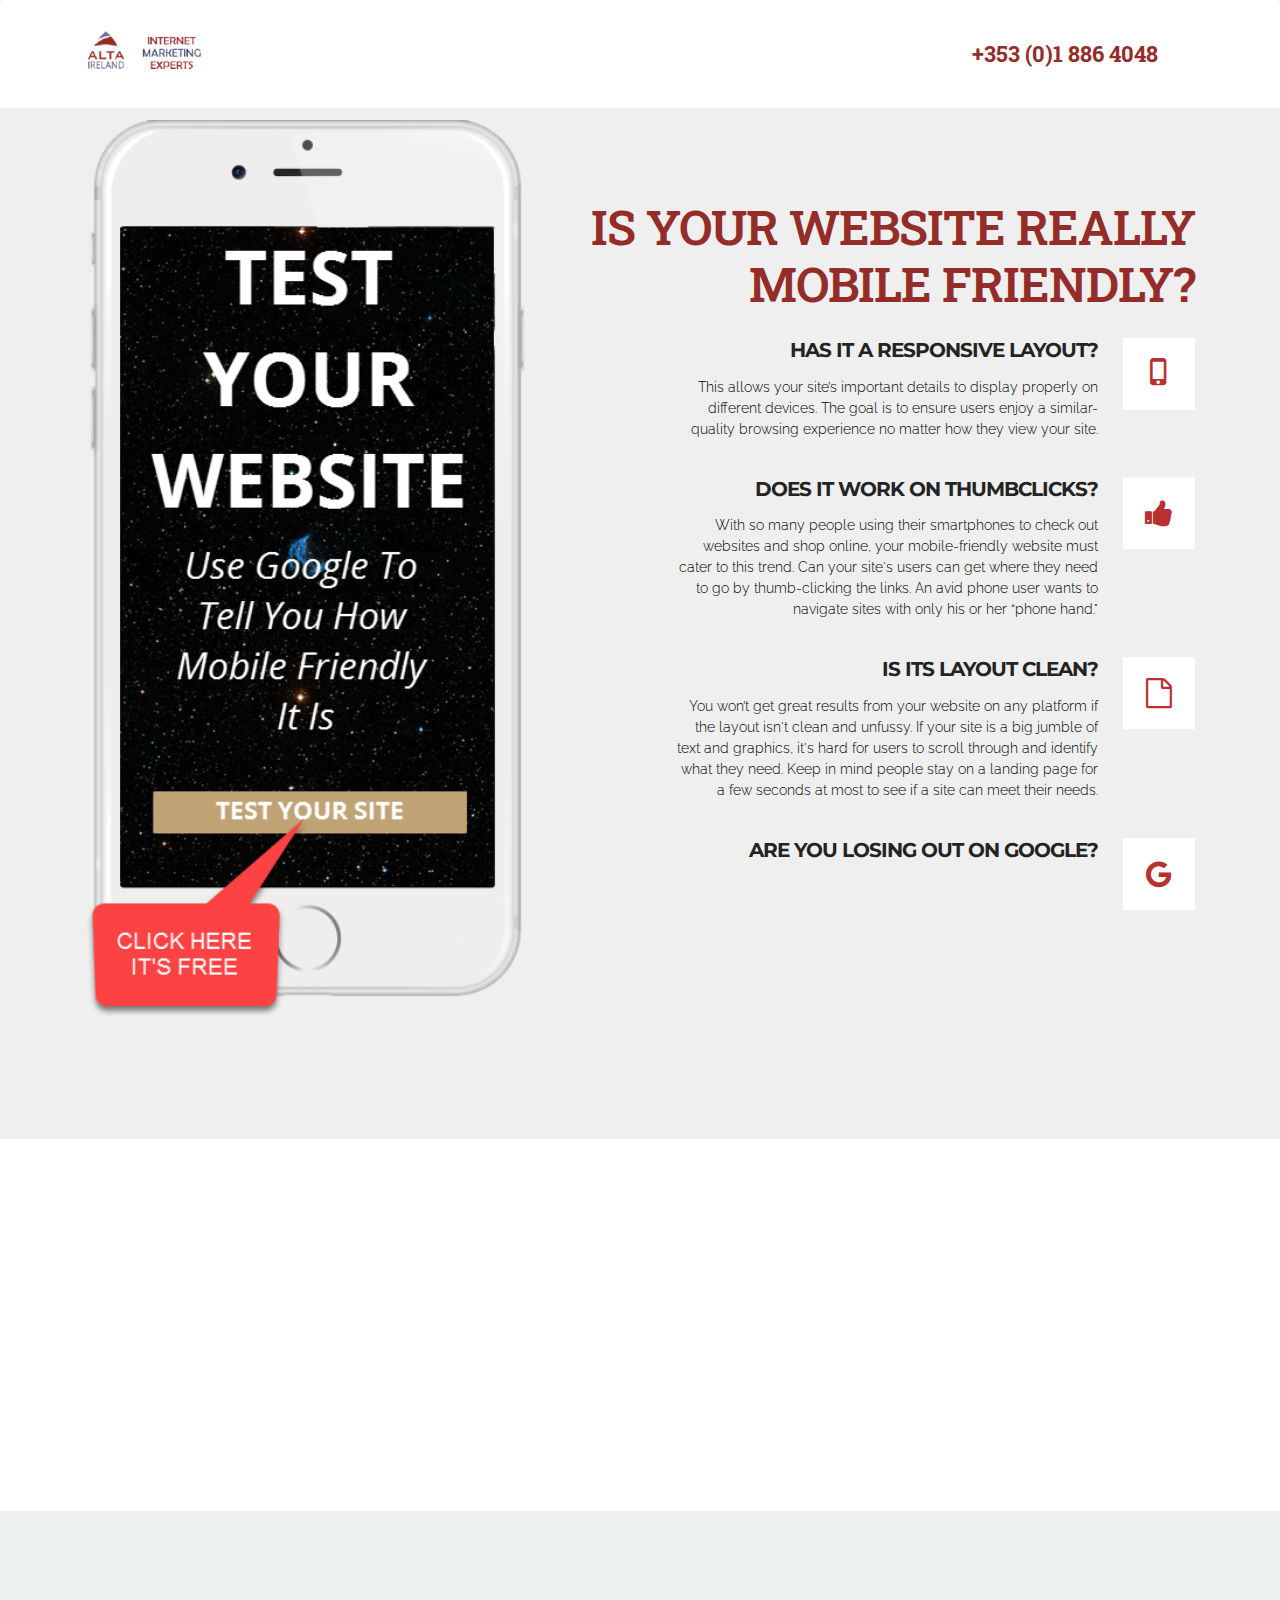
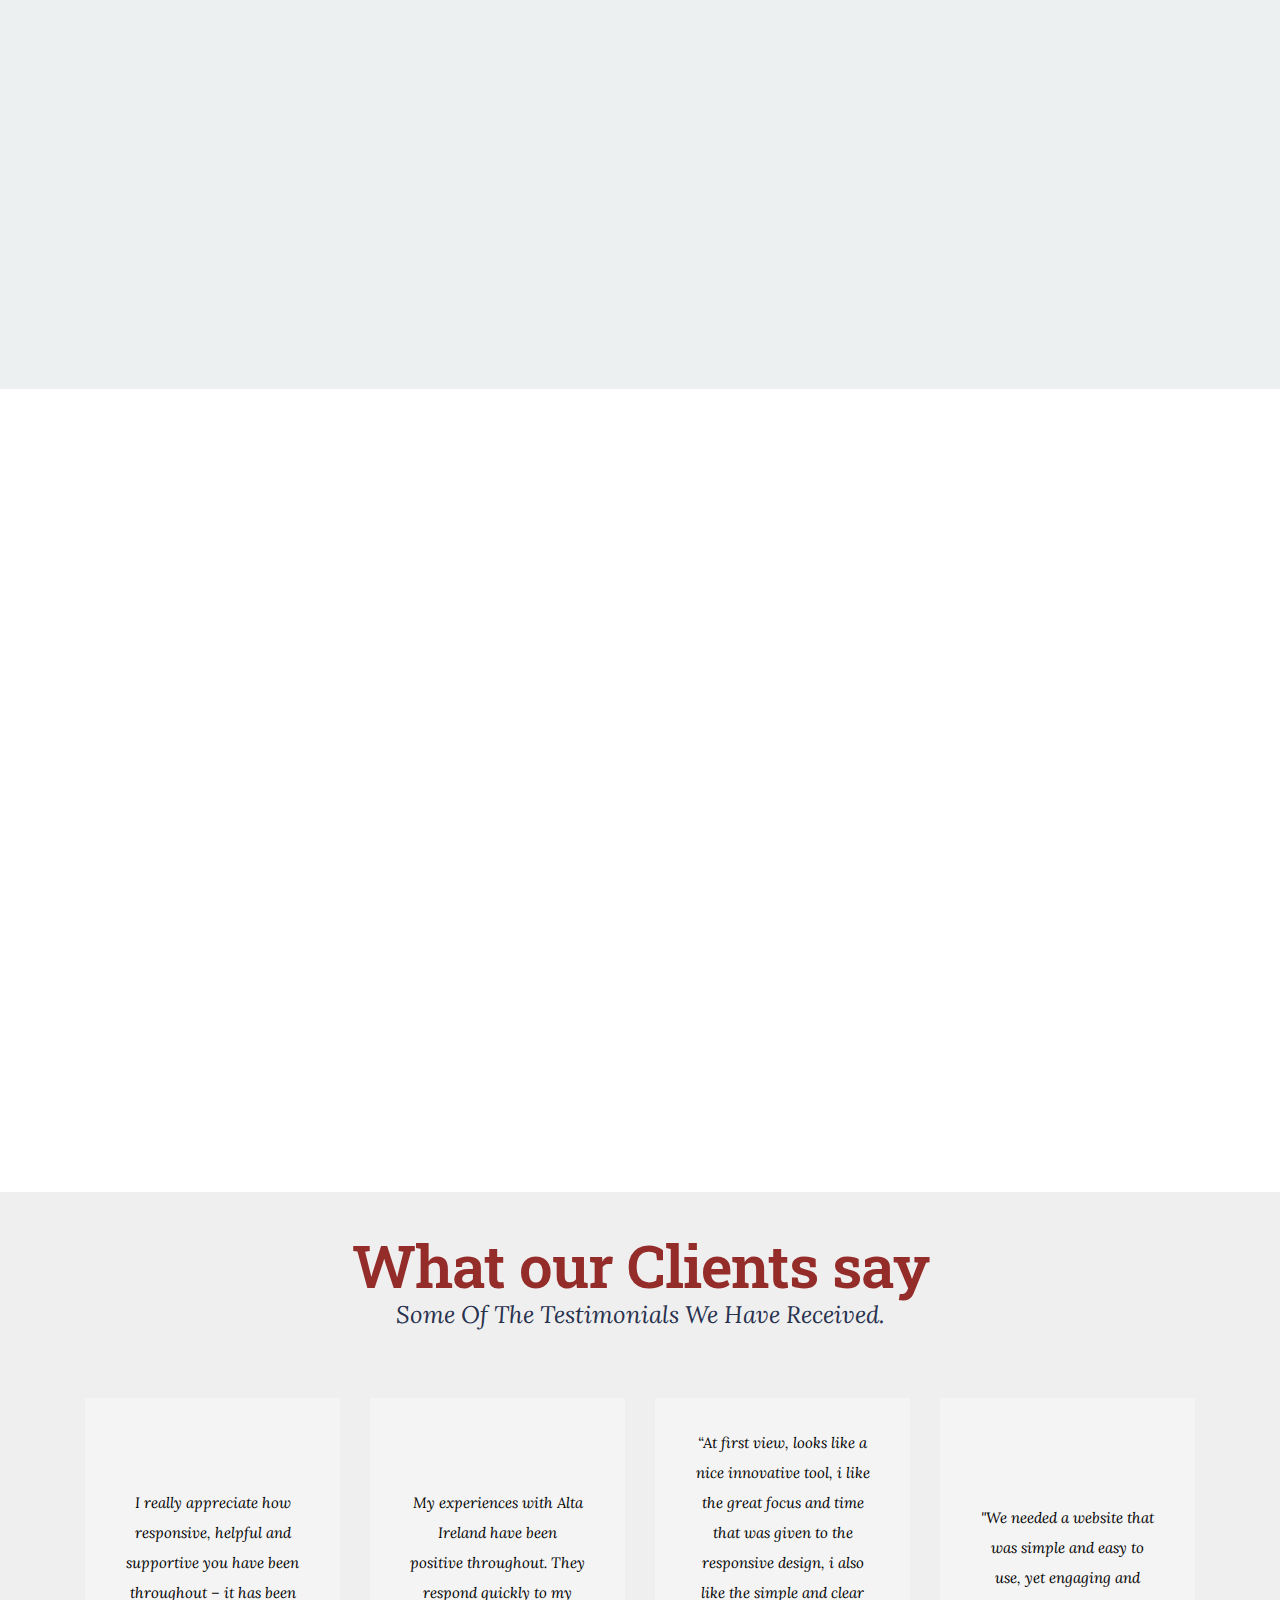
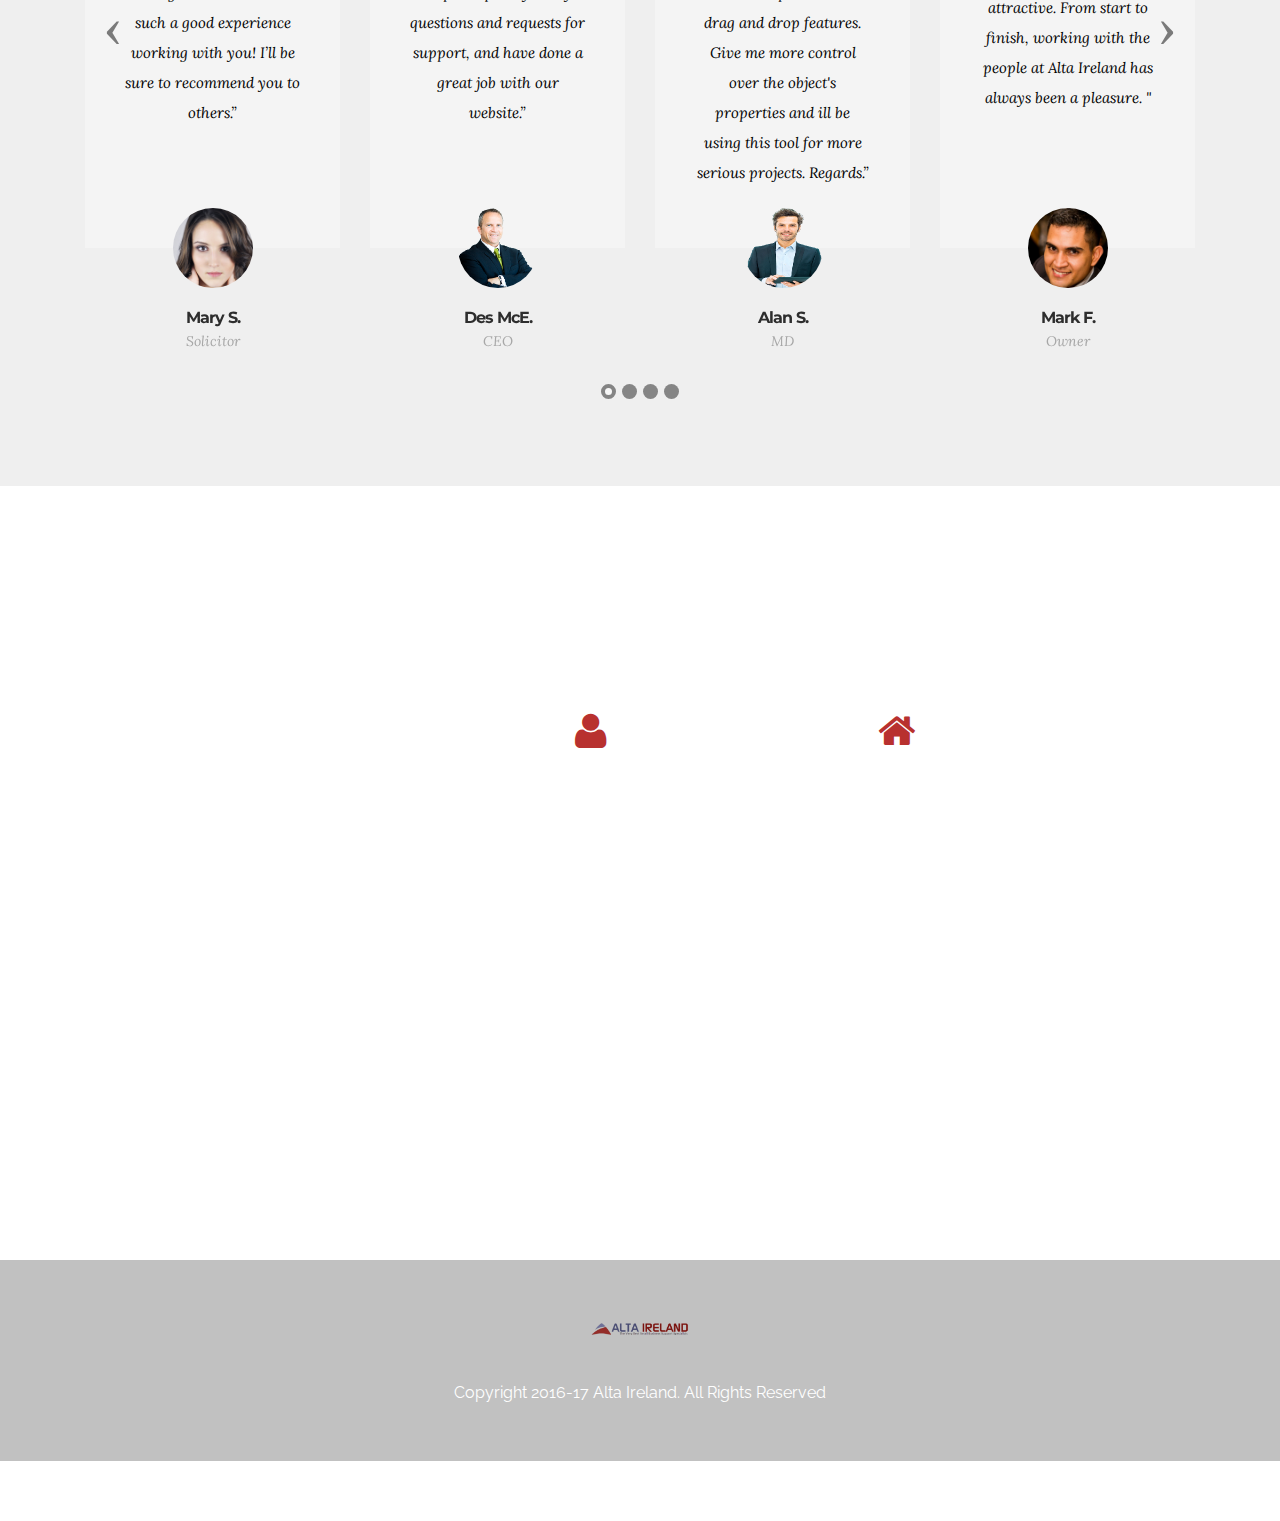
<file: index.html>
<!DOCTYPE html>
<html>
<head>
  <!-- Site made with Mobirise Website Builder v3.9.2, https://mobirise.com -->
  <meta charset="UTF-8">
  <meta http-equiv="X-UA-Compatible" content="IE=edge">
  <meta name="generator" content="Mobirise v3.9.2, mobirise.com">
  <meta name="viewport" content="width=device-width, initial-scale=1">
  <link rel="shortcut icon" href="assets/images/altalogo1a-256x107-306x128-44.png" type="image/x-icon">
  <meta name="description" content="">
  
  <link rel="stylesheet" href="https://fonts.googleapis.com/css?family=Lora:400,700,400italic,700italic&amp;subset=latin">
  <link rel="stylesheet" href="https://fonts.googleapis.com/css?family=Montserrat:400,700">
  <link rel="stylesheet" href="https://fonts.googleapis.com/css?family=Raleway:100,100i,200,200i,300,300i,400,400i,500,500i,600,600i,700,700i,800,800i,900,900i">
  <link rel="stylesheet" href="assets/bootstrap-material-design-font/css/material.css">
  <link rel="stylesheet" href="assets/font-awesome/css/font-awesome.min.css">
  <link rel="stylesheet" href="assets/tether/tether.min.css">
  <link rel="stylesheet" href="assets/bootstrap/css/bootstrap.min.css">
  <link rel="stylesheet" href="assets/animate.css/animate.min.css">
  <link rel="stylesheet" href="assets/dropdown/css/style.css">
  <link rel="stylesheet" href="assets/theme/css/style.css">
  <link rel="stylesheet" href="assets/mobirise3-blocks-plugin/css/style.css">
  <link rel="stylesheet" href="assets/mobirise/css/mbr-additional.css" type="text/css">
  
  
  
</head>
<body>
<section id="menu-3">

    <nav class="navbar navbar-dropdown">
        <div class="container">

            <div class="mbr-table">
                <div class="mbr-table-cell">

                    <div class="navbar-brand">
                        <a href="http://www.altairelend.eu" class="navbar-logo"><img src="assets/images/altalogo1a-256x107-306x128-44.png" alt="Alta Ireland" title="Internet Marketing Specialists"></a>
                        
                    </div>

                </div>
                <div class="mbr-table-cell">

                    <button class="navbar-toggler pull-xs-right hidden-md-up" type="button" data-toggle="collapse" data-target="#exCollapsingNavbar">
                        <div class="hamburger-icon"></div>
                    </button>

                    <ul class="nav-dropdown collapse pull-xs-right nav navbar-nav navbar-toggleable-sm" id="exCollapsingNavbar"><li class="nav-item"><a class="nav-link link" href="https://mobirise.com/">+353 (0)1 886 4048</a></li></ul>
                    <button hidden="" class="navbar-toggler navbar-close" type="button" data-toggle="collapse" data-target="#exCollapsingNavbar">
                        <div class="close-icon"></div>
                    </button>

                </div>
            </div>

        </div>
    </nav>

</section>

<section class="engine"><a rel="external" href="https://mobirise.com">best html web page design</a></section><section class="mbr-section mbr-section-hero mbr-section-full extFeatures2 mbr-after-navbar" id="extFeatures2-g" style="background-color: rgb(239, 239, 239);">

    

    <div class="mbr-table mbr-table-full">
        <div class="mbr-table-cell">

            <div class="container">
                <div class="mbr-section row">
                    <div class="mbr-table-md-up">
                        
                        <div class="mbr-table mbr-valign-top col-md-5">
        
                            <div class="mbr-figure"><a href="https://www.google.ie/webmasters/tools/mobile-friendly/" target="_blank"><img src="assets/images/altaphone4-381x770-48.png" class="central-image" alt="How Mobile Friendly Is Your Website?" title="Test Your Website With Google"></a></div>

                        </div>
                        <div class="mbr-table-cell mbr-left-padding-md-up col-md-7 text-xs-center text-md-right">

                                <h2 class="display-2 h-black">IS YOUR WEBSITE REALLY MOBILE FRIENDLY?</h2>

                                <div class="row">
                                <div class="col-md-10 col-md-offset-2 parentInverse">
                                <div class="intro-box right iconBackgroundBottomLineInverse" style="display: block;">
                                        <span class="iconBackgroundInverse"><span class="icon"><span class="mdi-hardware-phone-iphone mbr-iconfont-extFeatures2" style="color: rgb(184, 49, 47);"></span></span></span>
                                        <div>
                                            <h4 class="h-black text-right">HAS IT A RESPONSIVE LAYOUT?</h4>
                                            <p class="mbr-section-text-gray lead h-black">This allows your site’s important details to display properly on different devices. The goal is to ensure users enjoy a similar-quality browsing experience no matter how they view your site.<br></p>
                                        </div>
                                        
                                </div>
                                <div class="intro-box right iconBackgroundBottomLineInverse" style="display: block;">
                                        <span class="iconBackgroundInverse"><span class="icon"><span class="fa fa-thumbs-up mbr-iconfont-features6" style="color: rgb(184, 49, 47);"></span></span></span>
                                        <div>
                                            <h4 class="h-black text-right">DOES IT WORK ON THUMBCLICKS?</h4>
                                            <p class="mbr-section-text-gray lead h-black">With so many people using their smartphones to check out websites and shop online, your mobile-friendly website must cater to this trend. Can your site's users can get where they need to go by thumb-clicking the links. An avid phone user wants to navigate sites with only his or her “phone hand." </p>
                                        </div>
                                        
                                </div>
                                <div class="intro-box right iconBackgroundBottomLineInverse" style="display: block;">
                                        <span class="iconBackgroundInverse"><span class="icon"><span class="fa fa-file-o mbr-iconfont-features6" style="color: rgb(184, 49, 47);"></span></span></span>
                                        <div>
                                            <h4 class="h-black text-right">IS ITS LAYOUT CLEAN?</h4>
                                            <p class="mbr-section-text-gray lead h-black">You won’t get great results from your website on any platform if the layout isn't clean and unfussy. If your site is a big jumble of text and graphics, it's hard for users to scroll through and identify what they need. Keep in mind people stay on a landing page for a few seconds at most to see if a site can meet their needs.</p>
                                        </div>
                                        
                                </div>
                                <div class="intro-box right" style="display: block;">
                                        <span class="iconBackgroundInverse "><span class="icon"><span class="fa fa-google mbr-iconfont-features6" style="color: rgb(184, 49, 47);"></span></span></span>
                                        <div>
                                            <h4 class="h-black text-right">ARE YOU LOSING OUT ON GOOGLE?</h4>
                                            <p class="mbr-section-text-gray lead h-black">Google have already decided to use mobile-friendliness as a website ranking signal in their algorithms -- if your website isn't mobile-friendly, then you could be excluded when someone uses Google to search on a smartphone or a tablet..</p>
                                        </div>
                                        
                                </div>
                                </div>
                             </div>
                        </div>
                    
                        <!-- & -->

                        
                        

                    </div>
                </div>
            </div>

        </div>
    </div>

</section>

<div id="msg-box1-i" custom-code="true"><section class="mbr-info mbr-info-extra mbr-section mbr-section-md-padding" style="background-color: rgb(255, 255, 255); padding-top: 90px; padding-bottom: 90px;">

    
    <div class="container">
        <div class="row">


            


            <div class="mbr-table-md-up">
                <div class="mbr-table-cell mbr-right-padding-md-up col-md-8 text-xs-center text-md-left">
                    <h2 class="mbr-info-subtitle mbr-section-subtitle mbr-editable-content">We Can Create an Awesome Mobile-Friendly Website for You.<br>Or Upgrade Your Existing Website To A Mobile Friendly One.<br>Click Opposite To Enter Your Details And We'll Call You To Arrange To Talk.</h2>
                    <h3 class="mbr-info-title mbr-section-title display-2 mbr-editable-content">TALK TO ALTA IRELAND<br>01 886 4048</h3>
                </div>

                <div class="mbr-table-cell col-md-4">
                    <div class="text-xs-center"><a class="btn btn-secondary mbr-editable-button" data-toggle="modal" data-target="#myModal">CLICK HERE TO ARRANGE A CHAT</a></div>
                </div>
            </div>


        </div>
    </div>
</section>


<!-- Modal -->
<div class="modal fade" id="myModal" tabindex="-1" role="dialog" aria-labelledby="myModalLabel">
  <div class="modal-dialog" role="document">
    <div class="modal-content">
      <div class="modal-header">
        <button type="button" class="close" data-dismiss="modal" aria-label="Close"><span aria-hidden="true">×</span></button>
        <h4 class="modal-title" id="myModalLabel">If You'd Like Us To Call You and Arrange a Chat, Just Fill In Your Details Below</h4>
      </div>
      <div class="modal-body">
        <form action="mail.php" method="POST">
            <div class="form-group">
            <input type="text" class="form-control" placeholder="Your Full Name" name="name">
            </div>
            <div class="form-group">
            <input type="text" class="form-control" placeholder="Your Organisation" name="org">
            </div>
            <div class="form-group">
            <input type="email" class="form-control" placeholder="Your EMail Address" name="email">
            </div>
            <div class="form-group">
            <input type="tel" class="form-control" placeholder="Your Phone Number" name="phone">
            </div>
            <div class="form-group">
            <textarea class="form-control" rows="5" placeholder="Your Message" name="message">            </textarea>
            </div>
            <div class="form-group">
            <input type="submit" class="form-control btn btn-lg btn-primary" value="Submit">
            </div>
            </form>
      </div>
      
    </div>
  </div>
</div></div>

<section class="mbr-section" id="msg-box5-c" style="background-color: rgb(236, 240, 241); padding-top: 80px; padding-bottom: 80px;">

    
    <div class="container">
        <div class="row">
            <div class="mbr-table-md-up">

              <div class="mbr-table-cell mbr-right-padding-md-up mbr-valign-top col-md-7">
                  <div class="mbr-figure"><iframe class="mbr-embedded-video" src="https://player.vimeo.com/video/193716883?autoplay=0&amp;loop=0" width="1280" height="720" frameborder="0" allowfullscreen></iframe></div>
              </div>

              


              <div class="mbr-table-cell col-md-5 text-xs-center text-md-left">
                  <h3 class="mbr-section-title display-2">Why Have A Mobile Friendly Website?</h3>
                  <div class="lead">

                    <p><strong>Billions of times per day, consumers turn to Google for I want-to-know, I want-to-go, I want-to-do, and I want-to-buy moments. And at these times, consumers are increasingly picking up their smartphones for answers. In fact, more Google searches take place on mobile devices than on computers in most countries including the US, the UK, Ireland and Japan. – <em>Google</em></strong><br></p>

                  </div>

                  
              </div>


              

            </div>
        </div>
    </div>

</section>

<section class="mbr-section mbr-section__container article" id="header3-7" style="background-color: rgb(255, 255, 255); padding-top: 40px; padding-bottom: 20px;">
    <div class="container">
        <div class="row">
            <div class="col-xs-12">
                <h3 class="mbr-section-title display-2">WHAT DO YOU GET?</h3>
                <small class="mbr-section-subtitle">It is so important to reach your prospects and customes when you own a website. In this digital age that means making sure people on mobile devices can find and browse your site. It also means making sure they remain as happy as possible during that experience.&nbsp;<br></small>
            </div>
        </div>
    </div>
</section>

<section class="mbr-cards mbr-section mbr-section-nopadding" id="features3-d" style="background-color: rgb(255, 255, 255);">

    

    <div class="mbr-cards-row row">
        <div class="mbr-cards-col col-xs-12 col-lg-4" style="padding-top: 80px; padding-bottom: 40px;">
            <div class="container">
              <div class="card cart-block">
                  
                  <div class="card-block">
                    <h4 class="card-title">WEBSITE RANK<br><em>EXTENSIVE REACH</em><br>CREDIBILITY<br></h4>
                    
                    <p class="card-text">Google's algorithm change has tweaked the way that Google displays mobile search results. Websites that are optimized for mobile rank better than those who don’t – plain and simple. <br><br>People use Mobile because it’s fast and easy. Consumers in every industry want to connect and get what they’re looking for quickly. If you’re not optimized for mobile, you can’t offer your customers that type of experience.<br><br>Whether you’re selling B2B or B2C, with a mobile-friendly website, anyone who tries to visit your site on a mobile device will have a proper experience, and that will encourage them to see you as a credible resource for information, products and services. <br> </p>
                    
                    </div>
                </div>
            </div>
        </div>
        <div class="mbr-cards-col col-xs-12 col-lg-4" style="padding-top: 80px; padding-bottom: 40px;">
            <div class="container">
                <div class="card cart-block">
                    
                    <div class="card-block">
                        <h4 class="card-title">BEST PRACTICE<br>HAPPIER USERS<br>GOOGLE PRIORITY</h4>
                        
                        <p class="card-text">Responsive web design has made mobile optimization more accessible to everyone, and that means users have begun to expect this level of functionality to come as standard when browsing on their mobile devices. <br><br>When a customer or a potential customer accesses your site to find information or look for something you sell, you want the experience to be nothing short of great. Happy customers will return to your site and tell others about how great it is.<br><br>When Google recommends you do something, you should really try to do it. This is the case with making websites mobile-friendly. Google has explained why mobile is so important in their own words, Everyone has smartphones, and they use them to search.<br></p>
                        
                    </div>
                </div>
            </div>
        </div>
        <div class="mbr-cards-col col-xs-12 col-lg-4" style="padding-top: 80px; padding-bottom: 40px;">
            <div class="container">
                <div class="card cart-block">
                    
                    <div class="card-block">
                        <h4 class="card-title">GREAT LOOKS<br>REPUTATION<br>RELEVANCE<br></h4>
                        
                        <p class="card-text">Why take chances when it comes to mobile optimisation? Your website will respond to the mobile device a person is using to access your site, and it will render it to look and function well, no matter what.<br><br>Not just online, but offline as well. People share websites they have a great experience with – and they will also take note of a website they have a bad experience with. Reputation is everything, and most businesses can’t afford to give a bad experience.<br><br>You might offer some of the most useful, valuable, and unique products or services on the market, but if your website’s mobile experience is poor or non-existent, your company will be seen as a digital dinosaur – encouraging people to seek help elsewhere.&nbsp;<br></p>
                        
                    </div>
                </div>
            </div>
        </div>
        
        
        
    </div>
</section>

<section class="mbr-slider mbr-section mbr-section-nopadding carousel slide extTestimonials1 extTestimonials3" data-ride="carousel" data-keyboard="false" data-wrap="true" data-interval="5000" data-pause="false" id="extTestimonials4-9" style="background-color: rgb(239, 239, 239); padding-top: 40px; padding-bottom: 40px;">

    

    <div class="mbr-section__container mbr-section__container--middle">
        <div class="container">
            <div class="row">
                <div class="col-xs-12 text-xs-center">
                    <h3 class="mbr-section-title display-2">What our Clients say</h3>
                    <small class="mbr-section-subtitle">Some Of The Testimonials We Have Received.</small>
                </div>
            </div>
        </div>
    </div>

    <div class="container boxed-slider">
        <div>
            <ol class="carousel-indicators">
                <li data-app-prevent-settings="" data-target="#extTestimonials4-9" data-slide-to="0" class="active">
                </li><li data-app-prevent-settings="" data-target="#extTestimonials4-9" class="" data-slide-to="1">
                </li><li data-app-prevent-settings="" data-target="#extTestimonials4-9" data-slide-to="2">
                </li><li data-app-prevent-settings="" data-target="#extTestimonials4-9" data-slide-to="3">
                </li>
            </ol>
            <div class="carousel-inner" role="listbox" data-visible="4">
                <div class="carousel-item active">
                    <div class="row">
                        <div class="col-md-12">
                            <div class="mbr-testimonial card mbr-testimonial-lg">
                                <div class="card-block"><p>I really appreciate how responsive, helpful and supportive you have been throughout – it has been such a good experience working with you! I’ll be sure to recommend you to others.”</p></div>
                                <div class="mbr-author card-footer">
                                    <div class="mbr-author-img"><a href="http://www.altaireland.com"><img src="assets/images/face1.jpg" class="img-circle"></a></div>
                                    <div class="mbr-author-name">Mary S.</div>
                                    <small class="mbr-author-desc">Solicitor</small>
                                </div>
                            </div>
                        </div>
                    </div>
                </div><div class="carousel-item">
                    <div class="row">
                        <div class="col-md-12">
                            <div class="mbr-testimonial card mbr-testimonial-lg">
                                <div class="card-block"><p>My experiences with Alta Ireland have been positive throughout. They respond quickly to my questions and requests for support, and have done a great job with our website.”</p></div>
                                <div class="mbr-author card-footer">
                                    <div class="mbr-author-img"><a href="http://www.altaireland.com"><img src="assets/images/business-man-156x160-39.png" class="img-circle"></a></div>
                                    <div class="mbr-author-name">Des McE.</div>
                                    <small class="mbr-author-desc">CEO</small>
                                </div>
                            </div>
                        </div>
                    </div>
                </div><div class="carousel-item">
                    <div class="row">
                        <div class="col-md-12">
                            <div class="mbr-testimonial card mbr-testimonial-lg">
                                <div class="card-block"><p>“At first view, looks like a nice innovative tool, i like the great focus and time that was given to the responsive design, i also like the simple and clear drag and drop features. Give me more control over the object's properties and ill be using this tool for more serious projects. Regards.”</p></div>
                                <div class="mbr-author card-footer">
                                    <div class="mbr-author-img"><a href="http://www.altaireland.com"><img src="assets/images/man-on-ipad-117x160-29.png" class="img-circle"></a></div>
                                    <div class="mbr-author-name">Alan S.</div>
                                    <small class="mbr-author-desc">MD</small>
                                </div>
                            </div>
                        </div>
                    </div>
                </div><div class="carousel-item">
                    <div class="row">
                        <div class="col-md-12">
                            <div class="mbr-testimonial card mbr-testimonial-lg">
                                <div class="card-block"><p>"We needed a website that was simple and easy to use, yet engaging and attractive. From start to finish,  working with the people at Alta Ireland has always been a pleasure. "</p></div>
                                <div class="mbr-author card-footer">
                                    <div class="mbr-author-img"><a href="http://www.altaireland.com"><img src="assets/images/face4.jpg" class="img-circle"></a></div>
                                    <div class="mbr-author-name">Mark F.</div>
                                    <small class="mbr-author-desc">Owner</small>
                                </div>
                            </div>
                        </div>
                    </div>
                </div>
            </div>

            <a data-app-prevent-settings="" class="left carousel-control" role="button" data-slide="prev" href="#extTestimonials4-9">
                <span class="icon-prev" aria-hidden="true"></span>
                <span class="sr-only">Previous</span>
            </a>
            <a data-app-prevent-settings="" class="right carousel-control" role="button" data-slide="next" href="#extTestimonials4-9">
                <span class="icon-next" aria-hidden="true"></span>
                <span class="sr-only">Next</span>
            </a>
        </div>
    </div>

</section>

<section class="mbr-section extForm1" id="extForm1-a" style="background-color: rgb(255, 255, 255); padding-top: 50px; padding-bottom: 50px;">

    

    <div class="mbr-table mbr-table-full">
        <div class="mbr-table-cell">

            <div class="container">
                <div class="row">
                    <div class="mbr-table-md-up">
                        
                        <div class="mbr-table mbr-valign-top col-md-5">
        
                            <div class="mbr-figure"><img src="assets/images/map2-571x783-0.png" class="central-image"></div>

                        </div>
                        <div class="mbr-table-cell col-md-7 text-md-left">

                                <h2 class="display-2 h-black">CONTACT US</h2>

                                <div class="row">
                                <div class="col-md-12 parentInverse">
                                    <div class="col-md-12 col-lg-6 inverse-content" style="padding-left: 15px;">
                                            <div class="intro-box right">   
                                                <span class="iconBackground"><span class="icon"><span class="fa fa-user mbr-iconfont-form1" style="color: rgb(184, 49, 47);"></span></span></span>
                                                <div class="contentInverse" style="padding-left: 15px;">
                                                    <h4 class="h-black text-right">An Appointment?</h4>
                                                    <h5 class="subtitle"><strong>We'll Be Delighted</strong></h5>
                                                    <p class="mbr-section-text-gray lead h-black">Phone: +353 (0)1 886 4048<br> Email: info@altaireland.com</p>
                                                </div>
                                                
                                            </div>
                                        </div>
                                        <div class="col-md-12 col-lg-6 inverse-content" style="padding-left: 15px;">
                                            <div class="intro-box right">
                                                <span class="iconBackground"><span class="icon"><span class="fa fa-home mbr-iconfont-form1" style="color: rgb(184, 49, 47);"></span></span></span>
                                                <div class="contentInverse" style="padding-left: 15px;">
                                                    <h4 class="h-black text-right">Visit Us</h4>
                                                     <h5 class="subtitle"><strong>You're Very Welcome</strong></h5>
                                                    <p class="mbr-section-text-gray lead h-black">19c Rosemount Business Park&nbsp;<br> Dublin 11</p>
                                                </div>
                                                
                                            </div>
                                        </div>
                                </div>
                             </div>
                             <div class="col-md-12" style="padding-left: 0px; padding-right: 0px;" data-form-type="formoid">
                         
                                    <div data-form-alert="true">
                                        <div hidden="" data-form-alert-success="true" class="alert alert-form alert-success text-xs-center">Thank you. We'll Be In Contact</div>
                                    </div>
                                    <form action="https://mobirise.com/" method="post" data-form-title="CONTACT US">
                                        <input type="hidden" value="gu3xESdNn6V3wnigpI3vaAEdqZrm6KhoRhDZ7HZszzsNWlYI49B325CVCv2FVGZqjeLehYuhBO1KZ9fRyQDCrVCIhMF0tdXYl3aafCOoLZiliaPRRyADFNk+5+rR/Yde" data-form-email="true">
    
                                            <div class="col-xs-6">
                                                 <input type="text" class="form-control" name="name" required="" data-form-field="Name" placeholder="Name*">
                                            </div>

                                            <div class="col-xs-6" style="padding-left: 15px"> 
                                                 <input type="text" class="form-control" name="phone" required="" data-form-field="Phone" placeholder="Phone*">    
                                            </div>

                                            <div class="col-xs-12">
                                                 <input type="text" class="form-control" name="email" required="" data-form-field="Email" placeholder="Email*">
                                            </div>

                                            <div class="col-xs-12">
                                                <textarea class="form-control" name="message" rows="7" data-form-field="Message" style="resize:none" placeholder="Message"></textarea>
                                            </div>
                                        <div class="col-xs-12 buttons_wrap" style="margin-top: 10px;"><button type="submit" class="btn btn-primary">SEND MESSAGE</button></div>
                                    </form>
                                
                            </div>
                        </div>
                    
                        <!-- & -->

                        
                        

                    </div>
                </div>
            </div>

        </div>
    </div>

</section>

<section class="mbr-section extFooter1" id="extFooter1-b" style="background-color: rgb(193, 193, 193); padding-top: 40px; padding-bottom: 40px;">

    

    <div class="mbr-table mbr-table-full">
        <div class="mbr-table-cell">

            <div class="container">
                <div class="row">
                    <div class="col-md-12 wraper">
                        <div class="image_wrap" style="margin-bottom: 25px;">
                            <div class="mbr-figure" style="width: 100px;"><img src="assets/images/alta-logo1-1400x174-45.png"></div>
                            
                        </div>
                    </div>
                    <div class="col-md-12">
                        <div class="wrap">
                            <p></p><ul><li><a href="http://www.altaireland.com" class="text-white">Copyright 2016-17 Alta Ireland. All Rights Reserved</a></li></ul><p></p>
                        </div>
                    </div>
                </div>
            </div>

        </div>
    </div>

</section>


  <script src="assets/web/assets/jquery/jquery.min.js"></script>
  <script src="assets/tether/tether.min.js"></script>
  <script src="assets/bootstrap/js/bootstrap.min.js"></script>
  <script src="assets/smooth-scroll/SmoothScroll.js"></script>
  <script src="assets/viewportChecker/jquery.viewportchecker.js"></script>
  <script src="assets/dropdown/js/script.min.js"></script>
  <script src="assets/touchSwipe/jquery.touchSwipe.min.js"></script>
  <script src="assets/bootstrap-carousel-swipe/bootstrap-carousel-swipe.js"></script>
  <script src="assets/theme/js/script.js"></script>
  <script src="assets/mobirise3-blocks-plugin/js/script.js"></script>
  <script src="assets/formoid/formoid.min.js"></script>
  
  
  <input name="animation" type="hidden">
   <div id="scrollToTop" class="scrollToTop mbr-arrow-up"><a style="text-align: center;"><i class="mbr-arrow-up-icon"></i></a></div>
  </body>
</html>
</file>
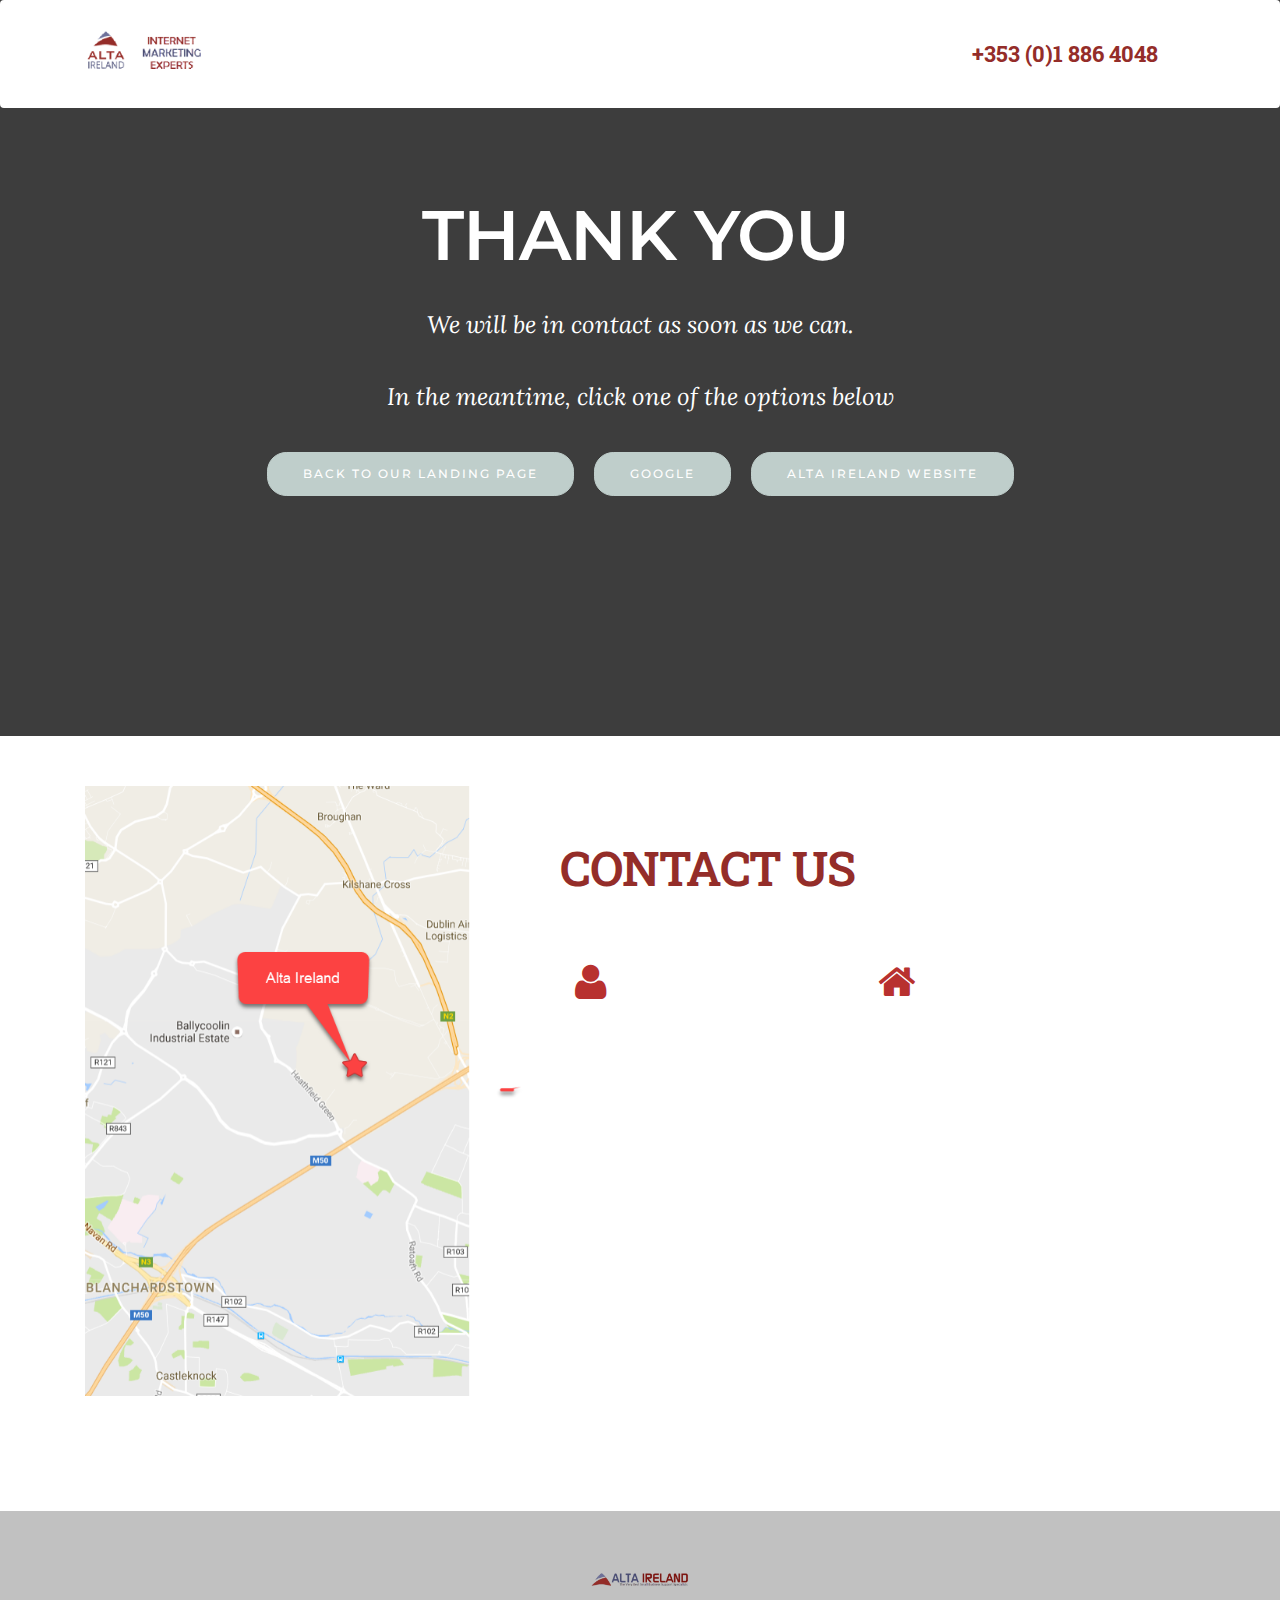
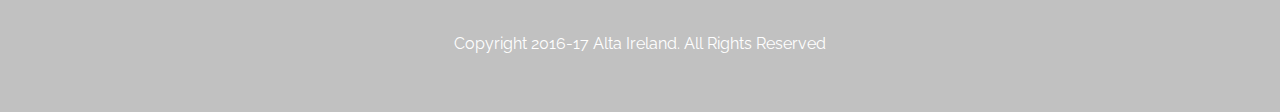
<file: thankyou.html>
<!DOCTYPE html>
<html>
<head>
  <!-- Site made with Mobirise Website Builder v3.9.2, https://mobirise.com -->
  <meta charset="UTF-8">
  <meta http-equiv="X-UA-Compatible" content="IE=edge">
  <meta name="generator" content="Mobirise v3.9.2, mobirise.com">
  <meta name="viewport" content="width=device-width, initial-scale=1">
  <link rel="shortcut icon" href="assets/images/altalogo1a-256x107-306x128-44.png" type="image/x-icon">
  <meta name="description" content="">
  <title>Thank You</title>
  <link rel="stylesheet" href="https://fonts.googleapis.com/css?family=Lora:400,700,400italic,700italic&amp;subset=latin">
  <link rel="stylesheet" href="https://fonts.googleapis.com/css?family=Montserrat:400,700">
  <link rel="stylesheet" href="https://fonts.googleapis.com/css?family=Raleway:100,100i,200,200i,300,300i,400,400i,500,500i,600,600i,700,700i,800,800i,900,900i">
  <link rel="stylesheet" href="assets/bootstrap-material-design-font/css/material.css">
  <link rel="stylesheet" href="assets/font-awesome/css/font-awesome.min.css">
  <link rel="stylesheet" href="assets/tether/tether.min.css">
  <link rel="stylesheet" href="assets/bootstrap/css/bootstrap.min.css">
  <link rel="stylesheet" href="assets/animate.css/animate.min.css">
  <link rel="stylesheet" href="assets/dropdown/css/style.css">
  <link rel="stylesheet" href="assets/theme/css/style.css">
  <link rel="stylesheet" href="assets/mobirise3-blocks-plugin/css/style.css">
  <link rel="stylesheet" href="assets/mobirise/css/mbr-additional.css" type="text/css">
  
  
  
</head>
<body>
<section id="menu-j">

    <nav class="navbar navbar-dropdown">
        <div class="container">

            <div class="mbr-table">
                <div class="mbr-table-cell">

                    <div class="navbar-brand">
                        <a href="http://www.altairelend.eu" class="navbar-logo"><img src="assets/images/altalogo1a-256x107-306x128-44.png" alt="Alta Ireland" title="Internet Marketing Specialists"></a>
                        
                    </div>

                </div>
                <div class="mbr-table-cell">

                    <button class="navbar-toggler pull-xs-right hidden-md-up" type="button" data-toggle="collapse" data-target="#exCollapsingNavbar">
                        <div class="hamburger-icon"></div>
                    </button>

                    <ul class="nav-dropdown collapse pull-xs-right nav navbar-nav navbar-toggleable-sm" id="exCollapsingNavbar"><li class="nav-item"><a class="nav-link link" href="https://mobirise.com/">+353 (0)1 886 4048</a></li></ul>
                    <button hidden="" class="navbar-toggler navbar-close" type="button" data-toggle="collapse" data-target="#exCollapsingNavbar">
                        <div class="close-icon"></div>
                    </button>

                </div>
            </div>

        </div>
    </nav>

</section>

<section class="engine"><a rel="external" href="https://mobirise.com">simple drag and drop web site creator software</a></section><section class="mbr-section extMsg-box4 tab-content mbr-after-navbar" id="extMsg-box4-m" style="background-color: rgb(61, 61, 61); padding-top: 200px; padding-bottom: 200px;">

    
    <div class="bgText">
        <div class="wrapper-absolute">
            <p class="bgTextP" style="color: rgb(94, 85, 70); font-size: 250px; font-family: Montserrat;">Thank You</p>   
        </div>     
    </div>
            <div class="container">
                <div class="row">
                    <div id="title">
                        <div class="span-title">
                            <span class="mbr-section-title display-2 text-center pad-r">THANK YOU</span>
                            <span class="mbr-section-title display-2">
                            </span>
                        </div>
                        <div class="mbr-section-text lead text-center">
                            <p>We will be in contact as soon as we can.<br><br>In the meantime, click one of the options below</p>
                         </div>

                        <div class="mbr-section-btn text-center"> <a class="btn btn-secondary" href="index.html">BACK TO OUR LANDING PAGE</a> <a class="btn btn-secondary" href="http://www.google.ie">GOOGLE</a> <a class="btn btn-secondary" href="http://www.altaireland.com">ALTA IRELAND WEBSITE</a></div>

                    </div>
                </div> 
            </div> 
</section>

<section class="mbr-section extForm1" id="extForm1-o" style="background-color: rgb(255, 255, 255); padding-top: 50px; padding-bottom: 50px;">

    

    <div class="mbr-table mbr-table-full">
        <div class="mbr-table-cell">

            <div class="container">
                <div class="row">
                    <div class="mbr-table-md-up">
                        
                        <div class="mbr-table mbr-valign-top col-md-5">
        
                            <div class="mbr-figure"><img src="assets/images/map2-571x783-01.png" class="central-image"></div>

                        </div>
                        <div class="mbr-table-cell col-md-7 text-md-left">

                                <h2 class="display-2 h-black">CONTACT US</h2>

                                <div class="row">
                                <div class="col-md-12 parentInverse">
                                    <div class="col-md-12 col-lg-6 inverse-content" style="padding-left: 15px;">
                                            <div class="intro-box right">   
                                                <span class="iconBackground"><span class="icon"><span class="fa fa-user mbr-iconfont-form1" style="color: rgb(184, 49, 47);"></span></span></span>
                                                <div class="contentInverse" style="padding-left: 15px;">
                                                    <h4 class="h-black text-right">An Appointment?</h4>
                                                    <h5 class="subtitle"><strong>We'll Be Delighted</strong></h5>
                                                    <p class="mbr-section-text-gray lead h-black">Phone: +353 (0)1 886 4048<br> Email: info@altaireland.com</p>
                                                </div>
                                                
                                            </div>
                                        </div>
                                        <div class="col-md-12 col-lg-6 inverse-content" style="padding-left: 15px;">
                                            <div class="intro-box right">
                                                <span class="iconBackground"><span class="icon"><span class="fa fa-home mbr-iconfont-form1" style="color: rgb(184, 49, 47);"></span></span></span>
                                                <div class="contentInverse" style="padding-left: 15px;">
                                                    <h4 class="h-black text-right">Visit Us</h4>
                                                     <h5 class="subtitle"><strong>You're Very Welcome</strong></h5>
                                                    <p class="mbr-section-text-gray lead h-black">19c Rosemount Business Park&nbsp;<br> Dublin 11</p>
                                                </div>
                                                
                                            </div>
                                        </div>
                                </div>
                             </div>
                             <div class="col-md-12" style="padding-left: 0px; padding-right: 0px;" data-form-type="formoid">
                         
                                    <div data-form-alert="true">
                                        <div hidden="" data-form-alert-success="true" class="alert alert-form alert-success text-xs-center">Thank you. We'll Be In Contact</div>
                                    </div>
                                    <form action="https://mobirise.com/" method="post" data-form-title="CONTACT US">
                                        <input type="hidden" value="AySelsPwwfBhQ26Ptre3K9PQgQMaaZxB6KhrhTuFTzRJGYNADbf5iFGyjD0AEsl2dF8ah5mTC19bNJERvDwttAWMvD3PovWWuRMFyF1QJMajvTcH3+Q9h9m5wbd5tXWk" data-form-email="true">
    
                                            <div class="col-xs-6">
                                                 <input type="text" class="form-control" name="name" required="" data-form-field="Name" placeholder="Name*">
                                            </div>

                                            <div class="col-xs-6" style="padding-left: 15px"> 
                                                 <input type="text" class="form-control" name="phone" required="" data-form-field="Phone" placeholder="Phone*">    
                                            </div>

                                            <div class="col-xs-12">
                                                 <input type="text" class="form-control" name="email" required="" data-form-field="Email" placeholder="Email*">
                                            </div>

                                            <div class="col-xs-12">
                                                <textarea class="form-control" name="message" rows="7" data-form-field="Message" style="resize:none" placeholder="Message"></textarea>
                                            </div>
                                        <div class="col-xs-12 buttons_wrap" style="margin-top: 10px;"><button type="submit" class="btn btn-primary">SEND MESSAGE</button></div>
                                    </form>
                                
                            </div>
                        </div>
                    
                        <!-- & -->

                        
                        

                    </div>
                </div>
            </div>

        </div>
    </div>

</section>

<section class="mbr-section extFooter1" id="extFooter1-k" style="background-color: rgb(193, 193, 193); padding-top: 40px; padding-bottom: 40px;">

    

    <div class="mbr-table mbr-table-full">
        <div class="mbr-table-cell">

            <div class="container">
                <div class="row">
                    <div class="col-md-12 wraper">
                        <div class="image_wrap" style="margin-bottom: 25px;">
                            <div class="mbr-figure" style="width: 100px;"><img src="assets/images/alta-logo1-1400x174-45.png"></div>
                            
                        </div>
                    </div>
                    <div class="col-md-12">
                        <div class="wrap">
                            <p></p><ul><li><a href="http://www.altaireland.com" class="text-white">Copyright 2016-17 Alta Ireland. All Rights Reserved</a></li></ul><p></p>
                        </div>
                    </div>
                </div>
            </div>

        </div>
    </div>

</section>


  <script src="assets/web/assets/jquery/jquery.min.js"></script>
  <script src="assets/tether/tether.min.js"></script>
  <script src="assets/bootstrap/js/bootstrap.min.js"></script>
  <script src="assets/smooth-scroll/SmoothScroll.js"></script>
  <script src="assets/viewportChecker/jquery.viewportchecker.js"></script>
  <script src="assets/dropdown/js/script.min.js"></script>
  <script src="assets/touchSwipe/jquery.touchSwipe.min.js"></script>
  <script src="assets/theme/js/script.js"></script>
  <script src="assets/mobirise3-blocks-plugin/js/script.js"></script>
  <script src="assets/formoid/formoid.min.js"></script>
  
  
  <input name="animation" type="hidden">
   <div id="scrollToTop" class="scrollToTop mbr-arrow-up"><a style="text-align: center;"><i class="mbr-arrow-up-icon"></i></a></div>
  </body>
</html>
</file>
<file: assets/bootstrap-material-design-font/css/material.css>
@font-face {
  font-family: 'Material-Design-Icons';
  src: url('../fonts/Material-Design-Icons.eot?3ocs8m');
  src: url('../fonts/Material-Design-Icons.eot?#iefix3ocs8m') format('embedded-opentype'), url('../fonts/Material-Design-Icons.woff?3ocs8m') format('woff'), url('../fonts/Material-Design-Icons.ttf?3ocs8m') format('truetype'), url('../fonts/Material-Design-Icons.svg?3ocs8m#Material-Design-Icons') format('svg');
  font-weight: normal;
  font-style: normal;
}
[class^="mdi-"],
[class*="mdi-"] {
  speak: none;
  display: inline-block;
  font-style: normal;
  font-variant:normal;
  font-weight:normal;
  /*font-size:24px;*/
  line-height:1;
  font-family:'Material-Design-Icons' !important;
  text-rendering: auto;
  
  -webkit-font-smoothing: antialiased;
  -moz-osx-font-smoothing: grayscale;
  -webkit-transform: translate(0, 0);
      -ms-transform: translate(0, 0);
          transform: translate(0, 0);
}
[class^="mdi-"]:before,
[class*="mdi-"]:before {
  display: inline-block;
  speak: none;
  text-decoration: inherit;
}
[class^="mdi-"].pull-left,
[class*="mdi-"].pull-left {
  margin-right: .3em;
}
[class^="mdi-"].pull-right,
[class*="mdi-"].pull-right {
  margin-left: .3em;
}
[class^="mdi-"].mdi-lg:before,
[class*="mdi-"].mdi-lg:before,
[class^="mdi-"].mdi-lg:after,
[class*="mdi-"].mdi-lg:after {
  font-size: 1.33333333em;
  line-height: 0.75em;
  vertical-align: -15%;
}
[class^="mdi-"].mdi-2x:before,
[class*="mdi-"].mdi-2x:before,
[class^="mdi-"].mdi-2x:after,
[class*="mdi-"].mdi-2x:after {
  font-size: 2em;
}
[class^="mdi-"].mdi-3x:before,
[class*="mdi-"].mdi-3x:before,
[class^="mdi-"].mdi-3x:after,
[class*="mdi-"].mdi-3x:after {
  font-size: 3em;
}
[class^="mdi-"].mdi-4x:before,
[class*="mdi-"].mdi-4x:before,
[class^="mdi-"].mdi-4x:after,
[class*="mdi-"].mdi-4x:after {
  font-size: 4em;
}
[class^="mdi-"].mdi-5x:before,
[class*="mdi-"].mdi-5x:before,
[class^="mdi-"].mdi-5x:after,
[class*="mdi-"].mdi-5x:after {
  font-size: 5em;
}
[class^="mdi-device-signal-cellular-"]:after,
[class^="mdi-device-battery-"]:after,
[class^="mdi-device-battery-charging-"]:after,
[class^="mdi-device-signal-cellular-connected-no-internet-"]:after,
[class^="mdi-device-signal-wifi-"]:after,
[class^="mdi-device-signal-wifi-statusbar-not-connected"]:after,
.mdi-device-network-wifi:after {
  opacity: .3;
  position: absolute;
  left: 0;
  top: 0;
  z-index: 1;
  display: inline-block;
  speak: none;
  text-decoration: inherit;
}
[class^="mdi-device-signal-cellular-"]:after {
  content: "\e758";
}
[class^="mdi-device-battery-"]:after {
  content: "\e735";
}
[class^="mdi-device-battery-charging-"]:after {
  content: "\e733";
}
[class^="mdi-device-signal-cellular-connected-no-internet-"]:after {
  content: "\e75d";
}
[class^="mdi-device-signal-wifi-"]:after,
.mdi-device-network-wifi:after {
  content: "\e765";
}
[class^="mdi-device-signal-wifi-statusbasr-not-connected"]:after {
  content: "\e8f7";
}
.mdi-device-signal-cellular-off:after,
.mdi-device-signal-cellular-null:after,
.mdi-device-signal-cellular-no-sim:after,
.mdi-device-signal-wifi-off:after,
.mdi-device-signal-wifi-4-bar:after,
.mdi-device-signal-cellular-4-bar:after,
.mdi-device-battery-alert:after,
.mdi-device-signal-cellular-connected-no-internet-4-bar:after,
.mdi-device-battery-std:after,
.mdi-device-battery-full .mdi-device-battery-unknown:after {
  content: "";
}
.mdi-fw {
  width: 1.28571429em;
  text-align: center;
}
.mdi-ul {
  padding-left: 0;
  margin-left: 2.14285714em;
  list-style-type: none;
}
.mdi-ul > li {
  position: relative;
}
.mdi-li {
  position: absolute;
  left: -2.14285714em;
  width: 2.14285714em;
  top: 0.14285714em;
  text-align: center;
}
.mdi-li.mdi-lg {
  left: -1.85714286em;
}
.mdi-border {
  padding: .2em .25em .15em;
  border: solid 0.08em #eeeeee;
  border-radius: .1em;
}
.mdi-spin {
  -webkit-animation: mdi-spin 2s infinite linear;
  animation: mdi-spin 2s infinite linear;
  -webkit-transform-origin: 50% 50%;
  -ms-transform-origin: 50% 50%;
      transform-origin: 50% 50%;
}
.mdi-pulse {
  -webkit-animation: mdi-spin 1s steps(8) infinite;
  animation: mdi-spin 1s steps(8) infinite;
  -webkit-transform-origin: 50% 50%;
  -ms-transform-origin: 50% 50%;
      transform-origin: 50% 50%;
}
@-webkit-keyframes mdi-spin {
  0% {
    -webkit-transform: rotate(0deg);
    transform: rotate(0deg);
  }
  100% {
    -webkit-transform: rotate(359deg);
    transform: rotate(359deg);
  }
}
@keyframes mdi-spin {
  0% {
    -webkit-transform: rotate(0deg);
    transform: rotate(0deg);
  }
  100% {
    -webkit-transform: rotate(359deg);
    transform: rotate(359deg);
  }
}
.mdi-rotate-90 {
  filter: progid:DXImageTransform.Microsoft.BasicImage(rotation=1);
  -webkit-transform: rotate(90deg);
  -ms-transform: rotate(90deg);
  transform: rotate(90deg);
}
.mdi-rotate-180 {
  filter: progid:DXImageTransform.Microsoft.BasicImage(rotation=2);
  -webkit-transform: rotate(180deg);
  -ms-transform: rotate(180deg);
  transform: rotate(180deg);
}
.mdi-rotate-270 {
  filter: progid:DXImageTransform.Microsoft.BasicImage(rotation=3);
  -webkit-transform: rotate(270deg);
  -ms-transform: rotate(270deg);
  transform: rotate(270deg);
}
.mdi-flip-horizontal {
  filter: progid:DXImageTransform.Microsoft.BasicImage(rotation=0, mirror=1);
  -webkit-transform: scale(-1, 1);
  -ms-transform: scale(-1, 1);
  transform: scale(-1, 1);
}
.mdi-flip-vertical {
  filter: progid:DXImageTransform.Microsoft.BasicImage(rotation=2, mirror=1);
  -webkit-transform: scale(1, -1);
  -ms-transform: scale(1, -1);
  transform: scale(1, -1);
}
:root .mdi-rotate-90,
:root .mdi-rotate-180,
:root .mdi-rotate-270,
:root .mdi-flip-horizontal,
:root .mdi-flip-vertical {
  -webkit-filter: none;
          filter: none;
}
.mdi-stack {
  position: relative;
  display: inline-block;
  width: 2em;
  height: 2em;
  line-height: 2em;
  vertical-align: middle;
}
.mdi-stack-1x,
.mdi-stack-2x {
  position: absolute;
  left: 0;
  width: 100%;
  text-align: center;
}
.mdi-stack-1x {
  line-height: inherit;
}
.mdi-stack-2x {
  font-size: 2em;
}
.mdi-inverse {
  color: #ffffff;
}
/* Start Icons */
.mdi-action-3d-rotation:before {
  content: "\e600";
}
.mdi-action-accessibility:before {
  content: "\e601";
}
.mdi-action-account-balance-wallet:before {
  content: "\e602";
}
.mdi-action-account-balance:before {
  content: "\e603";
}
.mdi-action-account-box:before {
  content: "\e604";
}
.mdi-action-account-child:before {
  content: "\e605";
}
.mdi-action-account-circle:before {
  content: "\e606";
}
.mdi-action-add-shopping-cart:before {
  content: "\e607";
}
.mdi-action-alarm-add:before {
  content: "\e608";
}
.mdi-action-alarm-off:before {
  content: "\e609";
}
.mdi-action-alarm-on:before {
  content: "\e60a";
}
.mdi-action-alarm:before {
  content: "\e60b";
}
.mdi-action-android:before {
  content: "\e60c";
}
.mdi-action-announcement:before {
  content: "\e60d";
}
.mdi-action-aspect-ratio:before {
  content: "\e60e";
}
.mdi-action-assessment:before {
  content: "\e60f";
}
.mdi-action-assignment-ind:before {
  content: "\e610";
}
.mdi-action-assignment-late:before {
  content: "\e611";
}
.mdi-action-assignment-return:before {
  content: "\e612";
}
.mdi-action-assignment-returned:before {
  content: "\e613";
}
.mdi-action-assignment-turned-in:before {
  content: "\e614";
}
.mdi-action-assignment:before {
  content: "\e615";
}
.mdi-action-autorenew:before {
  content: "\e616";
}
.mdi-action-backup:before {
  content: "\e617";
}
.mdi-action-book:before {
  content: "\e618";
}
.mdi-action-bookmark-outline:before {
  content: "\e619";
}
.mdi-action-bookmark:before {
  content: "\e61a";
}
.mdi-action-bug-report:before {
  content: "\e61b";
}
.mdi-action-cached:before {
  content: "\e61c";
}
.mdi-action-check-circle:before {
  content: "\e61d";
}
.mdi-action-class:before {
  content: "\e61e";
}
.mdi-action-credit-card:before {
  content: "\e61f";
}
.mdi-action-dashboard:before {
  content: "\e620";
}
.mdi-action-delete:before {
  content: "\e621";
}
.mdi-action-description:before {
  content: "\e622";
}
.mdi-action-dns:before {
  content: "\e623";
}
.mdi-action-done-all:before {
  content: "\e624";
}
.mdi-action-done:before {
  content: "\e625";
}
.mdi-action-event:before {
  content: "\e626";
}
.mdi-action-exit-to-app:before {
  content: "\e627";
}
.mdi-action-explore:before {
  content: "\e628";
}
.mdi-action-extension:before {
  content: "\e629";
}
.mdi-action-face-unlock:before {
  content: "\e62a";
}
.mdi-action-favorite-outline:before {
  content: "\e62b";
}
.mdi-action-favorite:before {
  content: "\e62c";
}
.mdi-action-find-in-page:before {
  content: "\e62d";
}
.mdi-action-find-replace:before {
  content: "\e62e";
}
.mdi-action-flip-to-back:before {
  content: "\e62f";
}
.mdi-action-flip-to-front:before {
  content: "\e630";
}
.mdi-action-get-app:before {
  content: "\e631";
}
.mdi-action-grade:before {
  content: "\e632";
}
.mdi-action-group-work:before {
  content: "\e633";
}
.mdi-action-help:before {
  content: "\e634";
}
.mdi-action-highlight-remove:before {
  content: "\e635";
}
.mdi-action-history:before {
  content: "\e636";
}
.mdi-action-home:before {
  content: "\e637";
}
.mdi-action-https:before {
  content: "\e638";
}
.mdi-action-info-outline:before {
  content: "\e639";
}
.mdi-action-info:before {
  content: "\e63a";
}
.mdi-action-input:before {
  content: "\e63b";
}
.mdi-action-invert-colors:before {
  content: "\e63c";
}
.mdi-action-label-outline:before {
  content: "\e63d";
}
.mdi-action-label:before {
  content: "\e63e";
}
.mdi-action-language:before {
  content: "\e63f";
}
.mdi-action-launch:before {
  content: "\e640";
}
.mdi-action-list:before {
  content: "\e641";
}
.mdi-action-lock-open:before {
  content: "\e642";
}
.mdi-action-lock-outline:before {
  content: "\e643";
}
.mdi-action-lock:before {
  content: "\e644";
}
.mdi-action-loyalty:before {
  content: "\e645";
}
.mdi-action-markunread-mailbox:before {
  content: "\e646";
}
.mdi-action-note-add:before {
  content: "\e647";
}
.mdi-action-open-in-browser:before {
  content: "\e648";
}
.mdi-action-open-in-new:before {
  content: "\e649";
}
.mdi-action-open-with:before {
  content: "\e64a";
}
.mdi-action-pageview:before {
  content: "\e64b";
}
.mdi-action-payment:before {
  content: "\e64c";
}
.mdi-action-perm-camera-mic:before {
  content: "\e64d";
}
.mdi-action-perm-contact-cal:before {
  content: "\e64e";
}
.mdi-action-perm-data-setting:before {
  content: "\e64f";
}
.mdi-action-perm-device-info:before {
  content: "\e650";
}
.mdi-action-perm-identity:before {
  content: "\e651";
}
.mdi-action-perm-media:before {
  content: "\e652";
}
.mdi-action-perm-phone-msg:before {
  content: "\e653";
}
.mdi-action-perm-scan-wifi:before {
  content: "\e654";
}
.mdi-action-picture-in-picture:before {
  content: "\e655";
}
.mdi-action-polymer:before {
  content: "\e656";
}
.mdi-action-print:before {
  content: "\e657";
}
.mdi-action-query-builder:before {
  content: "\e658";
}
.mdi-action-question-answer:before {
  content: "\e659";
}
.mdi-action-receipt:before {
  content: "\e65a";
}
.mdi-action-redeem:before {
  content: "\e65b";
}
.mdi-action-reorder:before {
  content: "\e65c";
}
.mdi-action-report-problem:before {
  content: "\e65d";
}
.mdi-action-restore:before {
  content: "\e65e";
}
.mdi-action-room:before {
  content: "\e65f";
}
.mdi-action-schedule:before {
  content: "\e660";
}
.mdi-action-search:before {
  content: "\e661";
}
.mdi-action-settings-applications:before {
  content: "\e662";
}
.mdi-action-settings-backup-restore:before {
  content: "\e663";
}
.mdi-action-settings-bluetooth:before {
  content: "\e664";
}
.mdi-action-settings-cell:before {
  content: "\e665";
}
.mdi-action-settings-display:before {
  content: "\e666";
}
.mdi-action-settings-ethernet:before {
  content: "\e667";
}
.mdi-action-settings-input-antenna:before {
  content: "\e668";
}
.mdi-action-settings-input-component:before {
  content: "\e669";
}
.mdi-action-settings-input-composite:before {
  content: "\e66a";
}
.mdi-action-settings-input-hdmi:before {
  content: "\e66b";
}
.mdi-action-settings-input-svideo:before {
  content: "\e66c";
}
.mdi-action-settings-overscan:before {
  content: "\e66d";
}
.mdi-action-settings-phone:before {
  content: "\e66e";
}
.mdi-action-settings-power:before {
  content: "\e66f";
}
.mdi-action-settings-remote:before {
  content: "\e670";
}
.mdi-action-settings-voice:before {
  content: "\e671";
}
.mdi-action-settings:before {
  content: "\e672";
}
.mdi-action-shop-two:before {
  content: "\e673";
}
.mdi-action-shop:before {
  content: "\e674";
}
.mdi-action-shopping-basket:before {
  content: "\e675";
}
.mdi-action-shopping-cart:before {
  content: "\e676";
}
.mdi-action-speaker-notes:before {
  content: "\e677";
}
.mdi-action-spellcheck:before {
  content: "\e678";
}
.mdi-action-star-rate:before {
  content: "\e679";
}
.mdi-action-stars:before {
  content: "\e67a";
}
.mdi-action-store:before {
  content: "\e67b";
}
.mdi-action-subject:before {
  content: "\e67c";
}
.mdi-action-supervisor-account:before {
  content: "\e67d";
}
.mdi-action-swap-horiz:before {
  content: "\e67e";
}
.mdi-action-swap-vert-circle:before {
  content: "\e67f";
}
.mdi-action-swap-vert:before {
  content: "\e680";
}
.mdi-action-system-update-tv:before {
  content: "\e681";
}
.mdi-action-tab-unselected:before {
  content: "\e682";
}
.mdi-action-tab:before {
  content: "\e683";
}
.mdi-action-theaters:before {
  content: "\e684";
}
.mdi-action-thumb-down:before {
  content: "\e685";
}
.mdi-action-thumb-up:before {
  content: "\e686";
}
.mdi-action-thumbs-up-down:before {
  content: "\e687";
}
.mdi-action-toc:before {
  content: "\e688";
}
.mdi-action-today:before {
  content: "\e689";
}
.mdi-action-track-changes:before {
  content: "\e68a";
}
.mdi-action-translate:before {
  content: "\e68b";
}
.mdi-action-trending-down:before {
  content: "\e68c";
}
.mdi-action-trending-neutral:before {
  content: "\e68d";
}
.mdi-action-trending-up:before {
  content: "\e68e";
}
.mdi-action-turned-in-not:before {
  content: "\e68f";
}
.mdi-action-turned-in:before {
  content: "\e690";
}
.mdi-action-verified-user:before {
  content: "\e691";
}
.mdi-action-view-agenda:before {
  content: "\e692";
}
.mdi-action-view-array:before {
  content: "\e693";
}
.mdi-action-view-carousel:before {
  content: "\e694";
}
.mdi-action-view-column:before {
  content: "\e695";
}
.mdi-action-view-day:before {
  content: "\e696";
}
.mdi-action-view-headline:before {
  content: "\e697";
}
.mdi-action-view-list:before {
  content: "\e698";
}
.mdi-action-view-module:before {
  content: "\e699";
}
.mdi-action-view-quilt:before {
  content: "\e69a";
}
.mdi-action-view-stream:before {
  content: "\e69b";
}
.mdi-action-view-week:before {
  content: "\e69c";
}
.mdi-action-visibility-off:before {
  content: "\e69d";
}
.mdi-action-visibility:before {
  content: "\e69e";
}
.mdi-action-wallet-giftcard:before {
  content: "\e69f";
}
.mdi-action-wallet-membership:before {
  content: "\e6a0";
}
.mdi-action-wallet-travel:before {
  content: "\e6a1";
}
.mdi-action-work:before {
  content: "\e6a2";
}
.mdi-alert-error:before {
  content: "\e6a3";
}
.mdi-alert-warning:before {
  content: "\e6a4";
}
.mdi-av-album:before {
  content: "\e6a5";
}
.mdi-av-closed-caption:before {
  content: "\e6a6";
}
.mdi-av-equalizer:before {
  content: "\e6a7";
}
.mdi-av-explicit:before {
  content: "\e6a8";
}
.mdi-av-fast-forward:before {
  content: "\e6a9";
}
.mdi-av-fast-rewind:before {
  content: "\e6aa";
}
.mdi-av-games:before {
  content: "\e6ab";
}
.mdi-av-hearing:before {
  content: "\e6ac";
}
.mdi-av-high-quality:before {
  content: "\e6ad";
}
.mdi-av-loop:before {
  content: "\e6ae";
}
.mdi-av-mic-none:before {
  content: "\e6af";
}
.mdi-av-mic-off:before {
  content: "\e6b0";
}
.mdi-av-mic:before {
  content: "\e6b1";
}
.mdi-av-movie:before {
  content: "\e6b2";
}
.mdi-av-my-library-add:before {
  content: "\e6b3";
}
.mdi-av-my-library-books:before {
  content: "\e6b4";
}
.mdi-av-my-library-music:before {
  content: "\e6b5";
}
.mdi-av-new-releases:before {
  content: "\e6b6";
}
.mdi-av-not-interested:before {
  content: "\e6b7";
}
.mdi-av-pause-circle-fill:before {
  content: "\e6b8";
}
.mdi-av-pause-circle-outline:before {
  content: "\e6b9";
}
.mdi-av-pause:before {
  content: "\e6ba";
}
.mdi-av-play-arrow:before {
  content: "\e6bb";
}
.mdi-av-play-circle-fill:before {
  content: "\e6bc";
}
.mdi-av-play-circle-outline:before {
  content: "\e6bd";
}
.mdi-av-play-shopping-bag:before {
  content: "\e6be";
}
.mdi-av-playlist-add:before {
  content: "\e6bf";
}
.mdi-av-queue-music:before {
  content: "\e6c0";
}
.mdi-av-queue:before {
  content: "\e6c1";
}
.mdi-av-radio:before {
  content: "\e6c2";
}
.mdi-av-recent-actors:before {
  content: "\e6c3";
}
.mdi-av-repeat-one:before {
  content: "\e6c4";
}
.mdi-av-repeat:before {
  content: "\e6c5";
}
.mdi-av-replay:before {
  content: "\e6c6";
}
.mdi-av-shuffle:before {
  content: "\e6c7";
}
.mdi-av-skip-next:before {
  content: "\e6c8";
}
.mdi-av-skip-previous:before {
  content: "\e6c9";
}
.mdi-av-snooze:before {
  content: "\e6ca";
}
.mdi-av-stop:before {
  content: "\e6cb";
}
.mdi-av-subtitles:before {
  content: "\e6cc";
}
.mdi-av-surround-sound:before {
  content: "\e6cd";
}
.mdi-av-timer:before {
  content: "\e6ce";
}
.mdi-av-video-collection:before {
  content: "\e6cf";
}
.mdi-av-videocam-off:before {
  content: "\e6d0";
}
.mdi-av-videocam:before {
  content: "\e6d1";
}
.mdi-av-volume-down:before {
  content: "\e6d2";
}
.mdi-av-volume-mute:before {
  content: "\e6d3";
}
.mdi-av-volume-off:before {
  content: "\e6d4";
}
.mdi-av-volume-up:before {
  content: "\e6d5";
}
.mdi-av-web:before {
  content: "\e6d6";
}
.mdi-communication-business:before {
  content: "\e6d7";
}
.mdi-communication-call-end:before {
  content: "\e6d8";
}
.mdi-communication-call-made:before {
  content: "\e6d9";
}
.mdi-communication-call-merge:before {
  content: "\e6da";
}
.mdi-communication-call-missed:before {
  content: "\e6db";
}
.mdi-communication-call-received:before {
  content: "\e6dc";
}
.mdi-communication-call-split:before {
  content: "\e6dd";
}
.mdi-communication-call:before {
  content: "\e6de";
}
.mdi-communication-chat:before {
  content: "\e6df";
}
.mdi-communication-clear-all:before {
  content: "\e6e0";
}
.mdi-communication-comment:before {
  content: "\e6e1";
}
.mdi-communication-contacts:before {
  content: "\e6e2";
}
.mdi-communication-dialer-sip:before {
  content: "\e6e3";
}
.mdi-communication-dialpad:before {
  content: "\e6e4";
}
.mdi-communication-dnd-on:before {
  content: "\e6e5";
}
.mdi-communication-email:before {
  content: "\e6e6";
}
.mdi-communication-forum:before {
  content: "\e6e7";
}
.mdi-communication-import-export:before {
  content: "\e6e8";
}
.mdi-communication-invert-colors-off:before {
  content: "\e6e9";
}
.mdi-communication-invert-colors-on:before {
  content: "\e6ea";
}
.mdi-communication-live-help:before {
  content: "\e6eb";
}
.mdi-communication-location-off:before {
  content: "\e6ec";
}
.mdi-communication-location-on:before {
  content: "\e6ed";
}
.mdi-communication-message:before {
  content: "\e6ee";
}
.mdi-communication-messenger:before {
  content: "\e6ef";
}
.mdi-communication-no-sim:before {
  content: "\e6f0";
}
.mdi-communication-phone:before {
  content: "\e6f1";
}
.mdi-communication-portable-wifi-off:before {
  content: "\e6f2";
}
.mdi-communication-quick-contacts-dialer:before {
  content: "\e6f3";
}
.mdi-communication-quick-contacts-mail:before {
  content: "\e6f4";
}
.mdi-communication-ring-volume:before {
  content: "\e6f5";
}
.mdi-communication-stay-current-landscape:before {
  content: "\e6f6";
}
.mdi-communication-stay-current-portrait:before {
  content: "\e6f7";
}
.mdi-communication-stay-primary-landscape:before {
  content: "\e6f8";
}
.mdi-communication-stay-primary-portrait:before {
  content: "\e6f9";
}
.mdi-communication-swap-calls:before {
  content: "\e6fa";
}
.mdi-communication-textsms:before {
  content: "\e6fb";
}
.mdi-communication-voicemail:before {
  content: "\e6fc";
}
.mdi-communication-vpn-key:before {
  content: "\e6fd";
}
.mdi-content-add-box:before {
  content: "\e6fe";
}
.mdi-content-add-circle-outline:before {
  content: "\e6ff";
}
.mdi-content-add-circle:before {
  content: "\e700";
}
.mdi-content-add:before {
  content: "\e701";
}
.mdi-content-archive:before {
  content: "\e702";
}
.mdi-content-backspace:before {
  content: "\e703";
}
.mdi-content-block:before {
  content: "\e704";
}
.mdi-content-clear:before {
  content: "\e705";
}
.mdi-content-content-copy:before {
  content: "\e706";
}
.mdi-content-content-cut:before {
  content: "\e707";
}
.mdi-content-content-paste:before {
  content: "\e708";
}
.mdi-content-create:before {
  content: "\e709";
}
.mdi-content-drafts:before {
  content: "\e70a";
}
.mdi-content-filter-list:before {
  content: "\e70b";
}
.mdi-content-flag:before {
  content: "\e70c";
}
.mdi-content-forward:before {
  content: "\e70d";
}
.mdi-content-gesture:before {
  content: "\e70e";
}
.mdi-content-inbox:before {
  content: "\e70f";
}
.mdi-content-link:before {
  content: "\e710";
}
.mdi-content-mail:before {
  content: "\e711";
}
.mdi-content-markunread:before {
  content: "\e712";
}
.mdi-content-redo:before {
  content: "\e713";
}
.mdi-content-remove-circle-outline:before {
  content: "\e714";
}
.mdi-content-remove-circle:before {
  content: "\e715";
}
.mdi-content-remove:before {
  content: "\e716";
}
.mdi-content-reply-all:before {
  content: "\e717";
}
.mdi-content-reply:before {
  content: "\e718";
}
.mdi-content-report:before {
  content: "\e719";
}
.mdi-content-save:before {
  content: "\e71a";
}
.mdi-content-select-all:before {
  content: "\e71b";
}
.mdi-content-send:before {
  content: "\e71c";
}
.mdi-content-sort:before {
  content: "\e71d";
}
.mdi-content-text-format:before {
  content: "\e71e";
}
.mdi-content-undo:before {
  content: "\e71f";
}
.mdi-editor-attach-file:before {
  content: "\e776";
}
.mdi-editor-attach-money:before {
  content: "\e777";
}
.mdi-editor-border-all:before {
  content: "\e778";
}
.mdi-editor-border-bottom:before {
  content: "\e779";
}
.mdi-editor-border-clear:before {
  content: "\e77a";
}
.mdi-editor-border-color:before {
  content: "\e77b";
}
.mdi-editor-border-horizontal:before {
  content: "\e77c";
}
.mdi-editor-border-inner:before {
  content: "\e77d";
}
.mdi-editor-border-left:before {
  content: "\e77e";
}
.mdi-editor-border-outer:before {
  content: "\e77f";
}
.mdi-editor-border-right:before {
  content: "\e780";
}
.mdi-editor-border-style:before {
  content: "\e781";
}
.mdi-editor-border-top:before {
  content: "\e782";
}
.mdi-editor-border-vertical:before {
  content: "\e783";
}
.mdi-editor-format-align-center:before {
  content: "\e784";
}
.mdi-editor-format-align-justify:before {
  content: "\e785";
}
.mdi-editor-format-align-left:before {
  content: "\e786";
}
.mdi-editor-format-align-right:before {
  content: "\e787";
}
.mdi-editor-format-bold:before {
  content: "\e788";
}
.mdi-editor-format-clear:before {
  content: "\e789";
}
.mdi-editor-format-color-fill:before {
  content: "\e78a";
}
.mdi-editor-format-color-reset:before {
  content: "\e78b";
}
.mdi-editor-format-color-text:before {
  content: "\e78c";
}
.mdi-editor-format-indent-decrease:before {
  content: "\e78d";
}
.mdi-editor-format-indent-increase:before {
  content: "\e78e";
}
.mdi-editor-format-italic:before {
  content: "\e78f";
}
.mdi-editor-format-line-spacing:before {
  content: "\e790";
}
.mdi-editor-format-list-bulleted:before {
  content: "\e791";
}
.mdi-editor-format-list-numbered:before {
  content: "\e792";
}
.mdi-editor-format-paint:before {
  content: "\e793";
}
.mdi-editor-format-quote:before {
  content: "\e794";
}
.mdi-editor-format-size:before {
  content: "\e795";
}
.mdi-editor-format-strikethrough:before {
  content: "\e796";
}
.mdi-editor-format-textdirection-l-to-r:before {
  content: "\e797";
}
.mdi-editor-format-textdirection-r-to-l:before {
  content: "\e798";
}
.mdi-editor-format-underline:before {
  content: "\e799";
}
.mdi-editor-functions:before {
  content: "\e79a";
}
.mdi-editor-insert-chart:before {
  content: "\e79b";
}
.mdi-editor-insert-comment:before {
  content: "\e79c";
}
.mdi-editor-insert-drive-file:before {
  content: "\e79d";
}
.mdi-editor-insert-emoticon:before {
  content: "\e79e";
}
.mdi-editor-insert-invitation:before {
  content: "\e79f";
}
.mdi-editor-insert-link:before {
  content: "\e7a0";
}
.mdi-editor-insert-photo:before {
  content: "\e7a1";
}
.mdi-editor-merge-type:before {
  content: "\e7a2";
}
.mdi-editor-mode-comment:before {
  content: "\e7a3";
}
.mdi-editor-mode-edit:before {
  content: "\e7a4";
}
.mdi-editor-publish:before {
  content: "\e7a5";
}
.mdi-editor-vertical-align-bottom:before {
  content: "\e7a6";
}
.mdi-editor-vertical-align-center:before {
  content: "\e7a7";
}
.mdi-editor-vertical-align-top:before {
  content: "\e7a8";
}
.mdi-editor-wrap-text:before {
  content: "\e7a9";
}
.mdi-file-attachment:before {
  content: "\e7aa";
}
.mdi-file-cloud-circle:before {
  content: "\e7ab";
}
.mdi-file-cloud-done:before {
  content: "\e7ac";
}
.mdi-file-cloud-download:before {
  content: "\e7ad";
}
.mdi-file-cloud-off:before {
  content: "\e7ae";
}
.mdi-file-cloud-queue:before {
  content: "\e7af";
}
.mdi-file-cloud-upload:before {
  content: "\e7b0";
}
.mdi-file-cloud:before {
  content: "\e7b1";
}
.mdi-file-file-download:before {
  content: "\e7b2";
}
.mdi-file-file-upload:before {
  content: "\e7b3";
}
.mdi-file-folder-open:before {
  content: "\e7b4";
}
.mdi-file-folder-shared:before {
  content: "\e7b5";
}
.mdi-file-folder:before {
  content: "\e7b6";
}
.mdi-device-access-alarm:before {
  content: "\e720";
}
.mdi-device-access-alarms:before {
  content: "\e721";
}
.mdi-device-access-time:before {
  content: "\e722";
}
.mdi-device-add-alarm:before {
  content: "\e723";
}
.mdi-device-airplanemode-off:before {
  content: "\e724";
}
.mdi-device-airplanemode-on:before {
  content: "\e725";
}
.mdi-device-battery-20:before {
  content: "\e726";
}
.mdi-device-battery-30:before {
  content: "\e727";
}
.mdi-device-battery-50:before {
  content: "\e728";
}
.mdi-device-battery-60:before {
  content: "\e729";
}
.mdi-device-battery-80:before {
  content: "\e72a";
}
.mdi-device-battery-90:before {
  content: "\e72b";
}
.mdi-device-battery-alert:before {
  content: "\e72c";
}
.mdi-device-battery-charging-20:before {
  content: "\e72d";
}
.mdi-device-battery-charging-30:before {
  content: "\e72e";
}
.mdi-device-battery-charging-50:before {
  content: "\e72f";
}
.mdi-device-battery-charging-60:before {
  content: "\e730";
}
.mdi-device-battery-charging-80:before {
  content: "\e731";
}
.mdi-device-battery-charging-90:before {
  content: "\e732";
}
.mdi-device-battery-charging-full:before {
  content: "\e733";
}
.mdi-device-battery-full:before {
  content: "\e734";
}
.mdi-device-battery-std:before {
  content: "\e735";
}
.mdi-device-battery-unknown:before {
  content: "\e736";
}
.mdi-device-bluetooth-connected:before {
  content: "\e737";
}
.mdi-device-bluetooth-disabled:before {
  content: "\e738";
}
.mdi-device-bluetooth-searching:before {
  content: "\e739";
}
.mdi-device-bluetooth:before {
  content: "\e73a";
}
.mdi-device-brightness-auto:before {
  content: "\e73b";
}
.mdi-device-brightness-high:before {
  content: "\e73c";
}
.mdi-device-brightness-low:before {
  content: "\e73d";
}
.mdi-device-brightness-medium:before {
  content: "\e73e";
}
.mdi-device-data-usage:before {
  content: "\e73f";
}
.mdi-device-developer-mode:before {
  content: "\e740";
}
.mdi-device-devices:before {
  content: "\e741";
}
.mdi-device-dvr:before {
  content: "\e742";
}
.mdi-device-gps-fixed:before {
  content: "\e743";
}
.mdi-device-gps-not-fixed:before {
  content: "\e744";
}
.mdi-device-gps-off:before {
  content: "\e745";
}
.mdi-device-location-disabled:before {
  content: "\e746";
}
.mdi-device-location-searching:before {
  content: "\e747";
}
.mdi-device-multitrack-audio:before {
  content: "\e748";
}
.mdi-device-network-cell:before {
  content: "\e749";
}
.mdi-device-network-wifi:before {
  content: "\e74a";
}
.mdi-device-nfc:before {
  content: "\e74b";
}
.mdi-device-now-wallpaper:before {
  content: "\e74c";
}
.mdi-device-now-widgets:before {
  content: "\e74d";
}
.mdi-device-screen-lock-landscape:before {
  content: "\e74e";
}
.mdi-device-screen-lock-portrait:before {
  content: "\e74f";
}
.mdi-device-screen-lock-rotation:before {
  content: "\e750";
}
.mdi-device-screen-rotation:before {
  content: "\e751";
}
.mdi-device-sd-storage:before {
  content: "\e752";
}
.mdi-device-settings-system-daydream:before {
  content: "\e753";
}
.mdi-device-signal-cellular-0-bar:before {
  content: "\e754";
}
.mdi-device-signal-cellular-1-bar:before {
  content: "\e755";
}
.mdi-device-signal-cellular-2-bar:before {
  content: "\e756";
}
.mdi-device-signal-cellular-3-bar:before {
  content: "\e757";
}
.mdi-device-signal-cellular-4-bar:before {
  content: "\e758";
}
.mdi-signal-wifi-statusbar-connected-no-internet-after:before {
  content: "\e8f6";
}
.mdi-device-signal-cellular-connected-no-internet-0-bar:before {
  content: "\e759";
}
.mdi-device-signal-cellular-connected-no-internet-1-bar:before {
  content: "\e75a";
}
.mdi-device-signal-cellular-connected-no-internet-2-bar:before {
  content: "\e75b";
}
.mdi-device-signal-cellular-connected-no-internet-3-bar:before {
  content: "\e75c";
}
.mdi-device-signal-cellular-connected-no-internet-4-bar:before {
  content: "\e75d";
}
.mdi-device-signal-cellular-no-sim:before {
  content: "\e75e";
}
.mdi-device-signal-cellular-null:before {
  content: "\e75f";
}
.mdi-device-signal-cellular-off:before {
  content: "\e760";
}
.mdi-device-signal-wifi-0-bar:before {
  content: "\e761";
}
.mdi-device-signal-wifi-1-bar:before {
  content: "\e762";
}
.mdi-device-signal-wifi-2-bar:before {
  content: "\e763";
}
.mdi-device-signal-wifi-3-bar:before {
  content: "\e764";
}
.mdi-device-signal-wifi-4-bar:before {
  content: "\e765";
}
.mdi-device-signal-wifi-off:before {
  content: "\e766";
}
.mdi-device-signal-wifi-statusbar-1-bar:before {
  content: "\e767";
}
.mdi-device-signal-wifi-statusbar-2-bar:before {
  content: "\e768";
}
.mdi-device-signal-wifi-statusbar-3-bar:before {
  content: "\e769";
}
.mdi-device-signal-wifi-statusbar-4-bar:before {
  content: "\e76a";
}
.mdi-device-signal-wifi-statusbar-connected-no-internet-:before {
  content: "\e76b";
}
.mdi-device-signal-wifi-statusbar-connected-no-internet:before {
  content: "\e76f";
}
.mdi-device-signal-wifi-statusbar-connected-no-internet-2:before {
  content: "\e76c";
}
.mdi-device-signal-wifi-statusbar-connected-no-internet-3:before {
  content: "\e76d";
}
.mdi-device-signal-wifi-statusbar-connected-no-internet-4:before {
  content: "\e76e";
}
.mdi-signal-wifi-statusbar-not-connected-after:before {
  content: "\e8f7";
}
.mdi-device-signal-wifi-statusbar-not-connected:before {
  content: "\e770";
}
.mdi-device-signal-wifi-statusbar-null:before {
  content: "\e771";
}
.mdi-device-storage:before {
  content: "\e772";
}
.mdi-device-usb:before {
  content: "\e773";
}
.mdi-device-wifi-lock:before {
  content: "\e774";
}
.mdi-device-wifi-tethering:before {
  content: "\e775";
}
.mdi-hardware-cast-connected:before {
  content: "\e7b7";
}
.mdi-hardware-cast:before {
  content: "\e7b8";
}
.mdi-hardware-computer:before {
  content: "\e7b9";
}
.mdi-hardware-desktop-mac:before {
  content: "\e7ba";
}
.mdi-hardware-desktop-windows:before {
  content: "\e7bb";
}
.mdi-hardware-dock:before {
  content: "\e7bc";
}
.mdi-hardware-gamepad:before {
  content: "\e7bd";
}
.mdi-hardware-headset-mic:before {
  content: "\e7be";
}
.mdi-hardware-headset:before {
  content: "\e7bf";
}
.mdi-hardware-keyboard-alt:before {
  content: "\e7c0";
}
.mdi-hardware-keyboard-arrow-down:before {
  content: "\e7c1";
}
.mdi-hardware-keyboard-arrow-left:before {
  content: "\e7c2";
}
.mdi-hardware-keyboard-arrow-right:before {
  content: "\e7c3";
}
.mdi-hardware-keyboard-arrow-up:before {
  content: "\e7c4";
}
.mdi-hardware-keyboard-backspace:before {
  content: "\e7c5";
}
.mdi-hardware-keyboard-capslock:before {
  content: "\e7c6";
}
.mdi-hardware-keyboard-control:before {
  content: "\e7c7";
}
.mdi-hardware-keyboard-hide:before {
  content: "\e7c8";
}
.mdi-hardware-keyboard-return:before {
  content: "\e7c9";
}
.mdi-hardware-keyboard-tab:before {
  content: "\e7ca";
}
.mdi-hardware-keyboard-voice:before {
  content: "\e7cb";
}
.mdi-hardware-keyboard:before {
  content: "\e7cc";
}
.mdi-hardware-laptop-chromebook:before {
  content: "\e7cd";
}
.mdi-hardware-laptop-mac:before {
  content: "\e7ce";
}
.mdi-hardware-laptop-windows:before {
  content: "\e7cf";
}
.mdi-hardware-laptop:before {
  content: "\e7d0";
}
.mdi-hardware-memory:before {
  content: "\e7d1";
}
.mdi-hardware-mouse:before {
  content: "\e7d2";
}
.mdi-hardware-phone-android:before {
  content: "\e7d3";
}
.mdi-hardware-phone-iphone:before {
  content: "\e7d4";
}
.mdi-hardware-phonelink-off:before {
  content: "\e7d5";
}
.mdi-hardware-phonelink:before {
  content: "\e7d6";
}
.mdi-hardware-security:before {
  content: "\e7d7";
}
.mdi-hardware-sim-card:before {
  content: "\e7d8";
}
.mdi-hardware-smartphone:before {
  content: "\e7d9";
}
.mdi-hardware-speaker:before {
  content: "\e7da";
}
.mdi-hardware-tablet-android:before {
  content: "\e7db";
}
.mdi-hardware-tablet-mac:before {
  content: "\e7dc";
}
.mdi-hardware-tablet:before {
  content: "\e7dd";
}
.mdi-hardware-tv:before {
  content: "\e7de";
}
.mdi-hardware-watch:before {
  content: "\e7df";
}
.mdi-image-add-to-photos:before {
  content: "\e7e0";
}
.mdi-image-adjust:before {
  content: "\e7e1";
}
.mdi-image-assistant-photo:before {
  content: "\e7e2";
}
.mdi-image-audiotrack:before {
  content: "\e7e3";
}
.mdi-image-blur-circular:before {
  content: "\e7e4";
}
.mdi-image-blur-linear:before {
  content: "\e7e5";
}
.mdi-image-blur-off:before {
  content: "\e7e6";
}
.mdi-image-blur-on:before {
  content: "\e7e7";
}
.mdi-image-brightness-1:before {
  content: "\e7e8";
}
.mdi-image-brightness-2:before {
  content: "\e7e9";
}
.mdi-image-brightness-3:before {
  content: "\e7ea";
}
.mdi-image-brightness-4:before {
  content: "\e7eb";
}
.mdi-image-brightness-5:before {
  content: "\e7ec";
}
.mdi-image-brightness-6:before {
  content: "\e7ed";
}
.mdi-image-brightness-7:before {
  content: "\e7ee";
}
.mdi-image-brush:before {
  content: "\e7ef";
}
.mdi-image-camera-alt:before {
  content: "\e7f0";
}
.mdi-image-camera-front:before {
  content: "\e7f1";
}
.mdi-image-camera-rear:before {
  content: "\e7f2";
}
.mdi-image-camera-roll:before {
  content: "\e7f3";
}
.mdi-image-camera:before {
  content: "\e7f4";
}
.mdi-image-center-focus-strong:before {
  content: "\e7f5";
}
.mdi-image-center-focus-weak:before {
  content: "\e7f6";
}
.mdi-image-collections:before {
  content: "\e7f7";
}
.mdi-image-color-lens:before {
  content: "\e7f8";
}
.mdi-image-colorize:before {
  content: "\e7f9";
}
.mdi-image-compare:before {
  content: "\e7fa";
}
.mdi-image-control-point-duplicate:before {
  content: "\e7fb";
}
.mdi-image-control-point:before {
  content: "\e7fc";
}
.mdi-image-crop-3-2:before {
  content: "\e7fd";
}
.mdi-image-crop-5-4:before {
  content: "\e7fe";
}
.mdi-image-crop-7-5:before {
  content: "\e7ff";
}
.mdi-image-crop-16-9:before {
  content: "\e800";
}
.mdi-image-crop-din:before {
  content: "\e801";
}
.mdi-image-crop-free:before {
  content: "\e802";
}
.mdi-image-crop-landscape:before {
  content: "\e803";
}
.mdi-image-crop-original:before {
  content: "\e804";
}
.mdi-image-crop-portrait:before {
  content: "\e805";
}
.mdi-image-crop-square:before {
  content: "\e806";
}
.mdi-image-crop:before {
  content: "\e807";
}
.mdi-image-dehaze:before {
  content: "\e808";
}
.mdi-image-details:before {
  content: "\e809";
}
.mdi-image-edit:before {
  content: "\e80a";
}
.mdi-image-exposure-minus-1:before {
  content: "\e80b";
}
.mdi-image-exposure-minus-2:before {
  content: "\e80c";
}
.mdi-image-exposure-plus-1:before {
  content: "\e80d";
}
.mdi-image-exposure-plus-2:before {
  content: "\e80e";
}
.mdi-image-exposure-zero:before {
  content: "\e80f";
}
.mdi-image-exposure:before {
  content: "\e810";
}
.mdi-image-filter-1:before {
  content: "\e811";
}
.mdi-image-filter-2:before {
  content: "\e812";
}
.mdi-image-filter-3:before {
  content: "\e813";
}
.mdi-image-filter-4:before {
  content: "\e814";
}
.mdi-image-filter-5:before {
  content: "\e815";
}
.mdi-image-filter-6:before {
  content: "\e816";
}
.mdi-image-filter-7:before {
  content: "\e817";
}
.mdi-image-filter-8:before {
  content: "\e818";
}
.mdi-image-filter-9-plus:before {
  content: "\e819";
}
.mdi-image-filter-9:before {
  content: "\e81a";
}
.mdi-image-filter-b-and-w:before {
  content: "\e81b";
}
.mdi-image-filter-center-focus:before {
  content: "\e81c";
}
.mdi-image-filter-drama:before {
  content: "\e81d";
}
.mdi-image-filter-frames:before {
  content: "\e81e";
}
.mdi-image-filter-hdr:before {
  content: "\e81f";
}
.mdi-image-filter-none:before {
  content: "\e820";
}
.mdi-image-filter-tilt-shift:before {
  content: "\e821";
}
.mdi-image-filter-vintage:before {
  content: "\e822";
}
.mdi-image-filter:before {
  content: "\e823";
}
.mdi-image-flare:before {
  content: "\e824";
}
.mdi-image-flash-auto:before {
  content: "\e825";
}
.mdi-image-flash-off:before {
  content: "\e826";
}
.mdi-image-flash-on:before {
  content: "\e827";
}
.mdi-image-flip:before {
  content: "\e828";
}
.mdi-image-gradient:before {
  content: "\e829";
}
.mdi-image-grain:before {
  content: "\e82a";
}
.mdi-image-grid-off:before {
  content: "\e82b";
}
.mdi-image-grid-on:before {
  content: "\e82c";
}
.mdi-image-hdr-off:before {
  content: "\e82d";
}
.mdi-image-hdr-on:before {
  content: "\e82e";
}
.mdi-image-hdr-strong:before {
  content: "\e82f";
}
.mdi-image-hdr-weak:before {
  content: "\e830";
}
.mdi-image-healing:before {
  content: "\e831";
}
.mdi-image-image-aspect-ratio:before {
  content: "\e832";
}
.mdi-image-image:before {
  content: "\e833";
}
.mdi-image-iso:before {
  content: "\e834";
}
.mdi-image-landscape:before {
  content: "\e835";
}
.mdi-image-leak-add:before {
  content: "\e836";
}
.mdi-image-leak-remove:before {
  content: "\e837";
}
.mdi-image-lens:before {
  content: "\e838";
}
.mdi-image-looks-3:before {
  content: "\e839";
}
.mdi-image-looks-4:before {
  content: "\e83a";
}
.mdi-image-looks-5:before {
  content: "\e83b";
}
.mdi-image-looks-6:before {
  content: "\e83c";
}
.mdi-image-looks-one:before {
  content: "\e83d";
}
.mdi-image-looks-two:before {
  content: "\e83e";
}
.mdi-image-looks:before {
  content: "\e83f";
}
.mdi-image-loupe:before {
  content: "\e840";
}
.mdi-image-movie-creation:before {
  content: "\e841";
}
.mdi-image-nature-people:before {
  content: "\e842";
}
.mdi-image-nature:before {
  content: "\e843";
}
.mdi-image-navigate-before:before {
  content: "\e844";
}
.mdi-image-navigate-next:before {
  content: "\e845";
}
.mdi-image-palette:before {
  content: "\e846";
}
.mdi-image-panorama-fisheye:before {
  content: "\e847";
}
.mdi-image-panorama-horizontal:before {
  content: "\e848";
}
.mdi-image-panorama-vertical:before {
  content: "\e849";
}
.mdi-image-panorama-wide-angle:before {
  content: "\e84a";
}
.mdi-image-panorama:before {
  content: "\e84b";
}
.mdi-image-photo-album:before {
  content: "\e84c";
}
.mdi-image-photo-camera:before {
  content: "\e84d";
}
.mdi-image-photo-library:before {
  content: "\e84e";
}
.mdi-image-photo:before {
  content: "\e84f";
}
.mdi-image-portrait:before {
  content: "\e850";
}
.mdi-image-remove-red-eye:before {
  content: "\e851";
}
.mdi-image-rotate-left:before {
  content: "\e852";
}
.mdi-image-rotate-right:before {
  content: "\e853";
}
.mdi-image-slideshow:before {
  content: "\e854";
}
.mdi-image-straighten:before {
  content: "\e855";
}
.mdi-image-style:before {
  content: "\e856";
}
.mdi-image-switch-camera:before {
  content: "\e857";
}
.mdi-image-switch-video:before {
  content: "\e858";
}
.mdi-image-tag-faces:before {
  content: "\e859";
}
.mdi-image-texture:before {
  content: "\e85a";
}
.mdi-image-timelapse:before {
  content: "\e85b";
}
.mdi-image-timer-3:before {
  content: "\e85c";
}
.mdi-image-timer-10:before {
  content: "\e85d";
}
.mdi-image-timer-auto:before {
  content: "\e85e";
}
.mdi-image-timer-off:before {
  content: "\e85f";
}
.mdi-image-timer:before {
  content: "\e860";
}
.mdi-image-tonality:before {
  content: "\e861";
}
.mdi-image-transform:before {
  content: "\e862";
}
.mdi-image-tune:before {
  content: "\e863";
}
.mdi-image-wb-auto:before {
  content: "\e864";
}
.mdi-image-wb-cloudy:before {
  content: "\e865";
}
.mdi-image-wb-incandescent:before {
  content: "\e866";
}
.mdi-image-wb-irradescent:before {
  content: "\e867";
}
.mdi-image-wb-sunny:before {
  content: "\e868";
}
.mdi-maps-beenhere:before {
  content: "\e869";
}
.mdi-maps-directions-bike:before {
  content: "\e86a";
}
.mdi-maps-directions-bus:before {
  content: "\e86b";
}
.mdi-maps-directions-car:before {
  content: "\e86c";
}
.mdi-maps-directions-ferry:before {
  content: "\e86d";
}
.mdi-maps-directions-subway:before {
  content: "\e86e";
}
.mdi-maps-directions-train:before {
  content: "\e86f";
}
.mdi-maps-directions-transit:before {
  content: "\e870";
}
.mdi-maps-directions-walk:before {
  content: "\e871";
}
.mdi-maps-directions:before {
  content: "\e872";
}
.mdi-maps-flight:before {
  content: "\e873";
}
.mdi-maps-hotel:before {
  content: "\e874";
}
.mdi-maps-layers-clear:before {
  content: "\e875";
}
.mdi-maps-layers:before {
  content: "\e876";
}
.mdi-maps-local-airport:before {
  content: "\e877";
}
.mdi-maps-local-atm:before {
  content: "\e878";
}
.mdi-maps-local-attraction:before {
  content: "\e879";
}
.mdi-maps-local-bar:before {
  content: "\e87a";
}
.mdi-maps-local-cafe:before {
  content: "\e87b";
}
.mdi-maps-local-car-wash:before {
  content: "\e87c";
}
.mdi-maps-local-convenience-store:before {
  content: "\e87d";
}
.mdi-maps-local-drink:before {
  content: "\e87e";
}
.mdi-maps-local-florist:before {
  content: "\e87f";
}
.mdi-maps-local-gas-station:before {
  content: "\e880";
}
.mdi-maps-local-grocery-store:before {
  content: "\e881";
}
.mdi-maps-local-hospital:before {
  content: "\e882";
}
.mdi-maps-local-hotel:before {
  content: "\e883";
}
.mdi-maps-local-laundry-service:before {
  content: "\e884";
}
.mdi-maps-local-library:before {
  content: "\e885";
}
.mdi-maps-local-mall:before {
  content: "\e886";
}
.mdi-maps-local-movies:before {
  content: "\e887";
}
.mdi-maps-local-offer:before {
  content: "\e888";
}
.mdi-maps-local-parking:before {
  content: "\e889";
}
.mdi-maps-local-pharmacy:before {
  content: "\e88a";
}
.mdi-maps-local-phone:before {
  content: "\e88b";
}
.mdi-maps-local-pizza:before {
  content: "\e88c";
}
.mdi-maps-local-play:before {
  content: "\e88d";
}
.mdi-maps-local-post-office:before {
  content: "\e88e";
}
.mdi-maps-local-print-shop:before {
  content: "\e88f";
}
.mdi-maps-local-restaurant:before {
  content: "\e890";
}
.mdi-maps-local-see:before {
  content: "\e891";
}
.mdi-maps-local-shipping:before {
  content: "\e892";
}
.mdi-maps-local-taxi:before {
  content: "\e893";
}
.mdi-maps-location-history:before {
  content: "\e894";
}
.mdi-maps-map:before {
  content: "\e895";
}
.mdi-maps-my-location:before {
  content: "\e896";
}
.mdi-maps-navigation:before {
  content: "\e897";
}
.mdi-maps-pin-drop:before {
  content: "\e898";
}
.mdi-maps-place:before {
  content: "\e899";
}
.mdi-maps-rate-review:before {
  content: "\e89a";
}
.mdi-maps-restaurant-menu:before {
  content: "\e89b";
}
.mdi-maps-satellite:before {
  content: "\e89c";
}
.mdi-maps-store-mall-directory:before {
  content: "\e89d";
}
.mdi-maps-terrain:before {
  content: "\e89e";
}
.mdi-maps-traffic:before {
  content: "\e89f";
}
.mdi-navigation-apps:before {
  content: "\e8a0";
}
.mdi-navigation-arrow-back:before {
  content: "\e8a1";
}
.mdi-navigation-arrow-drop-down-circle:before {
  content: "\e8a2";
}
.mdi-navigation-arrow-drop-down:before {
  content: "\e8a3";
}
.mdi-navigation-arrow-drop-up:before {
  content: "\e8a4";
}
.mdi-navigation-arrow-forward:before {
  content: "\e8a5";
}
.mdi-navigation-cancel:before {
  content: "\e8a6";
}
.mdi-navigation-check:before {
  content: "\e8a7";
}
.mdi-navigation-chevron-left:before {
  content: "\e8a8";
}
.mdi-navigation-chevron-right:before {
  content: "\e8a9";
}
.mdi-navigation-close:before {
  content: "\e8aa";
}
.mdi-navigation-expand-less:before {
  content: "\e8ab";
}
.mdi-navigation-expand-more:before {
  content: "\e8ac";
}
.mdi-navigation-fullscreen-exit:before {
  content: "\e8ad";
}
.mdi-navigation-fullscreen:before {
  content: "\e8ae";
}
.mdi-navigation-menu:before {
  content: "\e8af";
}
.mdi-navigation-more-horiz:before {
  content: "\e8b0";
}
.mdi-navigation-more-vert:before {
  content: "\e8b1";
}
.mdi-navigation-refresh:before {
  content: "\e8b2";
}
.mdi-navigation-unfold-less:before {
  content: "\e8b3";
}
.mdi-navigation-unfold-more:before {
  content: "\e8b4";
}
.mdi-notification-adb:before {
  content: "\e8b5";
}
.mdi-notification-bluetooth-audio:before {
  content: "\e8b6";
}
.mdi-notification-disc-full:before {
  content: "\e8b7";
}
.mdi-notification-dnd-forwardslash:before {
  content: "\e8b8";
}
.mdi-notification-do-not-disturb:before {
  content: "\e8b9";
}
.mdi-notification-drive-eta:before {
  content: "\e8ba";
}
.mdi-notification-event-available:before {
  content: "\e8bb";
}
.mdi-notification-event-busy:before {
  content: "\e8bc";
}
.mdi-notification-event-note:before {
  content: "\e8bd";
}
.mdi-notification-folder-special:before {
  content: "\e8be";
}
.mdi-notification-mms:before {
  content: "\e8bf";
}
.mdi-notification-more:before {
  content: "\e8c0";
}
.mdi-notification-network-locked:before {
  content: "\e8c1";
}
.mdi-notification-phone-bluetooth-speaker:before {
  content: "\e8c2";
}
.mdi-notification-phone-forwarded:before {
  content: "\e8c3";
}
.mdi-notification-phone-in-talk:before {
  content: "\e8c4";
}
.mdi-notification-phone-locked:before {
  content: "\e8c5";
}
.mdi-notification-phone-missed:before {
  content: "\e8c6";
}
.mdi-notification-phone-paused:before {
  content: "\e8c7";
}
.mdi-notification-play-download:before {
  content: "\e8c8";
}
.mdi-notification-play-install:before {
  content: "\e8c9";
}
.mdi-notification-sd-card:before {
  content: "\e8ca";
}
.mdi-notification-sim-card-alert:before {
  content: "\e8cb";
}
.mdi-notification-sms-failed:before {
  content: "\e8cc";
}
.mdi-notification-sms:before {
  content: "\e8cd";
}
.mdi-notification-sync-disabled:before {
  content: "\e8ce";
}
.mdi-notification-sync-problem:before {
  content: "\e8cf";
}
.mdi-notification-sync:before {
  content: "\e8d0";
}
.mdi-notification-system-update:before {
  content: "\e8d1";
}
.mdi-notification-tap-and-play:before {
  content: "\e8d2";
}
.mdi-notification-time-to-leave:before {
  content: "\e8d3";
}
.mdi-notification-vibration:before {
  content: "\e8d4";
}
.mdi-notification-voice-chat:before {
  content: "\e8d5";
}
.mdi-notification-vpn-lock:before {
  content: "\e8d6";
}
.mdi-social-cake:before {
  content: "\e8d7";
}
.mdi-social-domain:before {
  content: "\e8d8";
}
.mdi-social-group-add:before {
  content: "\e8d9";
}
.mdi-social-group:before {
  content: "\e8da";
}
.mdi-social-location-city:before {
  content: "\e8db";
}
.mdi-social-mood:before {
  content: "\e8dc";
}
.mdi-social-notifications-none:before {
  content: "\e8dd";
}
.mdi-social-notifications-off:before {
  content: "\e8de";
}
.mdi-social-notifications-on:before {
  content: "\e8df";
}
.mdi-social-notifications-paused:before {
  content: "\e8e0";
}
.mdi-social-notifications:before {
  content: "\e8e1";
}
.mdi-social-pages:before {
  content: "\e8e2";
}
.mdi-social-party-mode:before {
  content: "\e8e3";
}
.mdi-social-people-outline:before {
  content: "\e8e4";
}
.mdi-social-people:before {
  content: "\e8e5";
}
.mdi-social-person-add:before {
  content: "\e8e6";
}
.mdi-social-person-outline:before {
  content: "\e8e7";
}
.mdi-social-person:before {
  content: "\e8e8";
}
.mdi-social-plus-one:before {
  content: "\e8e9";
}
.mdi-social-poll:before {
  content: "\e8ea";
}
.mdi-social-public:before {
  content: "\e8eb";
}
.mdi-social-school:before {
  content: "\e8ec";
}
.mdi-social-share:before {
  content: "\e8ed";
}
.mdi-social-whatshot:before {
  content: "\e8ee";
}
.mdi-toggle-check-box-outline-blank:before {
  content: "\e8ef";
}
.mdi-toggle-check-box:before {
  content: "\e8f0";
}
.mdi-toggle-radio-button-off:before {
  content: "\e8f1";
}
.mdi-toggle-radio-button-on:before {
  content: "\e8f2";
}
.mdi-toggle-star-half:before {
  content: "\e8f3";
}
.mdi-toggle-star-outline:before {
  content: "\e8f4";
}
.mdi-toggle-star:before {
  content: "\e8f5";
}
</file>
<file: assets/dropdown/css/style.css>
.navbar-dropdown {
  left: 0;
  padding: 0;
  position: absolute;
  right: 0;
  top: 0;
  transition: all 0.45s ease;
  z-index: 1030; }
  .navbar-dropdown .navbar-brand {
    float: none;
    font-size: 0;
    padding: 1.25rem 0;
    position: relative;
    transition: padding 0.25s ease;
    white-space: nowrap; }
    .navbar-dropdown .navbar-brand::before {
      content: "";
      display: inline-block;
      height: 100%;
      vertical-align: middle; }
  .navbar-dropdown .navbar-logo,
  .navbar-dropdown .navbar-caption {
    display: inline-block;
    vertical-align: middle; }
  .navbar-dropdown .navbar-logo {
    margin-right: 0.8rem;
    transition: margin 0.3s ease-in-out; }
    .navbar-dropdown .navbar-logo img {
      height: 3.125rem;
      transition: all 0.3s ease-in-out; }
  .navbar-dropdown .mbr-table-cell {
    height: 5.625rem; }
  .navbar-dropdown .navbar-caption {
    font-family: "Montserrat";
    font-size: 1rem;
    font-weight: 700;
    white-space: normal; }
    .navbar-dropdown .navbar-caption, .navbar-dropdown .navbar-caption:hover {
      color: inherit;
      text-decoration: none; }
  .navbar-dropdown.navbar-fixed-top {
    position: fixed; }
  .navbar-dropdown.bg-color.transparent {
    background: none !important; }
  .navbar-dropdown.navbar-short .navbar-brand {
    padding: 0.625rem 0; }
  .navbar-dropdown.navbar-short .navbar-logo {
    margin-right: 0.5rem; }
    .navbar-dropdown.navbar-short .navbar-logo img {
      height: 2.375rem; }
  .navbar-dropdown.navbar-short .mbr-table-cell {
    height: 3.625rem; }
  .navbar-dropdown .navbar-close {
    left: 0.6875rem;
    position: fixed;
    top: 0.75rem;
    z-index: 1000; }
  .navbar-dropdown.opened {
    background: none !important; }
    .navbar-dropdown.opened .navbar-brand,
    .navbar-dropdown.opened .navbar-toggler {
      display: none; }
  .navbar-dropdown .hamburger-icon {
    content: "";
    width: 16px;
    -webkit-box-shadow: 0 -6px 0 1px,0 0 0 1px,0 6px 0 1px;
    -moz-box-shadow: 0 -6px 0 1px,0 0 0 1px,0 6px 0 1px;
    box-shadow: 0 -6px 0 1px,0 0 0 1px,0 6px 0 1px; }
  .navbar-dropdown .close-icon {
    position: relative;
    width: 21px;
    height: 21px;
    overflow: hidden; }
    .navbar-dropdown .close-icon::before, .navbar-dropdown .close-icon::after {
      content: '';
      position: absolute;
      height: 2px;
      width: 100%;
      top: 50%;
      left: 0;
      margin-top: -1px; }
    .navbar-dropdown .close-icon::before {
      transform: rotate(45deg);
      -ms-transform: rotate(45deg);
      -webkit-transform: rotate(45deg); }
    .navbar-dropdown .close-icon::after {
      transform: rotate(-45deg);
      -ms-transform: rotate(-45deg);
      -webkit-transform: rotate(-45deg); }

.dropdown-menu .dropdown-toggle[data-toggle="dropdown-submenu"]::after {
  border-bottom: 0.35em solid transparent;
  border-left: 0.35em solid;
  border-right: 0;
  border-top: 0.35em solid transparent;
  margin-left: 0.3rem; }

.dropdown-menu .dropdown-item:focus {
  outline: 0; }

.nav-dropdown {
  display: table !important;
  font-family: "Montserrat";
  font-size: 0.75rem;
  font-weight: 700;
  height: auto !important; }
  .nav-dropdown .nav-item {
    display: table-cell;
    float: none;
    vertical-align: middle; }
  .nav-dropdown .nav-btn {
    padding-left: 1rem; }
  .nav-dropdown .link {
    margin: 1.667em;
    padding: 0;
    transition: color .2s ease-in-out; }
    .nav-dropdown .link.dropdown-toggle {
      margin-right: 2.583em; }
      .nav-dropdown .link.dropdown-toggle::after {
        margin-left: .25rem;
        border-top: 0.35em solid;
        border-right: 0.35em solid transparent;
        border-left: 0.35em solid transparent;
        border-bottom: 0; }
      .nav-dropdown .link.dropdown-toggle::after {
        display: block;
        margin-top: -0.1667em;
        position: absolute;
        right: 1.3333em;
        top: 50%; }
      .nav-dropdown .link.dropdown-toggle[aria-expanded="true"] {
        margin: 0;
        padding: 1.667em 2.583em 1.667em 1.667em; }
  .nav-dropdown .link::after,
  .nav-dropdown .dropdown-item::after {
    color: inherit; }
  .nav-dropdown .btn {
    font-size: 0.75rem;
    font-weight: 700;
    letter-spacing: 0;
    margin-bottom: 0;
    padding-left: 1.25rem;
    padding-right: 1.25rem; }
  .nav-dropdown .dropdown-menu {
    border-radius: 0;
    border: 0;
    left: 0;
    margin: 0;
    padding-bottom: 1.25rem;
    padding-top: 1.25rem; }
  .nav-dropdown .dropdown-submenu {
    left: 100%;
    margin-left: 0.125rem;
    margin-top: -1.25rem;
    top: 0; }
  .nav-dropdown .dropdown-item {
    font-size: 0.8125rem;
    font-weight: 500;
    line-height: 2;
    padding: 0.3846em 4.615em 0.3846em 1.5385em;
    position: relative;
    transition: color .2s ease-in-out, background-color .2s ease-in-out; }
    .nav-dropdown .dropdown-item::after {
      margin-top: -0.3077em;
      position: absolute;
      right: 1.1538em;
      top: 50%; }
    .nav-dropdown .dropdown-item:focus, .nav-dropdown .dropdown-item:hover {
      background: none; }

@media (max-width: 767px) {
  .nav-dropdown.navbar-toggleable-sm {
    bottom: 0;
    display: none;
    left: 0;
    overflow-x: hidden;
    position: fixed;
    top: 0;
    transform: translateX(-100%);
    -ms-transform: translateX(-100%);
    -webkit-transform: translateX(-100%);
    width: 18.75rem;
    z-index: 999; } }
.nav-dropdown.navbar-toggleable-xl {
  bottom: 0;
  display: none;
  left: 0;
  overflow-x: hidden;
  position: fixed;
  top: 0;
  transform: translateX(-100%);
  -ms-transform: translateX(-100%);
  -webkit-transform: translateX(-100%);
  width: 18.75rem;
  z-index: 999; }

.nav-dropdown-sm {
  display: block !important;
  overflow-x: hidden;
  overflow: auto;
  padding-top: 3.875rem; }
  .nav-dropdown-sm::after {
    content: "";
    display: block;
    height: 3rem;
    width: 100%; }
  .nav-dropdown-sm.collapse.in ~ .navbar-close {
    display: block !important; }
  .nav-dropdown-sm.collapsing, .nav-dropdown-sm.collapse.in {
    transform: translateX(0);
    -ms-transform: translateX(0);
    -webkit-transform: translateX(0);
    transition: all 0.25s ease-out;
    -webkit-transition: all 0.25s ease-out; }
  .nav-dropdown-sm.collapsing[aria-expanded="false"] {
    transform: translateX(-100%);
    -ms-transform: translateX(-100%);
    -webkit-transform: translateX(-100%); }
  .nav-dropdown-sm .nav-item {
    display: block;
    margin-left: 0 !important;
    padding-left: 0; }
  .nav-dropdown-sm .link,
  .nav-dropdown-sm .dropdown-item {
    border-top: 1px dotted rgba(255, 255, 255, 0.1);
    font-size: 0.8125rem;
    line-height: 1.6;
    margin: 0 !important;
    padding: 0.875rem 2.4rem 0.875rem 1.5625rem !important;
    position: relative;
    white-space: normal; }
    .nav-dropdown-sm .link:focus, .nav-dropdown-sm .link:hover,
    .nav-dropdown-sm .dropdown-item:focus,
    .nav-dropdown-sm .dropdown-item:hover {
      background: rgba(0, 0, 0, 0.2) !important; }
  .nav-dropdown-sm .nav-btn {
    position: relative;
    padding: 1.5625rem 1.5625rem 0 1.5625rem; }
    .nav-dropdown-sm .nav-btn::before {
      border-top: 1px dotted rgba(255, 255, 255, 0.1);
      content: "";
      left: 0;
      position: absolute;
      top: 0;
      width: 100%; }
    .nav-dropdown-sm .nav-btn + .nav-btn {
      padding-top: 0.625rem; }
      .nav-dropdown-sm .nav-btn + .nav-btn::before {
        display: none; }
  .nav-dropdown-sm .btn {
    padding: 0.625rem 0; }
  .nav-dropdown-sm .dropdown-toggle::after {
    position: absolute;
    right: 1.25rem;
    top: 50%;
    margin-top: -0.154em; }
  .nav-dropdown-sm .dropdown-toggle[data-toggle="dropdown-submenu"]::after {
    margin-left: .25rem;
    border-top: 0.35em solid;
    border-right: 0.35em solid transparent;
    border-left: 0.35em solid transparent;
    border-bottom: 0; }
  .nav-dropdown-sm .dropdown-toggle[data-toggle="dropdown-submenu"][aria-expanded="true"]::after {
    border-top: 0;
    border-right: 0.35em solid transparent;
    border-left: 0.35em solid transparent;
    border-bottom: 0.35em solid; }
  .nav-dropdown-sm .dropdown-menu {
    margin: 0;
    padding: 0;
    position: relative;
    top: 0;
    left: 0;
    width: 100%;
    border: 0;
    float: none;
    border-radius: 0;
    background: none; }

.is-builder .nav-dropdown.collapsing {
  transition: none !important; }

/*# sourceMappingURL=style.css.map */
</file>
<file: assets/mobirise3-blocks-plugin/css/style.css>
@import url(https://fonts.googleapis.com/css?family=Lato:400,700);
@import url(https://fonts.googleapis.com/css?family=Ubuntu:400,300,700);
@import url(https://fonts.googleapis.com/css?family=Oswald:400,700);
@import url(https://fonts.googleapis.com/css?family=Roboto+Condensed:400,300,700);
@import url(https://fonts.googleapis.com/css?family=Lato:400,700);
@import url(https://fonts.googleapis.com/css?family=Ubuntu:400,300,700);
@import url(https://fonts.googleapis.com/css?family=Oswald:400,700);
@import url(https://fonts.googleapis.com/css?family=Roboto+Condensed:400,300,700);
@import url(https://fonts.googleapis.com/css?family=Lato:400,700);
@import url(https://fonts.googleapis.com/css?family=Ubuntu:400,300,700);
@import url(https://fonts.googleapis.com/css?family=Oswald:400,700);
@import url(https://fonts.googleapis.com/css?family=Roboto+Condensed:400,300,700);
.extCountdown2 {
  text-align: center; }
  .extCountdown2 .number-wrap {
    color: #565656;
    border-color: rgba(255, 255, 255, 0.15);
    position: relative;
    display: inline-block;
    text-align: center;
    padding: 5px 10px 13px 10px;
    margin: 0;
    min-width: 118px;
    border-radius: 2px; }
  .extCountdown2 .number {
    font-style: normal;
    font-weight: 700;
    font-size: 55px;
    font-family: "Montserrat";
    text-transform: none;
    letter-spacing: -2px;
    word-spacing: 0;
    line-height: 1.3;
    color: #28262b; }
  .extCountdown2 .period {
    display: block;
    padding-top: 2px;
    font-family: "Lora";
    border-top: 1px solid rgba(0, 0, 0, 0.1); }
  .extCountdown2 .dot {
    position: absolute;
    top: 0%;
    right: -0.8em;
    width: 1em;
    display: block;
    height: 83%;
    overflow: hidden;
    font-style: normal;
    font-weight: 700;
    font-size: 55px;
    font-family: "Montserrat";
    line-height: 89.65px;
    text-transform: none;
    letter-spacing: 0;
    word-spacing: 0;
    color: #28262b; }
  .extCountdown2 .bottom1, .extCountdown2 .bottom2 {
    position: absolute;
    content: "";
    display: block;
    border-bottom: 1px solid;
    border-color: inherit;
    border-radius: inherit;
    height: 100%;
    bottom: 1px;
    left: 0;
    right: 0; }
  .extCountdown2 .bottom2 {
    bottom: 3px; }
  .extCountdown2 .container {
    max-width: 600px; }
  .extCountdown2 .mbr-section-title {
    margin-bottom: 3rem; }
  @media (max-width: 543px) {
    .extCountdown2 .number-wrap {
      margin-bottom: 15px; } }

@media (max-width: 550px) {
  .extCountdown2 .col-xs-3 {
    padding-left: 0;
    padding-right: 0; }
  .extCountdown2 .dot {
    right: -35%;
    width: auto; }
  .extCountdown2 .number-wrap {
    min-width: auto; } }
@media (max-width: 440px) {
  .extCountdown2 h3 {
    font-size: 2rem; }
  .extCountdown2 .number, .extCountdown2 .dot {
    font-size: 40px; }
  .extCountdown2 .dot {
    right: -25%; } }
@media (max-width: 380px) {
  .extCountdown2 .dot {
    right: -25%; }
  .extCountdown2 .period {
    font-size: 0.8rem; } }
.extCountdown1 {
  text-align: center; }
  .extCountdown1 .number-wrap {
    color: #fff;
    background: #353535;
    border-color: rgba(255, 255, 255, 0.15);
    position: relative;
    display: inline-block;
    text-align: center;
    padding: 5px 10px 13px 10px;
    margin: 0;
    min-width: 118px;
    border-radius: 2px; }
  .extCountdown1 .number {
    font-style: normal;
    font-weight: 700;
    font-size: 55px;
    font-family: "Montserrat";
    text-transform: none;
    letter-spacing: -2px;
    word-spacing: 0;
    line-height: 1.3;
    color: #fff; }
  .extCountdown1 .period {
    display: block;
    padding-top: 2px;
    font-family: "Lora";
    border-top: 1px solid rgba(255, 255, 255, 0.1); }
  .extCountdown1 .dot {
    position: absolute;
    top: 0%;
    right: -0.8em;
    width: 1em;
    display: block;
    height: 83%;
    overflow: hidden;
    font-style: normal;
    font-weight: 700;
    font-size: 55px;
    font-family: "Montserrat";
    line-height: 89.65px;
    text-transform: none;
    letter-spacing: 0;
    word-spacing: 0;
    color: #28262b; }
  .extCountdown1 .bottom1, .extCountdown1 .bottom2 {
    position: absolute;
    content: "";
    display: block;
    border-bottom: 1px solid;
    border-color: inherit;
    border-radius: inherit;
    height: 100%;
    bottom: 1px;
    left: 0;
    right: 0; }
  .extCountdown1 .bottom2 {
    bottom: 3px; }
  .extCountdown1 .container {
    max-width: 600px; }
  .extCountdown1 .mbr-section-title {
    margin-bottom: 3rem; }
  @media (max-width: 543px) {
    .extCountdown1 .number-wrap {
      margin-bottom: 15px; } }

@media (max-width: 550px) {
  .extCountdown1 .col-xs-3 {
    padding-left: 0;
    padding-right: 0; }
  .extCountdown1 .dot {
    right: -35%;
    width: auto; }
  .extCountdown1 .number-wrap {
    min-width: auto; } }
@media (max-width: 440px) {
  .extCountdown1 h3 {
    font-size: 2rem; }
  .extCountdown1 .number-wrap {
    width: 95%; }
  .extCountdown1 .number {
    font-size: 40px; } }
@media (max-width: 380px) {
  .extCountdown1 .period {
    font-size: 0.8rem; } }
.features6 .feature-subtitle {
  font-style: italic;
  font-weight: 400;
  font-size: 14px;
  font-family: "Lora";
  line-height: 25px;
  text-transform: none;
  letter-spacing: 0px;
  word-spacing: 0;
  color: #a0a0a0; }
.features6 .feature-title {
  font-style: normal;
  font-weight: 700;
  font-size: 20px;
  font-family: "Montserrat";
  line-height: 25.65px;
  text-transform: none;
  letter-spacing: -1px;
  word-spacing: 0;
  color: #fff; }
.features6 .icon-right {
  display: table-cell;
  vertical-align: top;
  width: 100%; }
.features6 .features-left .content {
  display: table-cell;
  vertical-align: middle;
  width: 100%;
  text-align: right; }
.features6 .description {
  margin-top: 10px;
  margin-bottom: 60px;
  font-style: normal;
  font-weight: 400;
  font-size: 14px;
  font-family: "Raleway";
  line-height: 24.99px;
  text-transform: none;
  letter-spacing: 0px;
  word-spacing: 0;
  color: #fff; }
.features6 .mbr-iconfont-features6 {
  background: rgba(48, 48, 48, 0.01);
  border-color: #333333;
  border-width: 1px;
  width: 90px;
  height: 90px;
  line-height: 90px;
  border-radius: 50px;
  font-size: 45px;
  display: inline-block !important;
  margin-left: 25px;
  text-align: center; }
.features6 .icon-left {
  display: table-cell;
  vertical-align: top; }
.features6 .icon-left .mbr-iconfont-features6 {
  margin-right: 25px;
  margin-left: 0; }
.features6 .features-right .content {
  display: table-cell;
  vertical-align: middle; }
.features6 .central-image {
  vertical-align: top;
  height: auto;
  max-width: 100%;
  width: 100%; }
.features6 .features6-row {
  margin-left: 0;
  margin-right: 0; }
.features6 .icon-features {
  position: relative;
  margin-top: 60px; }
@media (min-width: 1200px) {
  .features6 .features6-container {
    max-width: 1340px; }
  .features6 .features-box.last .description {
    margin-bottom: 0; }
  .features6 .image {
    padding-left: 0;
    padding-right: 0; } }
@media (max-width: 1200px) {
  .features6 .central-image {
    margin-bottom: 60px; }
  .features6 .features-right .last .description {
    margin-bottom: 0; } }

.counters1 .content {
  text-align: center; }

.count {
  position: relative;
  font-family: "Montserrat";
  margin-bottom: 8px;
  color: #28262b;
  font-weight: 600;
  font-size: 50px;
  line-height: 45px; }

.counter-title {
  font-style: normal;
  font-family: "Montserrat";
  line-height: 25.65px;
  text-transform: none;
  letter-spacing: -1px;
  word-spacing: 0;
  color: #28262b;
  font-weight: 600;
  font-size: 18px;
  margin-top: 5px;
  margin-bottom: 0px; }

.counter-subtitle {
  font-style: italic;
  font-weight: 400;
  font-size: 14px;
  font-family: "Lora";
  line-height: 25px;
  text-transform: none;
  letter-spacing: 0px;
  word-spacing: 0;
  color: #a0a0a0; }

.mbr-iconfont-counters1 {
  display: table;
  font-size: 40px;
  margin: 0 auto 14px;
  color: #c0a375; }

@media (max-width: 767px) {
  .content ~ .content {
    margin-top: 30px; } }
.extHeader1 .container h3 {
  color: #ffffff;
  font-family: 'Montserrat', sans-serif;
  font-size: 48px; }
.extHeader1 .container p {
  color: #ffffff;
  font-style: italic;
  font-family: 'Lora', serif;
  font-size: 19px; }
.extHeader1 .form-table {
  display: table; }
.extHeader1 .btn {
  margin-bottom: 20px;
  margin-top: 10px; }
.extHeader1 .btn-stone {
  background: none;
  border-color: #c7c7c7;
  color: #898989; }
  .extHeader1 .btn-stone:hover {
    color: #fff;
    background-color: #535353;
    border-color: #535353; }
.extHeader1 .formblock {
  padding: 10px; }
  .extHeader1 .formblock form {
    background-color: white;
    display: table;
    padding-top: 15px;
    width: 100%; }
  .extHeader1 .formblock input {
    margin-bottom: 5px;
    color: #a9a9a9;
    background-color: transparent;
    border: none;
    border-radius: 0px;
    border-bottom: 1px dotted rgba(182, 182, 182, 0.4); }
  .extHeader1 .formblock textarea {
    border: none;
    border-radius: 0px;
    background-color: transparent;
    border-bottom: 1px dotted rgba(182, 182, 182, 0.4);
    color: #b6b6b6; }

@media (max-width: 767px) {
  .extHeader1 .formblock {
    max-width: 70%;
    margin: auto !important;
    float: none !important; }
  .extHeader1 h3 {
    padding-top: 30px; }
  .extHeader1 .formblock {
    display: table;
    margin-left: 10px;
    margin-right: 10px; }
  .extHeader1 .mbr-section-btn {
    margin-bottom: 2rem; }
  .extHeader1 .mbr-table.formblock {
    width: auto; }
  .extHeader1 form {
    width: 60%;
    margin: auto; } }
@media (min-width: 768px) {
  .extHeader1 .mbr-left-padding-md-up {
    padding-left: 85px; } }
@media (max-width: 450px) {
  .extHeader1 .formblock {
    max-width: 80%; } }
@media (max-width: 991px) {
  .extHeader1 .formblock {
    width: 100%; } }
.extHeader2 .container h3 {
  color: #ffffff;
  font-family: 'Montserrat', sans-serif;
  font-size: 70px; }
.extHeader2 .container p {
  color: #ffffff;
  font-style: italic;
  font-family: 'Lora', serif;
  font-size: 24px; }
.extHeader2 .text-center {
  text-align: center; }
.extHeader2 .mbr-section-btn {
  padding-bottom: 2rem; }
.extHeader2 .mbr-subscribe-dark {
  border-color: rgba(255, 255, 255, 0.5); }

.extHeader3 .container h3 {
  color: #ffffff;
  font-family: 'Montserrat', sans-serif;
  font-size: 70px; }
.extHeader3 .container p {
  color: #ffffff;
  font-style: italic;
  font-family: 'Lora', serif;
  font-size: 24px; }
.extHeader3 .text-center {
  text-align: center; }
.extHeader3 .mbr-section-btn {
  padding-bottom: 2rem; }
.extHeader3 .mbr-subscribe-dark {
  border-color: rgba(255, 255, 255, 0.5); }
.extHeader3 .icons {
  border: 1px solid;
  padding-left: 20px;
  padding-right: 20px;
  padding-bottom: 20px;
  padding-top: 20px;
  border-radius: 3px;
  display: block;
  margin: 0 auto;
  width: 125px;
  height: 125px; }
  .extHeader3 .icons a {
    line-height: 80px;
    font-size: 70px; }
.extHeader3 .features-list {
  list-style: none;
  padding-top: 100px;
  padding-left: 0; }
  .extHeader3 .features-list li {
    display: inline-block;
    width: 25%;
    float: left;
    color: #ffffff;
    text-align: center; }
    .extHeader3 .features-list li i {
      font-size: 50px;
      font-style: normal;
      margin-bottom: 1rem; }

@media (max-width: 767px) {
  .extHeader3 .features-list {
    padding-left: 0;
    padding-top: 0; }
    .extHeader3 .features-list li {
      width: 50%;
      padding-bottom: 20px; } }
@media (max-width: 500px) {
  .extHeader3 h5 {
    padding-top: 10px; }
  .extHeader3 p {
    padding-right: 10px;
    padding-left: 10px; }
  .extHeader3 .features-list {
    padding-left: 0; }
    .extHeader3 .features-list li {
      width: 100%; }
      .extHeader3 .features-list li i {
        margin-bottom: 0; } }
.dark::-webkit-input-placeholder {
  color: #989898; }

.light::-webkit-input-placeholder {
  color: #f5f5f5; }

.extHeader4 .h-white {
  color: #ffffff; }
.extHeader4 .formWraper {
  width: 100%;
  position: relative;
  display: table;
  text-align: center; }
.extHeader4 .icons {
  display: inline;
  margin: 0 auto;
  width: 125px;
  height: 85px; }
  .extHeader4 .icons a {
    line-height: 80px;
    font-size: 70px;
    font-style: normal; }
.extHeader4 .btn {
  margin-bottom: 20px;
  margin-top: 10px; }
.extHeader4 .intro-box.left .icons {
  float: right; }
.extHeader4 .intro-box.right .icons {
  float: left; }
.extHeader4 .formblock {
  padding: 6px;
  opacity: 0.9; }
  .extHeader4 .formblock form {
    background-color: white;
    display: table;
    padding-top: 15px;
    width: 100%; }
  .extHeader4 .formblock input {
    margin-bottom: 5px;
    color: #a9a9a9;
    background-color: transparent;
    border: none;
    border-radius: 0px;
    border-bottom: 1px dotted rgba(182, 182, 182, 0.4); }
  .extHeader4 .formblock textarea {
    border-bottom: 1px dotted rgba(182, 182, 182, 0.4);
    color: #a9a9a9;
    border: none;
    border-radius: 0px;
    background-color: transparent; }

@media (max-width: 767px) {
  .extHeader4 .intro-box.right h4 {
    text-align: left; }
  .extHeader4 .intro-box.left h4 {
    text-align: right; }
  .extHeader4 .formWraper {
    margin-bottom: 25px; }
  .extHeader4 .formblock {
    max-width: 70%;
    margin: auto !important;
    float: none !important; }
  .extHeader4 .mbr-table.formblock {
    width: auto; }
  .extHeader4 form {
    width: 60%;
    margin: auto; }
  .extHeader4 h3 {
    padding-top: 30px; }
  .extHeader4 .formblock {
    display: table;
    margin-left: 10px;
    margin-right: 10px; }
  .extHeader4 .mbr-section-btn {
    margin-bottom: 2rem; }
  .extHeader4 .mbr-table.formblock {
    width: auto; }
  .extHeader4 h2 {
    padding-top: 10px; }
  .extHeader4 .intro-box.left span,
  .extHeader4 .intro-box.right span {
    padding-bottom: 10px;
    float: none; }
  .extHeader4 .intro-box.left div,
  .extHeader4 .intro-box.right div {
    margin-right: 0;
    margin-left: 0; } }
@media (min-width: 768px) {
  .extHeader4 .mbr-left-padding-md-up {
    padding-left: 85px; } }
@media (max-width: 450px) {
  .extHeader4 .formblock {
    max-width: 80%; } }
.extHeader5 .container .startPreset {
  color: #414141; }
.extHeader5 .container h3 {
  color: #414141;
  font-family: 'Montserrat', sans-serif;
  font-size: 70px; }
.extHeader5 .container p {
  font-style: italic;
  font-family: 'Lora', serif;
  font-size: 24px; }
.extHeader5 .container label {
  font-family: lora, sans-serif;
  font-style: italic;
  color: #414141; }
.extHeader5 .mbr-section-btn {
  margin-top: 40px; }
.extHeader5 .text-center {
  text-align: center;
  text-align: -webkit-center;
  text-align: -moz-center;
  text-align: -ms-center; }
.extHeader5 .h-white {
  color: #ffffff; }
.extHeader5 .intro-play-btn {
  cursor: pointer;
  margin-top: 10px; }
.extHeader5 .mbr-figure {
  width: 100px;
  height: 100px;
  margin-bottom: 10px;
  margin: auto;
  transition: transform 1s;
  cursor: pointer; }
  .extHeader5 .mbr-figure a {
    width: 100px;
    height: 100px;
    line-height: 100px;
    font-size: 100px; }
    .extHeader5 .mbr-figure a:before {
      width: 100px;
      height: 100px; }
  .extHeader5 .mbr-figure:hover {
    transform: scale(1.15);
    transition: transform 1s; }
.extHeader5 .intro-play-btn {
  text-align: center;
  display: block; }
.extHeader5 .close {
  position: fixed;
  background: #1b1b1b;
  opacity: 0.5;
  font-size: 55px;
  font-weight: 300;
  width: 70px;
  height: 70px;
  border-radius: 50%;
  color: #fff;
  top: 2.5rem;
  right: 2.5rem;
  line-height: 61px;
  border: 0;
  text-align: center;
  text-shadow: none;
  z-index: 5; }
  .extHeader5 .close:hover {
    opacity: 1;
    background: #000;
    color: #fff; }
.extHeader5 .modalWindow-link {
  text-decoration: none; }
.extHeader5 .modalWindow {
  position: fixed;
  z-index: 5000;
  display: none;
  left: 0;
  top: 0;
  background-color: rgba(61, 61, 61, 0.65);
  width: 100%;
  height: 100%; }
  .extHeader5 .modalWindow .modalWindow-container {
    display: table-cell;
    vertical-align: middle;
    text-align: center;
    text-align: -webkit-center;
    text-align: -moz-center;
    text-align: -ms-center;
    text-align: -o-center; }
    .extHeader5 .modalWindow .modalWindow-container .modalWindow-video-container {
      display: inline-block; }

@media (max-width: 500px) {
  .modalWindow-video {
    width: 80%;
    height: 200px;
    position: relative; } }
@media (min-width: 500px) and (max-width: 768px) {
  .modalWindow-video {
    width: 90%;
    height: 340px;
    position: relative; } }
@media (min-width: 768px) and (max-width: 850px) {
  .modalWindow-video {
    width: 700px;
    height: 395px;
    position: relative; } }
@media (min-width: 850px) and (max-width: 1300px) {
  .modalWindow-video {
    width: 800px;
    height: 452px;
    position: relative; } }
@media (min-width: 1300px) {
  .modalWindow-video {
    width: 1200px;
    height: 675px;
    position: relative; } }
.extFeatures2 p {
  margin-bottom: 0; }
.extFeatures2 .text-left {
  text-align: left; }
.extFeatures2 .text-right {
  text-align: right; }
.extFeatures2 h4 {
  font-size: 18px;
  font-style: normal;
  font-weight: 700;
  font-size: 20px;
  font-family: "Montserrat";
  line-height: 25.65px;
  text-transform: none;
  letter-spacing: -1px;
  word-spacing: 0;
  padding-left: 0;
  padding-bottom: 5px; }
.extFeatures2 h2 {
  line-height: 1.2; }
.extFeatures2 p {
  font-size: 14px; }
.extFeatures2 .iconBackground {
  position: relative;
  width: 72px;
  height: 72px;
  line-height: 72px;
  text-align: center;
  font-size: 30px;
  display: block;
  float: left;
  background-color: #ffffff; }
.extFeatures2 .intro-box.left {
  position: relative;
  padding-bottom: 37px; }
.extFeatures2 .intro-box.right {
  position: relative;
  padding-bottom: 37px; }
.extFeatures2 .iconBackgroundInverse {
  position: relative;
  width: 72px;
  height: 72px;
  line-height: 72px;
  text-align: center;
  font-size: 30px;
  display: block;
  float: right;
  background-color: #ffffff; }
.extFeatures2 .intro-box.left div {
  margin-left: 72px;
  padding-left: 25px; }
.extFeatures2 .intro-box.right div {
  margin-right: 72px;
  padding-right: 25px; }

.mbr-section-text-gray {
  color: #8c8c8c; }

.extFeatures3 {
  color: #ffffff; }
  .extFeatures3 .border-wrap {
    position: absolute;
    height: 92%;
    width: 96%;
    border: 1px solid #c39f76;
    left: 2%;
    top: 4%; }
  .extFeatures3 .card-subtitle {
    color: #b6b6b6; }
  .extFeatures3 .mbr-cards-row {
    padding-left: 10px;
    padding-right: 10px; }
  .extFeatures3 .mbr-cards-col {
    padding-top: 20px !important;
    padding-bottom: 20px  !important; }
  .extFeatures3 .wraper {
    height: 100%;
    top: 0;
    padding-top: 110px;
    padding-bottom: 110px;
    padding-right: 10px;
    padding-left: 10px;
    border-top-width: 1px;
    margin-top: 0px;
    margin-bottom: 0px;
    margin-left: 10px;
    margin-right: 10px; }
  .extFeatures3 .mbr-cards-col {
    position: relative; }
    .extFeatures3 .mbr-cards-col .border {
      position: absolute; }

.extFeatures4 .container {
  max-width: 1340px; }
.extFeatures4 .mbr-cards-col {
  vertical-align: top; }
.extFeatures4 .card.cart-block {
  background: transparent; }
.extFeatures4 .card-btn {
  opacity: 1;
  transition: opacity 0.4s, transform 0.4s;
  transform: translateY(100%); }
.extFeatures4 .card-block {
  top: 20%;
  z-index: 10;
  position: relative;
  margin-top: -150px;
  padding-top: 0px !important; }
.extFeatures4 .card {
  border: none;
  text-align: center;
  position: relative; }
.extFeatures4 .card-img {
  position: relative;
  width: 100%;
  height: 200px;
  z-index: 5; }
  .extFeatures4 .card-img a {
    font-size: 200px; }
.extFeatures4 h4 {
  font-style: normal;
  font-weight: 700;
  font-size: 20px;
  font-family: "Montserrat";
  line-height: 25.65px;
  text-transform: none;
  letter-spacing: -1px;
  word-spacing: 0; }
.extFeatures4 h5 {
  margin-bottom: 0;
  font-style: italic;
  font-weight: 400;
  font-size: 0.875rem;
  font-family: "Lora";
  color: #5b5b5b;
  line-height: 1.7857;
  padding-bottom: 1rem;
  padding-top: 0.2rem;
  color: #999;
  border-bottom: 1px dotted #999; }
.extFeatures4 p {
  padding-top: 1rem; }
.extFeatures4 input {
  color: #c7c7c7; }

@media (max-width: 991px) {
  .extFeatures4 .mbr-cards-col {
    padding-top: 50px !important; } }
@media (max-width: 767px) {
  .extFeatures4 .mbr-cards-col:last-child .card.cart-block {
    margin-bottom: 0px; } }
.extFeatures5 .container {
  max-width: 1340px; }
.extFeatures5 .card.cart-block {
  background: transparent; }
.extFeatures5 .mbr-cards-col {
  vertical-align: top; }
.extFeatures5 .card.cart-block {
  border: none;
  position: relative; }
.extFeatures5 .card-img {
  display: inline-block;
  width: 30%;
  vertical-align: top; }
.extFeatures5 .card-img a {
  font-size: 60px; }
.extFeatures5 a.btn {
  text-align: center; }
.extFeatures5 .card-title {
  display: inline-block;
  width: 68%;
  padding-left: 10px;
  padding-bottom: 5px; }
  .extFeatures5 .card-title h4 {
    font-size: 1.2rem;
    padding-left: 0;
    font-style: normal;
    font-weight: 700;
    font-size: 20px;
    font-family: "Montserrat";
    line-height: 25.65px;
    text-transform: none;
    letter-spacing: -1px;
    word-spacing: 0; }
  .extFeatures5 .card-title h5 {
    margin-bottom: 0;
    font-style: italic;
    font-weight: 400;
    font-size: 0.875rem;
    font-family: "Lora";
    color: #5b5b5b;
    line-height: 1.2;
    padding-top: 0px !important;
    padding-bottom: 15px;
    color: #999;
    border-bottom: 1px dotted #999; }

@media (max-width: 991px) {
  .extFeatures5 .mbr-cards-col {
    padding-top: 50px !important;
    padding-bottom: 0px !important; }
  .extFeatures5 .card-img {
    width: 10%; }
  .extFeatures5 .card-title {
    width: 85%; } }
@media (max-width: 768px) {
  .extFeatures5 .card-img {
    width: 72px; }
  .extFeatures5 .card-title {
    width: auto; } }
@media (max-width: 366px) {
  .extFeatures5 .card-title-h {
    padding-top: 15px; } }
.extFeatures6 {
  text-align: right; }
  .extFeatures6 .container {
    max-width: 1340px; }
  .extFeatures6 .mrb-section {
    padding-left: 112px;
    padding-right: 112px; }
  .extFeatures6 .img-wraper {
    display: inline-block;
    width: 27%;
    vertical-align: top;
    padding-left: 10px; }
  .extFeatures6 .card-img {
    display: inline-block;
    height: 70px;
    width: 70px;
    background-color: #a08282; }
    .extFeatures6 .card-img a {
      line-height: 70px; }
  .extFeatures6 .card-title {
    width: 70%;
    display: inline-block; }
  .extFeatures6 .inner {
    width: 100%; }
  .extFeatures6 .card.cart-block {
    background: transparent; }
  .extFeatures6 .mbr-cards-col {
    vertical-align: top; }
  .extFeatures6 .card.cart-block {
    border: none;
    position: relative; }
  .extFeatures6 h4 {
    font-style: normal;
    font-weight: 700;
    font-size: 20px;
    font-family: "Montserrat";
    line-height: 25.65px;
    text-transform: none;
    letter-spacing: -1px;
    word-spacing: 0;
    padding-left: 0;
    padding-bottom: 5px; }
  .extFeatures6 h5 {
    margin-bottom: 0;
    font-style: italic;
    font-weight: 400;
    font-size: 0.875rem;
    font-family: "Lora";
    color: #5b5b5b;
    line-height: 1.7857;
    padding-top: 0px !important;
    padding-bottom: 15px;
    color: #999;
    border-bottom: 1px dotted #999; }

@media (max-width: 991px) {
  .extFeatures6 .mbr-cards-col {
    padding-top: 55px !important;
    padding-bottom: 0px !important; }
  .extFeatures6 .img-wraper {
    text-align: left;
    width: 20%; }
  .extFeatures6 .card-block {
    padding-left: 0; } }
.extForm1 h4 {
  font-size: 18px;
  font-style: normal;
  font-weight: 700;
  font-size: 20px;
  font-family: "Montserrat";
  line-height: 25.65px;
  text-transform: none;
  letter-spacing: -1px;
  word-spacing: 0;
  padding-left: 0;
  padding-bottom: 5px; }
.extForm1 p {
  font-size: 0.9rem; }
.extForm1 .icon span {
  font-size: 40px; }
.extForm1 .buttons_wrap {
  text-align: center;
  margin-top: 15px;
  margin-bottom: 15px; }
.extForm1 .iconBackground {
  display: table-cell;
  vertical-align: top; }
.extForm1 .content {
  display: table-cell;
  padding-left: 15px; }
.extForm1 .contentInverse {
  display: table-cell;
  padding-left: 15px; }
.extForm1 .text-md-left .parent {
  text-align: left; }
  .extForm1 .text-md-left .parent .col-md-6 {
    padding-left: 0; }
.extForm1 .display-2 {
  padding-bottom: 2rem; }
.extForm1 .subtitle {
  font-style: italic;
  font-weight: 400;
  font-size: 14px;
  font-family: "Lora";
  line-height: 14px;
  text-transform: none;
  letter-spacing: 0px;
  word-spacing: 0;
  color: #a0a0a0;
  margin-top: -10px;
  margin-bottom: 20px; }
.extForm1 input {
  margin-bottom: 15px; }
.extForm1 textarea {
  margin-bottom: 5px; }
.extForm1 form {
  display: table;
  max-width: 580px; }
.extForm1 .alert {
  max-width: 580px; }
.extForm1 form .col-xs-6, .extForm1 form .col-xs-12 {
  padding-left: 0;
  padding-right: 0; }

@media (min-width: 1200px) {
  .extForm1 .inverse-content:nth-child(2) {
    padding-left: 0px !important; } }
@media (max-width: 768px) {
  .extForm1 .inverse-content:first-child {
    padding-left: 15px !important; } }
.extPricingTable1 .mbr-section-title {
  color: #28262b; }
.extPricingTable1 .card {
  border: 1px solid #d6d6d6;
  color: #28262b;
  transition: box-shadow .5s; }
  .extPricingTable1 .card:hover {
    box-shadow: 0 4px 24px rgba(0, 0, 0, 0.1); }
.extPricingTable1 .iconBg {
  font-size: 70px; }
.extPricingTable1 .mbr-price small {
  vertical-align: bottom;
  bottom: 10px;
  font-family: "Lora";
  font-size: 1rem; }
.extPricingTable1 .bottom_line {
  display: block;
  border-bottom: 2px solid #c39f76;
  width: 140px;
  margin: auto;
  margin-bottom: 23px; }
.extPricingTable1 .card-text {
  padding-top: 0 !important; }
.extPricingTable1 .list-group-item {
  border-top: 1px dotted #ddd;
  display: block;
  padding: 12px 0;
  line-height: 30px;
  min-height: 30px; }
.extPricingTable1 .list-group-item:first-child {
  border-top: 1px dotted #ddd !important; }
.extPricingTable1 .mbr-plan-body {
  padding-top: 0; }
.extPricingTable1 .mbr-plan-list {
  padding-top: 0; }
.extPricingTable1 .mbr-price-figure {
  font-weight: 700; }
.extPricingTable1 .mbr-price-table .mbr-plan-header {
  padding-bottom: 35px; }
.extPricingTable1 .mbr-plan-label {
  background: #c39f76;
  color: #fff;
  display: block;
  font-size: 0.8rem;
  font-weight: 400;
  height: 2rem;
  line-height: 2rem;
  min-width: 2rem;
  padding: 0 0.75rem;
  position: absolute;
  right: 0;
  top: 0;
  border-radius: 30px; }
.extPricingTable1 .mbr-plan-label {
  display: none; }

.extCounters2 {
  text-align: left; }
  .extCounters2 .count {
    display: block;
    padding-bottom: 10px;
    border-bottom: 1px dotted #232323;
    margin-bottom: 10px;
    line-height: 1; }
  .extCounters2 .container {
    max-width: 1340px; }
  .extCounters2 .mrb-section {
    padding-left: 112px;
    padding-right: 112px; }
  .extCounters2 .img-wraper {
    display: inline-block;
    vertical-align: top;
    padding-left: 10px; }
  .extCounters2 .card-block {
    padding: 0; }
  .extCounters2 .card-img {
    float: right;
    margin-right: 20px;
    margin-bottom: 20px;
    display: inline-block;
    height: 70px;
    width: 70px; }
    .extCounters2 .card-img a {
      line-height: 70px;
      font-size: 70px;
      color: #232323; }
  .extCounters2 .card-title {
    max-width: 58%;
    min-width: 35%;
    display: inline-block; }
  .extCounters2 .inner {
    width: 100%; }
  .extCounters2 .card.cart-block {
    background: transparent; }
  .extCounters2 .mbr-cards-col {
    vertical-align: top; }
  .extCounters2 .card.cart-block {
    border: none;
    position: relative; }
  .extCounters2 h4 {
    font-style: normal;
    font-weight: 700;
    font-size: 20px;
    font-family: "Montserrat";
    line-height: 25.65px;
    text-transform: none;
    letter-spacing: -1px;
    word-spacing: 0;
    padding-left: 0;
    padding-bottom: 10px;
    margin-bottom: 0; }
  .extCounters2 h5 {
    margin-bottom: 0;
    padding-bottom: 10px;
    font-style: italic;
    font-weight: 400;
    font-size: 0.875rem;
    font-family: "Lora";
    color: #5b5b5b;
    line-height: 1.4;
    color: #999; }

@media (min-width: 767px) and (max-width: 991px) {
  .extCounters2 .card-title-inner {
    width: 80%; } }
@media (max-width: 991px) {
  .extCounters2 .card-block {
    text-align: center; }
  .extCounters2 .card-title {
    text-align: left; } }
@media (min-width: 991px) {
  .card-block {
    padding-right: 10px;
    padding-left: 10px; } }
.extCounters3 .content {
  text-align: center; }
.extCounters3 .count {
  position: relative;
  display: block;
  font-family: "Montserrat";
  margin-bottom: 8px;
  color: #28262b;
  font-weight: 600;
  font-size: 50px;
  line-height: 45px; }
.extCounters3 .counter-title {
  font-style: normal;
  font-family: "Montserrat";
  line-height: 25.65px;
  text-transform: none;
  letter-spacing: -1px;
  word-spacing: 0;
  color: #28262b;
  font-weight: 600;
  font-size: 18px;
  margin-top: 5px;
  margin-bottom: 0px; }
.extCounters3 .counter-subtitle {
  font-style: italic;
  font-weight: 400;
  font-size: 14px;
  font-family: "Lora";
  line-height: 25px;
  text-transform: none;
  letter-spacing: 0px;
  word-spacing: 0;
  color: #a0a0a0; }
.extCounters3 .mbr-iconfont-extCounters3 {
  display: table;
  font-size: 110px;
  margin: 0 auto -44px;
  color: #ccc; }
@media (max-width: 767px) {
  .extCounters3 .content ~ .content {
    margin-top: 30px; } }
.extCounters3 .delimiter {
  display: inline-block;
  margin: 17px 0 7px 0;
  border-bottom: 1px solid rgba(0, 0, 0, 0.1);
  max-width: 80%;
  width: 100%; }

@media (min-width: 992px) {
  .extFeatures .mbr-cards-col {
    padding-top: 0;
    padding-bottom: 0; } }
@media (max-width: 991px) {
  .extFeatures .mbr-cards-col {
    padding-top: 60px;
    padding-bottom: 60px; } }
.extFeatures .title-wrap {
  margin-bottom: 30px; }
.extFeatures .feature-title {
  font-style: normal;
  font-weight: 700;
  font-size: 18px;
  font-family: "Montserrat";
  line-height: 25.65px;
  text-transform: none;
  letter-spacing: -1px;
  word-spacing: 0;
  color: #28262b;
  padding-top: 22px;
  margin-bottom: -15px; }
.extFeatures .feature-subtitle {
  font-size: 14px;
  color: #a7a7a7;
  padding: 20px 0 5px;
  font-style: italic;
  font-weight: 400;
  font-family: "Lora";
  line-height: 22.36px;
  text-transform: none;
  letter-spacing: 0px;
  word-spacing: 0;
  margin-bottom: -20px; }
.extFeatures .delimiter {
  display: block;
  margin: 30px auto -10px;
  border-bottom: 1px solid rgba(0, 0, 0, 0.1);
  max-width: 80%;
  width: 100%; }
.extFeatures .feature-text {
  margin: 22px 0 0;
  padding: 0;
  font-style: normal;
  font-weight: 400;
  font-size: 14px;
  font-family: "Raleway";
  line-height: 24.99px;
  text-transform: none;
  letter-spacing: 0px;
  word-spacing: 0;
  color: #565656;
  direction: ltr; }
.extFeatures .icons {
  margin-top: 30px; }
  .extFeatures .icons span {
    margin: 0 12px; }
    .extFeatures .icons span .mbr-iconfont-extFeatures7 {
      font-size: 15px; }

.extProgressBar .mbr-section-title {
  text-align: center; }
.extProgressBar .progress {
  height: 0.5rem; }
.extProgressBar .progress-primary[value]::-webkit-progress-value {
  background-color: #c0a375; }
.extProgressBar .progress-primary[value]::-moz-progress-bar {
  background-color: #c0a375; }
@media screen and (min-width: 0\0) {
  .extProgressBar .progress-primary .progress-bar {
    background-color: #c0a375; } }
.extProgressBar .title-wrap {
  display: table;
  width: 100%;
  margin-bottom: 10px;
  font-size: 14px;
  font-family: "Lora";
  color: #565656; }
.extProgressBar .progressbar-title {
  display: table-cell; }
.extProgressBar .progressbar-number {
  display: table-cell;
  text-align: right !important;
  width: 23px; }
.extProgressBar .progressbar-title p {
  margin-bottom: 0;
  margin-right: 7px; }
.extProgressBar .progressbar-number + span {
  display: table-cell;
  text-align: right !important;
  width: 13px; }

.extProgressBarRound .wrap {
  width: 150px;
  height: 150px;
  margin: 0 auto; }
  .extProgressBarRound .wrap .pie_progress__number {
    font-size: 27px;
    font-weight: 700; }

.extProgressBar4 .module-icon, .extProgressBar4 .title-wrap {
  display: inline-block;
  vertical-align: middle; }
.extProgressBar4 .title-wrap {
  text-align: left;
  margin-bottom: 0; }
.extProgressBar4 .module-icon {
  margin-right: 20px; }
.extProgressBar4 .mbr-iconfont-extProgressBar4 {
  font-size: 58px;
  color: #28262b; }
.extProgressBar4 .feature-title {
  font-style: normal;
  font-weight: 700;
  font-size: 18px;
  font-family: "Montserrat";
  line-height: 25.65px;
  text-transform: none;
  letter-spacing: -1px;
  word-spacing: 0;
  color: #28262b;
  margin-bottom: 0px;
  padding-top: 0; }
.extProgressBar4 .feature-subtitle {
  font-size: 14px;
  color: #a7a7a7;
  padding: 0px 0 5px;
  font-style: italic;
  font-weight: 400;
  font-family: "Lora";
  line-height: 22.36px;
  text-transform: none;
  letter-spacing: 0px;
  word-spacing: 0;
  margin-bottom: 0; }
.extProgressBar4 .card-block {
  margin-top: 20px; }
.extProgressBar4 .delimiter {
  margin-top: 10px; }

.extAccordion1 .panel-heading a {
  padding: 20px 20px 20px 80px;
  border: 1px solid #e6e6e6;
  display: block;
  text-decoration: none;
  color: #242424;
  font-size: 1rem;
  font-family: 'Raleway', sans-serif; }
.extAccordion1 .active {
  border: 1px solid #c39f76; }
.extAccordion1 p {
  margin-bottom: 0; }
.extAccordion1 h4 {
  margin-bottom: 0; }
.extAccordion1 h1 {
  margin-bottom: 30px; }
.extAccordion1 .panel-body {
  padding-top: 15px;
  padding-bottom: 20px; }
.extAccordion1 .sign {
  display: block;
  width: 50px; }
.extAccordion1 .panel-heading {
  transition: box-shadow .5s; }
.extAccordion1 .panel-heading:hover {
  box-shadow: rgba(0, 0, 0, 0.24706) 0px 3px 15px -3px;
  transition: box-shadow .5s; }
.extAccordion1 .panel-heading {
  margin-bottom: 5px;
  position: relative; }
.extAccordion1 .panel-title a {
  position: relative; }
.extAccordion1 .panel-title a:before {
  position: absolute;
  content: "";
  top: 0;
  left: 0;
  width: 60px;
  height: 100%;
  border-right: 1px dotted #e6e6e6; }
.extAccordion1 .pseudoPlus {
  position: absolute;
  content: "";
  top: 27px;
  left: 26px;
  width: 14px;
  height: 2px;
  background-color: #c39f76; }
.extAccordion1 .pseudoPlus:after {
  position: absolute;
  content: "";
  top: -6px;
  left: 6px;
  width: 2px;
  height: 14px;
  background-color: #c39f76; }
.extAccordion1 .pseudoMinus {
  position: absolute;
  content: "";
  top: 27px;
  left: 26px;
  width: 14px;
  height: 2px;
  background-color: #c39f76; }

@media (max-width: 767px) {
  .extAccordion1 .nav-item {
    width: 100%; }
  .extAccordion1 li a.active {
    margin-top: 1px;
    margin-bottom: 1px; }
  .extAccordion1 .mbr-table-cell {
    padding-top: 0 !important; } }
@media (max-width: 1200px) {
  .extAccordion1 .mbr-table-cell {
    display: block;
    width: 100%;
    padding-right: 0; }
  .extAccordion1 .tabsBlock {
    margin-left: 0; }
  .extAccordion1 .nav.nav-tabs {
    padding-top: 18px; }
  .extAccordion1 li a.active {
    border: 0px !important;
    margin-top: 1px; } }
.extTabs1 .tab-pane {
  text-align: center;
  padding-top: 36px;
  padding-bottom: 36px;
  border-bottom: 1px dotted #ddd;
  border-top: 1px dotted #ddd; }
.extTabs1 h3 {
  margin-bottom: 18px; }
.extTabs1 a {
  text-decoration: none;
  border-radius: 0px !important; }
.extTabs1 .nav-item {
  margin-left: 0 !important;
  float: none !important; }
.extTabs1 li a.active {
  background-color: #333333 !important;
  color: #ffffff !important;
  border: 2px solid #333333 !important;
  margin-right: 1px;
  margin-left: 0 !important;
  transition: background 1s; }
  .extTabs1 li a.active:hover {
    background-color: #3a3a3a !important;
    transition: background 1s; }
.extTabs1 ul.nav-tabs {
  text-align: center;
  padding-bottom: 18px;
  border: none; }
  .extTabs1 ul.nav-tabs li a {
    padding: 9px 30px;
    border: 1px solid #e6e6e6;
    margin-left: -1px;
    color: #242424;
    transition: background .5s; }
    .extTabs1 ul.nav-tabs li a:hover {
      background-color: #333333;
      color: #c39f76;
      transition: background .35s; }

@media (max-width: 767px) {
  .extTabs1 .nav-item {
    width: 100%; } }
.extTabs2 .tab-pane {
  text-align: center;
  padding-top: 36px;
  padding-bottom: 36px;
  border-bottom: 1px dotted #ddd;
  border-top: 1px dotted #ddd; }
.extTabs2 h3 {
  margin-bottom: 18px; }
.extTabs2 a {
  text-decoration: none;
  border-radius: 0px !important; }
.extTabs2 .nav-item {
  margin-left: 0 !important;
  float: none !important; }
.extTabs2 li a.active {
  background-color: #333333 !important;
  color: #ffffff !important;
  margin-left: 0 !important;
  border: 1px solid #e6e6e6;
  transition: background 1s; }
  .extTabs2 li a.active:hover {
    background-color: #3a3a3a !important;
    transition: background 1s; }
.extTabs2 .nav-link.active {
  border-bottom: 1px solid #e6e6e6; }
.extTabs2 ul.nav-tabs {
  text-align: center;
  border-bottom: 0px;
  padding-bottom: 18px; }
  .extTabs2 ul.nav-tabs li a {
    padding: 9px 30px;
    border: 1px solid #e6e6e6;
    margin-left: -1px;
    color: #242424;
    transition: background .5s; }
    .extTabs2 ul.nav-tabs li a:hover {
      background-color: #333333;
      color: #c39f76;
      transition: background .35s; }

@media (max-width: 767px) {
  .extTabs2 .nav-item {
    width: 100%; }
  .extTabs2 li a.active {
    margin-top: 1px;
    margin-bottom: 1px; }
  .extTabs2 .mbr-table-cell {
    padding-top: 0 !important; } }
@media (max-width: 1200px) {
  .extTabs2 .mbr-table-cell {
    display: block;
    width: 100%;
    padding-right: 0; }
  .extTabs2 .tabsBlock {
    margin-left: 0; }
  .extTabs2 .nav.nav-tabs {
    padding-top: 18px; }
  .extTabs2 li a.active {
    border: 0px !important;
    margin-top: 1px; } }
.extHeader6 {
  text-align: center; }
  .extHeader6 .mbr-section {
    padding-top: 90px !important; }
  .extHeader6 .container h3 {
    color: #414141;
    font-family: 'Montserrat', sans-serif;
    font-size: 60px; }
  .extHeader6 .container p {
    font-style: italic;
    font-family: 'Lora', serif;
    font-size: 20px; }
  .extHeader6 .container .blackColor {
    color: #414141; }
  .extHeader6 .mbr-figure {
    max-width: 100%;
    margin: auto;
    padding-top: 50px; }
  .extHeader6 .mbr-table-cell {
    vertical-align: bottom; }
  .extHeader6 .mbr-section {
    padding-bottom: 0; }

@media (max-width: 500px) {
  .extHeader6 .mbr-figure {
    max-width: 90%; } }
.extHeader7 .container h3 {
  color: #ffffff;
  font-family: 'Montserrat', sans-serif;
  font-size: 70px; }
.extHeader7 .container p {
  color: #ffffff;
  font-style: italic;
  font-family: 'Lora', serif;
  font-size: 24px; }
.extHeader7 .form-control {
  width: 50%;
  top: 0.55rem;
  min-height: 2.7rem; }
.extHeader7 .text-center {
  text-align: center; }
.extHeader7 .mbr-section-btn {
  padding-bottom: 2rem; }
.extHeader7 .mbr-subscribe-dark {
  border-color: rgba(255, 255, 255, 0.5); }
.extHeader7 .form-control:nth-child(2) {
  border-left: 1px solid rgba(231, 231, 231, 0.55); }

@media (max-width: 500px) {
  .extHeader7 input {
    display: block;
    width: 100% !important;
    border: none;
    border-radius: 0px; }
  .extHeader7 .input-group-btn {
    display: inline-block; }
  .extHeader7 .input-group {
    padding: 15px;
    padding-top: 0; }
  .extHeader7 input:first-child {
    border-bottom: 1px solid rgba(255, 255, 255, 0.5);
    border-left: none; }
  .extHeader7 .form-control:nth-child(2) {
    border-left: none;
    margin-bottom: 20px; }
  .extHeader7 button {
    margin: auto;
    display: block;
    width: 100%; }
  .extHeader7 a.btn {
    margin: auto;
    display: block;
    width: 100%; }
  .extHeader7 .input-group-btn {
    width: 100%; }
  .extHeader7 .text-center a.btn {
    display: inline; } }
.extHeader8 .container h3 {
  color: #ffffff;
  font-family: 'Montserrat', sans-serif;
  font-size: 70px; }
.extHeader8 .container p {
  color: #ffffff;
  font-style: italic;
  font-family: 'Lora', serif;
  font-size: 20px; }
.extHeader8 form {
  background-color: transparent; }
.extHeader8 .form-table {
  display: table; }
.extHeader8 .btn {
  margin-bottom: 15px; }
.extHeader8 .formblock {
  padding: 6px;
  border: 1px solid #f5f5f5; }
  .extHeader8 .formblock form {
    background-color: transparent;
    display: table;
    padding-top: 15px;
    width: 100%;
    padding-top: 0; }
  .extHeader8 .formblock input {
    border: none;
    border-bottom: 1px solid #f5f5f5;
    background-color: transparent;
    border-radius: 0px;
    color: #f5f5f5; }
    .extHeader8 .formblock input::-webkit-input-placeholder {
      color: #ffffff; }
    .extHeader8 .formblock input ::-moz-placeholder {
      color: #ffffff; }
    .extHeader8 .formblock input :-moz-placeholder {
      color: #ffffff; }
    .extHeader8 .formblock input :-ms-input-placeholder {
      color: #ffffff; }
  .extHeader8 .formblock textarea {
    background-color: transparent;
    border: none;
    border-radius: 0px;
    color: #f5f5f5;
    border-bottom: 1px solid #f5f5f5; }
    .extHeader8 .formblock textarea::-webkit-input-placeholder {
      color: #ffffff; }
    .extHeader8 .formblock textarea ::-moz-placeholder {
      color: #ffffff; }
    .extHeader8 .formblock textarea :-moz-placeholder {
      color: #ffffff; }
    .extHeader8 .formblock textarea :-ms-input-placeholder {
      color: #ffffff; }

@media (max-width: 767px) {
  .extHeader8 .formblock {
    max-width: 70%;
    margin: auto !important;
    float: none !important; }
  .extHeader8 h3 {
    padding-top: 30px; }
  .extHeader8 .formblock {
    display: table;
    margin-left: 10px;
    margin-right: 10px; }
  .extHeader8 .mbr-section-btn {
    margin-bottom: 2rem; }
  .extHeader8 .mbr-table.formblock {
    width: auto; }
  .extHeader8 form {
    width: 60%;
    margin: auto; } }
@media (min-width: 768px) {
  .extHeader8 .mbr-left-padding-md-up {
    padding-left: 85px; } }
@media (max-width: 450px) {
  .extHeader8 .formblock {
    max-width: 80%; } }
@media (max-width: 991px) {
  .extHeader8 .formblock {
    width: 100%; } }
.extHeader10 .container h3 {
  color: #ffffff;
  font-family: 'Montserrat', sans-serif;
  font-size: 48px; }
.extHeader10 .container p {
  color: #ffffff;
  font-style: italic;
  font-family: 'Lora', serif;
  font-size: 20px; }
.extHeader10 form {
  background-color: transparent; }
.extHeader10 .form-table {
  display: table; }
.extHeader10 .btn {
  margin-bottom: 15px; }
.extHeader10 .formblock {
  padding: 6px;
  padding-top: 21px;
  border: 1px solid #f5f5f5; }
  .extHeader10 .formblock form {
    background-color: transparent;
    display: table;
    padding-top: 15px;
    width: 100%;
    padding-top: 0; }
  .extHeader10 .formblock input {
    margin-bottom: 15px;
    border-radius: 3px;
    opacity: 0.7;
    border-radius: 3px;
    color: #747474; }
  .extHeader10 .formblock textarea {
    margin-bottom: 10px;
    border-radius: 3px;
    opacity: 0.7;
    border-radius: 3px;
    color: #747474; }

@media (max-width: 767px) {
  .extHeader10 .formblock {
    max-width: 70%;
    margin: auto !important;
    float: none !important; }
  .extHeader10 h3 {
    padding-top: 30px; }
  .extHeader10 .formblock {
    display: table;
    margin-left: 10px;
    margin-right: 10px; }
  .extHeader10 .mbr-section-btn {
    margin-bottom: 2rem; }
  .extHeader10 .mbr-table.formblock {
    width: auto; }
  .extHeader10 form {
    width: 60%;
    margin: auto; } }
@media (min-width: 768px) {
  .extHeader10 .mbr-left-padding-md-up {
    padding-left: 85px; } }
@media (max-width: 450px) {
  .extHeader10 .formblock {
    max-width: 80%; } }
@media (max-width: 991px) {
  .extHeader10 .formblock {
    width: 100%; } }
.extForm2 .container h3 {
  color: #ffffff;
  font-family: 'Montserrat', sans-serif;
  font-size: 50px;
  margin-bottom: 0 !important; }
.extForm2 .container p {
  color: #ffffff;
  font-style: italic;
  font-family: 'Lora', serif;
  font-size: 18px; }
.extForm2 .mbr-subscribe-dark {
  border-color: rgba(255, 255, 255, 0.5); }
.extForm2 h4 {
  font-size: 18px;
  font-style: normal;
  font-weight: 700;
  font-size: 20px;
  font-family: "Montserrat";
  line-height: 25.65px;
  text-transform: none;
  letter-spacing: -1px;
  word-spacing: 0;
  padding-left: 0;
  padding-bottom: 5px; }
.extForm2 p {
  font-size: 0.9rem; }
.extForm2 .icon span {
  font-size: 40px; }
.extForm2 .iconBackground {
  display: table-cell;
  vertical-align: top; }
.extForm2 .content {
  display: table-cell;
  padding-left: 15px; }
.extForm2 .contentInverse {
  display: table-cell;
  padding-left: 15px; }
.extForm2 .text-md-left .parent {
  text-align: left; }
  .extForm2 .text-md-left .parent .col-md-6 {
    padding-left: 0; }
.extForm2 .display-2 {
  padding-bottom: 2rem; }
.extForm2 .subtitle {
  font-style: italic;
  font-weight: 400;
  font-size: 14px;
  font-family: "Lora";
  line-height: 14px;
  text-transform: none;
  letter-spacing: 0px;
  word-spacing: 0;
  color: #a0a0a0;
  margin-top: -10px;
  margin-bottom: 20px; }
.extForm2 input {
  margin-bottom: 15px; }
.extForm2 textarea {
  margin-bottom: 5px; }
.extForm2 form {
  display: table;
  width: 100%; }
.extForm2 .input-group {
  width: 100%; }
.extForm2 .alert {
  max-width: 580px; }
.extForm2 form .col-xs-6, .extForm2 form .col-xs-12 {
  padding-left: 0;
  padding-right: 0; }
  .extForm2 form .col-xs-6 .btn, .extForm2 form .col-xs-12 .btn {
    display: table;
    margin: auto; }
.extForm2 .mbr-table-cell .row {
  margin-right: 0;
  margin-left: 0; }
.extForm2 .form_wraper {
  padding-right: 0px;
  padding-left: 0px; }

@media (max-width: 1200px) {
  .extForm2 .mbr-right-padding-md-up {
    padding-right: 50px; }
  .extForm2 .btn {
    padding-right: 20px;
    padding-left: 20px; } }
@media (max-width: 768px) {
  .extForm2 .display-2 {
    padding-bottom: 0rem; }
  .extForm2 .mbr-right-padding-md-up {
    padding-right: 0; }
  .extForm2 form {
    margin-bottom: 30px; } }
@media (max-width: 1000px) {
  .extForm2 .mbr-table-cell {
    margin: auto; }
  .extForm2 .mbr-right-padding-md-up {
    padding-right: 15px; }
  .extForm2 .mbr-table-cell .container {
    padding: 0; } }
.extAccordion2 .mbr-right-padding-md-up {
  padding-right: 50px !important; }
.extAccordion2 .panel-heading a {
  padding: 20px 20px 20px 80px;
  border: 1px solid #e6e6e6;
  display: block;
  text-decoration: none;
  color: #242424;
  font-size: 1rem;
  font-family: 'Raleway', sans-serif; }
.extAccordion2 .active {
  border: 1px solid #c39f76; }
.extAccordion2 p {
  margin-bottom: 0; }
.extAccordion2 h4 {
  margin-bottom: 0; }
.extAccordion2 h1 {
  margin-bottom: 30px; }
.extAccordion2 .panel-body {
  padding-top: 15px;
  padding-bottom: 20px; }
.extAccordion2 .sign {
  display: block;
  width: 50px; }
.extAccordion2 .panel-heading {
  transition: box-shadow .5s; }
.extAccordion2 .panel-heading:hover {
  box-shadow: rgba(0, 0, 0, 0.24706) 0px 3px 15px -3px;
  transition: box-shadow .5s; }
.extAccordion2 .panel-heading {
  margin-bottom: 5px;
  position: relative; }
.extAccordion2 .panel-title a {
  position: relative; }
.extAccordion2 .panel-title a:before {
  position: absolute;
  content: "";
  top: 0;
  left: 0;
  width: 60px;
  height: 100%;
  border-right: 1px dotted #e6e6e6; }
.extAccordion2 .pseudoPlus {
  position: absolute;
  content: "";
  top: 27px;
  left: 26px;
  width: 14px;
  height: 2px;
  background-color: #c39f76; }
.extAccordion2 .pseudoPlus:after {
  position: absolute;
  content: "";
  top: -6px;
  left: 6px;
  width: 2px;
  height: 14px;
  background-color: #c39f76; }
.extAccordion2 .pseudoMinus {
  position: absolute;
  content: "";
  top: 27px;
  left: 26px;
  width: 14px;
  height: 2px;
  background-color: #c39f76; }

@media (max-width: 767px) {
  .extAccordion2 .nav-item {
    width: 100%; }
  .extAccordion2 li a.active {
    margin-top: 1px;
    margin-bottom: 1px; }
  .extAccordion2 .mbr-table-cell {
    padding-top: 0 !important; } }
@media (max-width: 1200px) {
  .extAccordion2 .panel-group {
    margin-bottom: 20px; }
  .extAccordion2 .mbr-right-padding-md-up {
    padding-right: 0 !important; }
  .extAccordion2 .mbr-table-cell {
    display: block;
    width: 100%;
    padding-right: 0; }
  .extAccordion2 .tabsBlock {
    margin-left: 0; }
  .extAccordion2 .nav.nav-tabs {
    padding-top: 18px; }
  .extAccordion2 li a.active {
    border: 0px !important;
    margin-top: 1px; } }
.extAccordion3 .mbr-right-padding-md-up {
  padding-right: 50px !important; }
.extAccordion3 .panel-heading a {
  padding: 20px;
  border: 1px solid #e6e6e6;
  display: block;
  text-decoration: none;
  color: #242424;
  font-size: 1rem;
  font-family: 'Raleway', sans-serif; }
.extAccordion3 .active {
  border: 1px solid #c39f76; }
.extAccordion3 p {
  margin-bottom: 0; }
.extAccordion3 h4 {
  margin-bottom: 0; }
.extAccordion3 h1 {
  margin-bottom: 20px;
  font-size: 32px; }
.extAccordion3 .panel-body {
  padding-top: 15px;
  padding-bottom: 20px; }
.extAccordion3 .sign {
  display: block;
  width: 50px; }
.extAccordion3 .panel-heading {
  transition: box-shadow .5s; }
.extAccordion3 .panel-heading:hover {
  box-shadow: rgba(0, 0, 0, 0.24706) 0px 3px 15px -3px;
  transition: box-shadow .5s; }
.extAccordion3 .panel-heading {
  margin-bottom: 5px;
  position: relative; }
.extAccordion3 .panel-title a {
  position: relative; }

@media (max-width: 767px) {
  .extAccordion3 .nav-item {
    width: 100%; }
  .extAccordion3 li a.active {
    margin-top: 1px;
    margin-bottom: 1px; }
  .extAccordion3 .mbr-table-cell {
    padding-top: 0 !important; } }
@media (max-width: 1200px) {
  .extAccordion3 .panel-group {
    margin-top: 20px; }
  .extAccordion3 .panel-group {
    margin-bottom: 20px; }
  .extAccordion3 .mbr-right-padding-md-up {
    padding-right: 0 !important; }
  .extAccordion3 .mbr-table-cell {
    display: block;
    width: 100%;
    padding-right: 0; }
  .extAccordion3 .tabsBlock {
    margin-left: 0; }
  .extAccordion3 .nav.nav-tabs {
    padding-top: 18px; }
  .extAccordion3 li a.active {
    border: 0px !important;
    margin-top: 1px; } }
.extToggle1 .panel-heading a {
  padding: 20px 20px 20px 80px;
  border: 1px solid #e6e6e6;
  display: block;
  text-decoration: none;
  color: #242424;
  font-size: 1rem;
  font-family: 'Raleway', sans-serif; }
.extToggle1 .active {
  border: 1px solid #c39f76; }
.extToggle1 p {
  margin-bottom: 0; }
.extToggle1 h4 {
  margin-bottom: 0; }
.extToggle1 h1 {
  margin-bottom: 30px; }
.extToggle1 .panel-body {
  padding-top: 15px;
  padding-bottom: 20px; }
.extToggle1 .sign {
  display: block;
  width: 50px; }
.extToggle1 .panel-heading {
  transition: box-shadow .5s; }
.extToggle1 .panel-heading:hover {
  box-shadow: rgba(0, 0, 0, 0.24706) 0px 3px 15px -3px;
  transition: box-shadow .5s; }
.extToggle1 .panel-heading {
  margin-bottom: 5px;
  position: relative; }
.extToggle1 .panel-title a {
  position: relative; }
.extToggle1 .panel-title a:before {
  position: absolute;
  content: "";
  top: 0;
  left: 0;
  width: 60px;
  height: 100%;
  border-right: 1px dotted #e6e6e6; }
.extToggle1 .pseudoPlus {
  position: absolute;
  content: "";
  top: 27px;
  left: 26px;
  width: 14px;
  height: 2px;
  background-color: #c39f76; }
.extToggle1 .pseudoPlus:after {
  position: absolute;
  content: "";
  top: -6px;
  left: 6px;
  width: 2px;
  height: 14px;
  background-color: #c39f76; }
.extToggle1 .pseudoMinus {
  position: absolute;
  content: "";
  top: 27px;
  left: 26px;
  width: 14px;
  height: 2px;
  background-color: #c39f76; }

@media (max-width: 767px) {
  .extToggle1 .nav-item {
    width: 100%; }
  .extToggle1 li a.active {
    margin-top: 1px;
    margin-bottom: 1px; }
  .extToggle1 .mbr-table-cell {
    padding-top: 0 !important; } }
@media (max-width: 1200px) {
  .extToggle1 .mbr-table-cell {
    display: block;
    width: 100%;
    padding-right: 0; }
  .extToggle1 .tabsBlock {
    margin-left: 0; }
  .extToggle1 .nav.nav-tabs {
    padding-top: 18px; }
  .extToggle1 li a.active {
    border: 0px !important;
    margin-top: 1px; } }
.extProgressBar5 .display-2 {
  font-size: 2.5rem; }
.extProgressBar5 .h-black {
  text-align: center; }
.extProgressBar5 h2 {
  margin-top: 0px; }
.extProgressBar5 .mbr-section-title {
  text-align: center; }
.extProgressBar5 .progress {
  height: 0.5rem; }
.extProgressBar5 .progress-primary[value]::-webkit-progress-value {
  background-color: #c0a375; }
.extProgressBar5 .progress-primary[value]::-moz-progress-bar {
  background-color: #c0a375; }
@media screen and (min-width: 0\0) {
  .extProgressBar5 .progress-primary .progress-bar {
    background-color: #c0a375; } }
.extProgressBar5 .title-wrap {
  display: table;
  width: 100%;
  margin-bottom: 10px;
  font-size: 14px;
  font-family: "Lora";
  color: #565656; }
.extProgressBar5 .progressbar-title {
  display: table-cell; }
.extProgressBar5 .progressbar-number {
  display: table-cell;
  text-align: right !important;
  width: 23px; }
.extProgressBar5 .progressbar-title p {
  margin-bottom: 0;
  margin-right: 7px; }
.extProgressBar5 .progressbar-number + span {
  display: table-cell;
  text-align: right !important;
  width: 13px; }

@media (max-width: 768px) {
  .extProgressBar5 .h-black {
    margin-top: 20px; }
  .extProgressBar5 .text-md-left {
    padding-bottom: 20px; } }
.extForm3 .mbr-map {
  height: 30rem; }
.extForm3 h4 {
  font-size: 18px;
  font-style: normal;
  font-weight: 700;
  font-size: 20px;
  font-family: "Montserrat";
  line-height: 25.65px;
  text-transform: none;
  letter-spacing: -1px;
  word-spacing: 0;
  padding-left: 0;
  padding-bottom: 5px; }
.extForm3 p {
  font-size: 0.9rem; }
.extForm3 .buttons_wrap {
  text-align: center;
  margin-top: 15px;
  margin-bottom: 15px; }
.extForm3 .icon span {
  font-size: 40px; }
.extForm3 .iconBackground {
  display: table-cell;
  vertical-align: top; }
.extForm3 .content {
  display: table-cell;
  padding-left: 15px; }
.extForm3 .contentInverse {
  display: table-cell;
  padding-left: 15px; }
.extForm3 .text-md-left .parent {
  text-align: left; }
  .extForm3 .text-md-left .parent .col-md-6 {
    padding-left: 0; }
.extForm3 .display-2 {
  margin-top: 0;
  text-align: center;
  color: #313313; }
.extForm3 .subtitle {
  font-style: italic;
  font-weight: 400;
  font-size: 14px;
  font-family: "Lora";
  line-height: 14px;
  text-transform: none;
  letter-spacing: 0px;
  word-spacing: 0;
  color: #a0a0a0;
  margin-top: -10px;
  margin-bottom: 20px; }
.extForm3 input {
  margin-bottom: 15px; }
.extForm3 textarea {
  margin-bottom: 5px; }
.extForm3 form {
  display: table;
  max-width: 580px; }
.extForm3 .alert {
  max-width: 580px; }
.extForm3 .contentInverse {
  width: 100%; }
.extForm3 form .col-xs-6, .extForm3 form .col-xs-12 {
  padding-left: 0;
  padding-right: 0; }

@media (min-width: 1200px) {
  .extForm3 .inverse-content:nth-child(2) {
    padding-left: 0px !important; } }
@media (max-width: 768px) {
  .extForm3 h2 {
    padding-top: 25px; }
  .extForm3 .inverse-content:first-child {
    padding-left: 15px !important; } }
.extFooter1 .mbr-figure {
  vertical-align: middle;
  width: 50px;
  display: inline-block; }
  .extFooter1 .mbr-figure span {
    font-size: 50px; }
.extFooter1 .image_wrap {
  display: block;
  text-align: center;
  margin-bottom: 25px;
  margin-top: 16px; }
.extFooter1 h3 {
  padding-right: 10px;
  padding-left: 10px;
  display: inline-block;
  vertical-align: middle;
  color: #dddddd;
  margin-bottom: 0; }
.extFooter1 ul {
  list-style: none;
  text-align: center;
  padding-left: 0; }
  .extFooter1 ul li {
    display: inline-block;
    position: relative;
    padding-left: 14px;
    padding-right: 14px; }
    .extFooter1 ul li:before {
      content: '/';
      position: absolute;
      color: #666666;
      left: -3px; }
    .extFooter1 ul li:first-child:before {
      display: none; }
    .extFooter1 ul li a {
      text-decoration: none;
      color: #fff;
      transition: color 0.5s; }
      .extFooter1 ul li a:hover {
        color: #bcbcbc;
        transition: color 0.5s; }

@media (max-width: 768px) {
  .extFooter1 h3 {
    padding: 10px; }
  .extFooter1 ul li {
    display: block; }
    .extFooter1 ul li:before {
      display: none; } }
.extHeader9 form p.form-subtitle {
  font-size: 14px;
  font-style: normal;
  text-align: center;
  color: #a9a9a9;
  font-weight: normal;
  font-family: 'Montserrat', sans-serif; }
.extHeader9 .container h3 {
  color: #ffffff;
  font-family: 'Montserrat', sans-serif;
  font-size: 48px; }
.extHeader9 .container p {
  color: #ffffff;
  font-style: italic;
  font-family: 'Lora', serif;
  font-size: 19px; }
.extHeader9 .form-table {
  display: table; }
.extHeader9 .form-title {
  text-align: center;
  margin-bottom: 20px;
  font-size: 35px; }
.extHeader9 .btn {
  margin-bottom: 20px;
  margin-top: 10px; }
.extHeader9 .btn-stone {
  background: none;
  border-color: #c7c7c7;
  color: #898989; }
  .extHeader9 .btn-stone:hover {
    color: #fff;
    background-color: #535353;
    border-color: #535353; }
.extHeader9 .formblock {
  padding: 10px; }
  .extHeader9 .formblock form {
    display: table;
    padding-top: 15px;
    width: 100%; }
  .extHeader9 .formblock input {
    margin-bottom: 5px;
    color: #a9a9a9;
    background-color: transparent;
    border: none;
    border-radius: 0px;
    border-bottom: 1px solid #e0e0e0; }
    .extHeader9 .formblock input:placeholder {
      color: red; }
  .extHeader9 .formblock textarea {
    border: none;
    border-radius: 0px;
    background-color: transparent;
    border-bottom: 1px solid #e0e0e0;
    color: #b6b6b6; }

@media (max-width: 767px) {
  .extHeader9 .formblock {
    max-width: 70%;
    margin: auto !important;
    float: none !important; }
  .extHeader9 h3 {
    padding-top: 30px; }
  .extHeader9 .formblock {
    display: table;
    margin-left: 10px;
    margin-right: 10px; }
  .extHeader9 .mbr-section-btn {
    margin-bottom: 2rem; }
  .extHeader9 .mbr-table.formblock {
    width: auto; }
  .extHeader9 form {
    width: 60%;
    margin: auto; } }
@media (min-width: 768px) {
  .extHeader9 .mbr-left-padding-md-up {
    padding-left: 85px; } }
@media (max-width: 450px) {
  .extHeader9 .formblock {
    max-width: 80%; } }
@media (max-width: 991px) {
  .extHeader9 .formblock {
    width: 100%; } }
.extForm4 .col-md-6 {
  padding: 0 !important; }
.extForm4 .wrapper {
  max-width: 700px; }
.extForm4 .row {
  margin-right: 0 !important; }
.extForm4 .buttons_wrap {
  text-align: center;
  margin-top: 15px;
  margin-bottom: 15px; }
.extForm4 .form-control:focus {
  border: none; }
.extForm4 .mbr-map {
  min-height: 700px; }
.extForm4 h4 {
  font-size: 18px;
  font-style: normal;
  font-weight: 700;
  font-size: 20px;
  font-family: "Montserrat";
  line-height: 25.65px;
  text-transform: none;
  letter-spacing: -1px;
  word-spacing: 0;
  padding-left: 0;
  padding-bottom: 5px;
  text-align: center; }
.extForm4 h5 {
  text-align: center; }
.extForm4 p {
  font-size: 0.9rem;
  text-align: center; }
.extForm4 .display-2 {
  margin-top: 2rem;
  text-align: center;
  color: #313313; }
.extForm4 .subtitle {
  font-style: italic;
  font-weight: 400;
  font-size: 14px;
  font-family: "Lora";
  line-height: 14px;
  text-transform: none;
  letter-spacing: 0px;
  word-spacing: 0;
  color: #a0a0a0;
  margin-top: -10px;
  margin-bottom: 20px; }
.extForm4 .text-md-left {
  padding-left: 30px; }
  .extForm4 .text-md-left form {
    margin: auto; }
  .extForm4 .text-md-left h2 {
    text-align: center; }
  .extForm4 .text-md-left a.btn {
    text-align: center; }
.extForm4 .inverse .wrapper {
  float: right; }
.extForm4 .container-fluid {
  padding-left: 0 !important;
  padding-right: 0 !important; }
.extForm4 a.btn {
  margin-top: 8px; }
.extForm4 form {
  width: 80%; }
  .extForm4 form input {
    background-color: transparent;
    margin-bottom: 20px;
    border: none;
    border-bottom: 1px solid #d9d9d9;
    border-radius: 0px; }
  .extForm4 form textarea {
    background-color: transparent;
    border: none;
    border-bottom: 1px solid #d9d9d9;
    border-radius: 0px;
    line-height: 1.43;
    min-height: 3.5em; }

@media (min-width: 1200px) {
  .extForm4 .inverse-content:nth-child(2) {
    padding-left: 0px !important; } }
@media (max-width: 768px) {
  .extForm4 .mbr-table-md-up .col-md-6 {
    padding-right: 0; }
  .extForm4 .inverse-content:first-child {
    padding-left: 15px !important; } }
.extTestimonials1 .boxed-slider {
  padding-top: 0; }
.extTestimonials1 .mbr-section__container {
  position: relative; }
.extTestimonials1 .mbr-author-img img {
  width: 5rem; }
.extTestimonials1 .carousel-indicators {
  margin-bottom: -3.5rem !important; }
.extTestimonials1 .mbr-testimonial .card-block {
  padding-left: 5rem;
  padding-right: 5rem;
  display: flex;
  flex-direction: column;
  justify-content: center;
  display: -webkit-flex;
  -webkit-flex-direction: column;
  -webkit-justify-content: center; }
  .extTestimonials1 .mbr-testimonial .card-block p {
    margin-bottom: 0; }
.extTestimonials1 .mbr-testimonial-lg .card-block {
  padding-bottom: 60px; }
.extTestimonials1 .carousel-control {
  margin-top: -79px;
  background: none;
  color: #000; }
  .extTestimonials1 .carousel-control:hover {
    background: none;
    color: #000;
    opacity: 1; }
  .extTestimonials1 .carousel-control.left {
    margin-left: 0.5rem; }
    .extTestimonials1 .carousel-control.left .icon-prev {
      font-size: 60px; }
  .extTestimonials1 .carousel-control.right {
    margin-right: 0.5rem; }
    .extTestimonials1 .carousel-control.right .icon-next {
      font-size: 60px; }
.extTestimonials1 .carousel-inner > .active {
  display: block; }
@media (max-width: 767px) {
  .extTestimonials1 .mbr-testimonial .card-block {
    padding-left: 1.875rem;
    padding-right: 1.875rem; } }

.extTestimonials3 .mbr-testimonial .card-block {
  padding-left: 2.5rem;
  padding-right: 2.5rem; }
.extTestimonials3 .carousel-inner > .carousel-item > .row {
  margin-left: 0;
  margin-right: 0; }
.extTestimonials3 .cloneditem-1,
.extTestimonials3 .cloneditem-2,
.extTestimonials3 .cloneditem-3 {
  display: none; }
@media all and (min-width: 992px) and (transform-3d), all and (min-width: 992px) and (-webkit-transform-3d) {
  .extTestimonials3 .carousel-inner.slides2 > .carousel-item.active.right,
  .extTestimonials3 .carousel-inner.slides2 > .carousel-item.next {
    transform: translate3d(50%, 0, 0);
    -webkit-transform: translate3d(50%, 0, 0);
    left: 0; }
  .extTestimonials3 .carousel-inner.slides2 > .carousel-item.active.left,
  .extTestimonials3 .carousel-inner.slides2 > .carousel-item.prev {
    transform: translate3d(-50%, 0, 0);
    -webkit-transform: translate3d(-50%, 0, 0);
    left: 0; }
  .extTestimonials3 .carousel-inner.slides2 > .carousel-item.left,
  .extTestimonials3 .carousel-inner.slides2 > .carousel-item.prev.right,
  .extTestimonials3 .carousel-inner.slides2 > .carousel-item.active {
    transform: translate3d(0, 0, 0);
    -webkit-transform: translate3d(0, 0, 0);
    left: 0; } }
@media all and (min-width: 992px) {
  .extTestimonials3 .carousel-inner.slides2 > .active.left,
  .extTestimonials3 .carousel-inner.slides2 > .prev {
    left: -50%; }
  .extTestimonials3 .carousel-inner.slides2 > .active.right,
  .extTestimonials3 .carousel-inner.slides2 > .next {
    left: 50%; }
  .extTestimonials3 .carousel-inner.slides2 > .left,
  .extTestimonials3 .carousel-inner.slides2 > .prev.right,
  .extTestimonials3 .carousel-inner.slides2 > .active {
    left: 0; }
  .extTestimonials3 .carousel-inner.slides2 .cloneditem-1,
  .extTestimonials3 .carousel-inner.slides2 .cloneditem-2,
  .extTestimonials3 .carousel-inner.slides2 .cloneditem-3 {
    display: block; } }
@media all and (min-width: 992px) and (transform-3d), all and (min-width: 992px) and (-webkit-transform-3d) {
  .extTestimonials3 .carousel-inner.slides3 > .carousel-item.active.right,
  .extTestimonials3 .carousel-inner.slides3 > .carousel-item.next {
    transform: translate3d(33%, 0, 0);
    -webkit-transform: translate3d(33.33333%, 0, 0);
    left: 0; }
  .extTestimonials3 .carousel-inner.slides3 > .carousel-item.active.left,
  .extTestimonials3 .carousel-inner.slides3 > .carousel-item.prev {
    transform: translate3d(-33%, 0, 0);
    -webkit-transform: translate3d(-33.33333%, 0, 0);
    left: 0; }
  .extTestimonials3 .carousel-inner.slides3 > .carousel-item.left,
  .extTestimonials3 .carousel-inner.slides3 > .carousel-item.prev.right,
  .extTestimonials3 .carousel-inner.slides3 > .carousel-item.active {
    transform: translate3d(0, 0, 0);
    -webkit-transform: translate3d(0, 0, 0);
    left: 0; } }
@media all and (min-width: 992px) {
  .extTestimonials3 .carousel-inner.slides3 > .active.left,
  .extTestimonials3 .carousel-inner.slides3 > .prev {
    left: -33.33333333333333333333333333333333%; }
  .extTestimonials3 .carousel-inner.slides3 > .active.right,
  .extTestimonials3 .carousel-inner.slides3 > .next {
    left: 33.33333333333333333333333333333333%; }
  .extTestimonials3 .carousel-inner.slides3 > .left,
  .extTestimonials3 .carousel-inner.slides3 > .prev.right,
  .extTestimonials3 .carousel-inner.slides3 > .active {
    left: 0; }
  .extTestimonials3 .carousel-inner.slides3 .cloneditem-1,
  .extTestimonials3 .carousel-inner.slides3 .cloneditem-2,
  .extTestimonials3 .carousel-inner.slides3 .cloneditem-3 {
    display: block; } }
@media all and (min-width: 992px) and (transform-3d), all and (min-width: 992px) and (-webkit-transform-3d) {
  .extTestimonials3 .carousel-inner.slides4 > .carousel-item.active.right,
  .extTestimonials3 .carousel-inner.slides4 > .carousel-item.next {
    transform: translate3d(25%, 0, 0);
    -webkit-transform: translate3d(25%, 0, 0);
    left: 0; }
  .extTestimonials3 .carousel-inner.slides4 > .carousel-item.active.left,
  .extTestimonials3 .carousel-inner.slides4 > .carousel-item.prev {
    transform: translate3d(-25%, 0, 0);
    -webkit-transform: translate3d(-25%, 0, 0);
    left: 0; }
  .extTestimonials3 .carousel-inner.slides4 > .carousel-item.left,
  .extTestimonials3 .carousel-inner.slides4 > .carousel-item.prev.right,
  .extTestimonials3 .carousel-inner.slides4 > .carousel-item.active {
    transform: translate3d(0, 0, 0);
    -webkit-transform: translate3d(0, 0, 0);
    left: 0; } }
@media all and (min-width: 992px) {
  .extTestimonials3 .carousel-inner.slides4 > .active.left,
  .extTestimonials3 .carousel-inner.slides4 > .prev {
    left: -25%; }
  .extTestimonials3 .carousel-inner.slides4 > .active.right,
  .extTestimonials3 .carousel-inner.slides4 > .next {
    left: 25%; }
  .extTestimonials3 .carousel-inner.slides4 > .left,
  .extTestimonials3 .carousel-inner.slides4 > .prev.right,
  .extTestimonials3 .carousel-inner.slides4 > .active {
    left: 0; }
  .extTestimonials3 .carousel-inner.slides4 .cloneditem-1,
  .extTestimonials3 .carousel-inner.slides4 .cloneditem-2,
  .extTestimonials3 .carousel-inner.slides4 .cloneditem-3 {
    display: block; } }

.mbr-slider-ext .carousel-item {
  background-position: calc(50%) calc(50%);
  -webkit-transform: scale(1, 1);
  transform: scale(1, 1);
  -webkit-transition: all .6s linear !important;
  transition: all .6s linear !important; }

.is-builder .mbr-slider-ext .carousel-item {
  background-position: calc(50%) calc(50%);
  -webkit-transform: scale(1, 1);
  transform: scale(1, 1);
  -webkit-transition: .6s ease-in-out left !important;
  transition: .6s ease-in-out left !important; }

.mbr-slider-ext .active.left {
  -webkit-transition: all .6s linear !important;
  transition: all .6s linear !important; }

.mbr-slider-ext .active.right {
  -webkit-transition: all .6s linear !important;
  transition: all .6s linear !important; }

.mbr-slider-ext .kenberns {
  -webkit-animation: 4s kenburns linear;
  animation: 4s kenburns linear;
  -webkit-animation-iteration-count: 1;
  animation-iteration-count: 1;
  -webkit-animation-fill-mode: forwards;
  animation-fill-mode: forwards; }

.mbr-slider-ext .kenberns.left {
  left: 0px !important;
  -webkit-animation: .6s kenburns-left linear;
  animation: .6s kenburns-left linear;
  -webkit-animation-iteration-count: 1;
  animation-iteration-count: 1;
  -webkit-animation-fill-mode: forwards;
  animation-fill-mode: forwards;
  -webkit-transition: all .8s linear !important;
  transition: all .8s linear !important;
  -webkit-transform: none;
  transform: none; }

.mbr-slider-ext .kenberns.right {
  left: 0px !important;
  -webkit-animation: .6s kenburns-right linear;
  animation: .6s kenburns-right linear;
  -webkit-animation-iteration-count: 1;
  animation-iteration-count: 1;
  -webkit-animation-fill-mode: forwards;
  animation-fill-mode: forwards;
  -webkit-transition: all .6s linear !important;
  transition: all .6s linear !important;
  /*transform: translate(0,0)  !important;*/ }

.mbr-slider-ext .carousel-item.active.left .container-slide .mbr-section-title {
  opacity: 0; }

.mbr-slider-ext .carousel-item.active.left .container-slide .mbr-section-lead {
  opacity: 0; }

.mbr-slider-ext .carousel-item.active.right .container-slide .mbr-section-title {
  opacity: 0; }

.mbr-slider-ext .carousel-item.active.right .container-slide .mbr-section-lead {
  opacity: 0; }

.mbr-slider-ext .carousel-item.prev.right {
  z-index: 1000; }

.mbr-slider-ext .carousel-item.next.left {
  z-index: 1000; }

.mbr-slider-ext .carousel-item.kebburns {
  -webkit-transition: all 0s linear;
  transition: all 0s linear; }

.mbr-slider-ext .carousel-item.active .container-slide > div > div {
  opacity: 1;
  -webkit-transform: scale(0.90909, 0.90909);
  transform: scale(0.90909, 0.90909); }

.mbr-slider-ext .carousel-item .container-slide > div > div {
  opacity: 1;
  -webkit-transform: scale(1, 1);
  transform: scale(1, 1); }

.mbr-slider-ext .carousel-item .container-slide .mbr-section-title {
  opacity: 0;
  -webkit-transition: all 4s linear;
  transition: all 4s linear; }

.mbr-slider-ext .carousel-item.active .container-slide .mbr-section-title {
  opacity: 1;
  -webkit-transform: scale(1.05, 1.05);
  transform: scale(1.05, 1.05); }

.mbr-slider-ext .carousel-item .container-slide .mbr-section-lead {
  opacity: 0;
  -webkit-transform: translate(0, 20px);
  transform: translate(0, 20px);
  -webkit-transition-delay: .5s !important;
  transition-delay: .5s !important;
  -webkit-transition: all 1s linear;
  transition: all 1s linear; }

.mbr-slider-ext .carousel-item.active .container-slide .mbr-section-lead {
  opacity: 1;
  -webkit-transform: translate(0, 0px);
  transform: translate(0, 0px); }

.mbr-slider-ext .carousel-item .container-slide .mbr-section-btn {
  opacity: 0;
  -webkit-transform: translate(0, 20px);
  transform: translate(0, 20px);
  -webkit-transition-delay: .7s !important;
  transition-delay: .7s !important;
  -webkit-transition: all 1s linear;
  transition: all 1s linear; }

.mbr-slider-ext .carousel-item.active .container-slide .mbr-section-btn {
  opacity: 1;
  -webkit-transform: translate(0, 0px);
  transform: translate(0, 0px); }

@-webkit-keyframes kenburns {
  0% {
    background-position: calc(50%) calc(50%);
    -webkit-transform: scale(1, 1);
    transform: scale(1, 1); }
  100% {
    background-position: calc(50%) calc(50%);
    -webkit-transform: scale(1.1, 1.1);
    transform: scale(1.1, 1.1); } }
@keyframes kenburns {
  0% {
    background-position: calc(50%) calc(50%);
    -webkit-transform: scale(1, 1);
    transform: scale(1, 1); }
  100% {
    background-position: calc(50%) calc(50%);
    -webkit-transform: scale(1.1, 1.1);
    transform: scale(1.1, 1.1); } }
@-webkit-keyframes kenburns-left {
  0% {
    background-position: 50% 50%;
    -webkit-transform: translate(0, 0) scale(1.1, 1.1);
    transform: translate(0, 0) scale(1.1, 1.1); }
  100% {
    background-position: 50% 50%;
    -webkit-transform: translate(-30%, 0) scale(1.1, 1.1);
    transform: translate(-30%, 0) scale(1.1, 1.1); } }
@keyframes kenburns-left {
  0% {
    background-position: 50% 50%;
    -webkit-transform: translate(0, 0) scale(1.1, 1.1);
    transform: translate(0, 0) scale(1.1, 1.1); }
  100% {
    background-position: 50% 50%;
    -webkit-transform: translate(-30%, 0) scale(1.1, 1.1);
    transform: translate(-30%, 0) scale(1.1, 1.1); } }
@-webkit-keyframes kenburns-right {
  0% {
    background-position: 50% 50%;
    -webkit-transform: translate(0, 0) scale(1.1, 1.1);
    transform: translate(0, 0) scale(1.1, 1.1); }
  100% {
    background-position: 50% 50%;
    -webkit-transform: translate(30%, 0) scale(1.1, 1.1);
    transform: translate(30%, 0) scale(1.1, 1.1); } }
@keyframes kenburns-right {
  0% {
    background-position: 50% 50%;
    -webkit-transform: translate(0, 0) scale(1.1, 1.1);
    transform: translate(0, 0) scale(1.1, 1.1); }
  100% {
    background-position: 50% 50%;
    -webkit-transform: translate(30%, 0) scale(1.1, 1.1);
    transform: translate(30%, 0) scale(1.1, 1.1); } }
.extMsg-box1 {
  padding-top: 50px;
  padding-bottom: 50px;
  overflow: hidden; }
  .extMsg-box1 .wrapper-absolute {
    position: absolute;
    white-space: nowrap;
    top: 33%;
    left: 1px; }
  .extMsg-box1 .bgTextP {
    position: relative;
    white-space: nowrap;
    display: inline-block;
    line-height: 1; }
    .extMsg-box1 .bgTextP:first-child {
      padding-left: 0px !important; }
  .extMsg-box1 .container h3 {
    color: #434343;
    font-family: 'Montserrat', sans-serif;
    font-size: 48px;
    color: #ffffff; }
  .extMsg-box1 .mbr-left-padding-md-up {
    padding-left: 85px; }
  .extMsg-box1 .container p {
    color: #727272;
    font-style: italic;
    font-family: 'Lora', serif;
    font-size: 18px;
    color: #ffffff; }
  .extMsg-box1 .mbr-subscribe-dark {
    border-color: rgba(255, 255, 255, 0.5); }
  .extMsg-box1 h4 {
    font-size: 18px;
    font-style: normal;
    font-weight: 700;
    font-size: 20px;
    font-family: "Montserrat";
    line-height: 25.65px;
    text-transform: none;
    letter-spacing: -1px;
    word-spacing: 0;
    padding-left: 0;
    padding-bottom: 5px; }
  .extMsg-box1 p {
    font-size: 0.9rem; }
  .extMsg-box1 .icon span {
    font-size: 40px; }
  .extMsg-box1 .iconBackground {
    display: table-cell;
    vertical-align: top; }
  .extMsg-box1 .content {
    display: table-cell;
    padding-left: 15px; }
  .extMsg-box1 .contentInverse {
    display: table-cell;
    padding-left: 15px; }
  .extMsg-box1 .text-md-left .parent {
    text-align: left; }
    .extMsg-box1 .text-md-left .parent .col-md-6 {
      padding-left: 0; }
  .extMsg-box1 .btn {
    margin-bottom: 20px; }
  .extMsg-box1 .subtitle {
    font-style: italic;
    font-weight: 400;
    font-size: 14px;
    font-family: "Lora";
    line-height: 14px;
    text-transform: none;
    letter-spacing: 0px;
    word-spacing: 0;
    color: #a0a0a0;
    margin-top: -10px;
    margin-bottom: 20px; }
  .extMsg-box1 .mbr-table-cell .row {
    margin-right: 0;
    margin-left: 0; }
  .extMsg-box1 .form_wraper {
    padding-right: 0px;
    padding-left: 0px; }

@media (max-width: 1200px) {
  .extMsg-box1 .mbr-right-padding-md-up {
    padding-right: 50px; }
  .extMsg-box1 .btn {
    padding-right: 20px;
    padding-left: 20px; }
  .extMsg-box1 .wrapper-absolute {
    top: 20%; } }
@media (max-width: 768px) {
  .extMsg-box1 .bgTextP {
    top: 20%; }
  .extMsg-box1 .display-2 {
    padding-bottom: 0rem; }
  .extMsg-box1 .mbr-right-padding-md-up {
    padding-right: 0; }
  .extMsg-box1 form {
    margin-bottom: 30px; }
  .extMsg-box1 .wrapper-absolute {
    top: 18%; }
  .extMsg-box1 .container h3 {
    margin-bottom: 37px;
    margin-top: 0; } }
@media (max-width: 1000px) {
  .extMsg-box1 .btn {
    margin-bottom: 37px; }
  .extMsg-box1 .mbr-table-cell {
    display: inline-block;
    width: 100%;
    margin: auto;
    padding-left: 10px;
    padding-right: 10px; }
  .extMsg-box1 .mbr-right-padding-md-up {
    margin-bottom: 0; }
  .extMsg-box1 .mbr-right-padding-md-up {
    padding-right: 0; }
  .extMsg-box1 .span-title {
    text-align: center; }
  .extMsg-box1 .container p {
    text-align: center; }
  .extMsg-box1 .left-button {
    text-align: center; }
  .extMsg-box1 .container h3 {
    text-align: center;
    margin-top: 30px; }
  .extMsg-box1 .mbr-table-cell .container {
    padding: 0; } }
@media (min-width: 768px) {
  .extHeader12 .btn {
    margin-bottom: 37px; } }
.extMsg-box2 .title {
  text-align: center; }
.extMsg-box2 #title {
  padding-right: 10px;
  padding-left: 10px; }
.extMsg-box2 .span-title {
  line-height: 1;
  margin-bottom: 37px;
  text-align: center; }
.extMsg-box2 .container span {
  color: #252525;
  font-family: 'Montserrat', sans-serif;
  font-size: 70px; }
.extMsg-box2 .container p {
  color: #252525;
  font-style: italic;
  font-family: 'Lora', serif;
  font-size: 24px; }
.extMsg-box2 .text-center {
  text-align: center; }
.extMsg-box2 .mbr-section-btn {
  padding-bottom: 2rem; }
.extMsg-box2 .mbr-subscribe-dark {
  border-color: rgba(255, 255, 255, 0.5); }
.extMsg-box2 .typed-cursor {
  color: #fff;
  font: inherit;
  opacity: 1;
  -webkit-animation: blink 0.7s infinite;
  -moz-animation: blink 0.7s infinite;
  animation: blink 0.7s infinite; }
@keyframes blink {
  0% {
    opacity: 1; }
  50% {
    opacity: 0; }
  100% {
    opacity: 1; } }
@-webkit-keyframes blink {
  0% {
    opacity: 1; }
  50% {
    opacity: 0; }
  100% {
    opacity: 1; } }
@-moz-keyframes blink {
  0% {
    opacity: 1; }
  50% {
    opacity: 0; }
  100% {
    opacity: 1; } }
@media (max-width: 500px) {
  .extMsg-box2 .text-center a.btn {
    display: inline; } }
@media (max-width: 768px) {
  .extMsg-box2 .typed-cursor {
    font-size: 3.125rem !important; }
  .extMsg-box2 .mbr-section-title {
    font-size: 3.125rem !important; } }
.extHeader11 .title {
  text-align: center; }
.extHeader11 #title {
  padding-left: 10px;
  padding-right: 10px; }
.extHeader11 .span-title {
  line-height: 1;
  margin-bottom: 37px;
  text-align: center; }
.extHeader11 .container span {
  color: #ffffff;
  font-family: 'Montserrat', sans-serif;
  font-size: 70px; }
.extHeader11 .container .pad-r {
  padding-right: 10px; }
.extHeader11 .container p.element {
  color: #ffffff;
  font-family: 'Montserrat', sans-serif;
  font-size: 70px;
  display: inline-block; }
.extHeader11 .container p {
  color: #ffffff;
  font-style: italic;
  font-family: 'Lora', serif;
  font-size: 24px; }
.extHeader11 .text-center {
  text-align: center; }
.extHeader11 .mbr-section-btn {
  padding-bottom: 2rem; }
.extHeader11 .mbr-subscribe-dark {
  border-color: rgba(255, 255, 255, 0.5); }
.extHeader11 .typed-cursor {
  color: #fff;
  font: inherit;
  opacity: 1;
  -webkit-animation: blink 0.7s infinite;
  -moz-animation: blink 0.7s infinite;
  animation: blink 0.7s infinite; }
@keyframes blink {
  0% {
    opacity: 1; }
  50% {
    opacity: 0; }
  100% {
    opacity: 1; } }
@-webkit-keyframes blink {
  0% {
    opacity: 1; }
  50% {
    opacity: 0; }
  100% {
    opacity: 1; } }
@-moz-keyframes blink {
  0% {
    opacity: 1; }
  50% {
    opacity: 0; }
  100% {
    opacity: 1; } }
@media (max-width: 500px) {
  .extHeader11 .text-center a.btn {
    display: inline; } }
@media (max-width: 768px) {
  .extHeader11 .typed-cursor {
    font-size: 3.125rem !important; } }
.extMsg-box3 .title {
  text-align: center; }
.extMsg-box3 .element {
  word-wrap: break-word; }
.extMsg-box3 .span-title {
  line-height: 1;
  margin-bottom: 37px;
  text-align: left;
  margin-bottom: 37px; }
.extMsg-box3 .left-button {
  text-align: left; }
.extMsg-box3 .container span {
  color: #ffffff;
  font-family: 'Montserrat', sans-serif;
  font-size: 58px;
  line-height: 1.1;
  font-style: normal; }
.extMsg-box3 .container .pad-r {
  padding-right: 10px; }
.extMsg-box3 .container p {
  color: #ffffff;
  font-style: italic;
  font-family: 'Lora', serif;
  font-size: 22px;
  text-align: left;
  line-height: 1.5; }
.extMsg-box3 .text-center {
  text-align: center; }
.extMsg-box3 .mbr-section-btn {
  padding-bottom: 2rem; }
.extMsg-box3 .mbr-subscribe-dark {
  border-color: rgba(255, 255, 255, 0.5); }
.extMsg-box3 .typed-cursor {
  color: #fff;
  font: inherit;
  opacity: 1;
  -webkit-animation: blink 0.7s infinite;
  -moz-animation: blink 0.7s infinite;
  animation: blink 0.7s infinite; }
@keyframes blink {
  0% {
    opacity: 1; }
  50% {
    opacity: 0; }
  100% {
    opacity: 1; } }
@-webkit-keyframes blink {
  0% {
    opacity: 1; }
  50% {
    opacity: 0; }
  100% {
    opacity: 1; } }
@-moz-keyframes blink {
  0% {
    opacity: 1; }
  50% {
    opacity: 0; }
  100% {
    opacity: 1; } }
@media (max-width: 500px) {
  .extMsg-box3 .text-center a.btn {
    display: inline; } }
@media (max-width: 1000px) {
  .extMsg-box3 .mbr-table-cell {
    display: inline-block;
    width: 100%; }
  .extMsg-box3 .mbr-right-padding-md-up {
    padding-right: 0; }
  .extMsg-box3 .span-title {
    text-align: center;
    padding-top: 30px; }
  .extMsg-box3 .container p {
    text-align: center; }
  .extMsg-box3 .left-button {
    text-align: center; }
  .extMsg-box3 .mbr-valign-top {
    padding-left: 20px;
    padding-right: 20px; }
  .extMsg-box3 .btn {
    margin-bottom: 37px; }
  .extMsg-box3 .col-md-6 {
    padding-left: 15px;
    padding-right: 15px; } }
@media (min-width: 768px) {
  .extHeader12 .btn {
    margin-bottom: 37px; } }
.extHeader12 {
  overflow: hidden;
  word-wrap: break-word; }
  .extHeader12 .wrapper-absolute {
    position: absolute;
    white-space: nowrap;
    top: 33%;
    left: 1px; }
  .extHeader12 .mbr-left-padding-md-up {
    padding-left: 85px; }
  .extHeader12 .bgTextP {
    position: relative;
    white-space: nowrap;
    display: inline-block;
    line-height: 1; }
    .extHeader12 .bgTextP:first-child {
      padding-left: 0px !important; }
  .extHeader12 .container h3 {
    color: #434343;
    font-family: 'Montserrat', sans-serif;
    font-size: 50px;
    margin-bottom: 0 !important;
    color: #545454; }
  .extHeader12 .container p {
    color: #727272;
    font-style: italic;
    font-family: 'Lora', serif;
    font-size: 20px;
    color: #545454; }
  .extHeader12 .mbr-subscribe-dark {
    border-color: rgba(255, 255, 255, 0.5); }
  .extHeader12 h4 {
    font-size: 18px;
    font-style: normal;
    font-weight: 700;
    font-size: 20px;
    font-family: "Montserrat";
    line-height: 25.65px;
    text-transform: none;
    letter-spacing: -1px;
    word-spacing: 0;
    padding-left: 0;
    padding-bottom: 5px; }
  .extHeader12 p {
    font-size: 0.9rem; }
  .extHeader12 .icon span {
    font-size: 40px; }
  .extHeader12 .iconBackground {
    display: table-cell;
    vertical-align: top; }
  .extHeader12 .content {
    display: table-cell;
    padding-left: 15px; }
  .extHeader12 .contentInverse {
    display: table-cell;
    padding-left: 15px; }
  .extHeader12 .text-md-left .parent {
    text-align: left; }
    .extHeader12 .text-md-left .parent .col-md-6 {
      padding-left: 0; }
  .extHeader12 .display-2 {
    padding-bottom: 2rem; }
  .extHeader12 .subtitle {
    font-style: italic;
    font-weight: 400;
    font-size: 14px;
    font-family: "Lora";
    line-height: 14px;
    text-transform: none;
    letter-spacing: 0px;
    word-spacing: 0;
    color: #a0a0a0;
    margin-top: -10px;
    margin-bottom: 20px; }
  .extHeader12 input {
    margin-bottom: 15px; }
  .extHeader12 textarea {
    margin-bottom: 5px; }
  .extHeader12 form {
    display: table;
    width: 100%; }
  .extHeader12 .input-group {
    width: 100%; }
  .extHeader12 .alert {
    max-width: 580px; }
  .extHeader12 form .col-xs-6, .extHeader12 form .col-xs-12 {
    padding-left: 0;
    padding-right: 0; }
    .extHeader12 form .col-xs-6 .btn, .extHeader12 form .col-xs-12 .btn {
      display: table;
      margin: auto; }
  .extHeader12 .mbr-table-cell .row {
    margin-right: 0;
    margin-left: 0; }
  .extHeader12 .form_wraper {
    padding-right: 0px;
    padding-left: 0px; }

@media (max-width: 1200px) {
  .extHeader12 .mbr-right-padding-md-up {
    padding-right: 50px; }
  .extHeader12 .btn {
    padding-right: 20px;
    padding-left: 20px; }
  .extHeader12 .wrapper-absolute {
    top: 20%; } }
@media (max-width: 768px) {
  .extHeader12 .bgTextP {
    top: 20%; }
  .extHeader12 .container p {
    padding-top: 10px; }
  .extHeader12 .display-2 {
    padding-bottom: 0rem; }
  .extHeader12 .mbr-right-padding-md-up {
    padding-right: 0; }
  .extHeader12 form {
    margin-bottom: 30px; }
  .extHeader12 .wrapper-absolute {
    top: 15%; } }
@media (max-width: 1000px) {
  .extHeader12 .container h3 {
    padding-top: 37px; }
  .extHeader12 .mbr-left-padding-md-up {
    padding-left: 0; }
  .extHeader12 .col-md-6 {
    display: inline-block;
    width: 100%;
    text-align: center !important; }
  .extHeader12 .btn {
    margin-bottom: 37px; }
  .extHeader12 .container p {
    padding-top: 10px; } }
@media (min-width: 768px) {
  .extHeader12 .btn {
    margin-bottom: 37px; } }
.extMsg-box4 {
  overflow: hidden; }
  .extMsg-box4 .wrapper-absolute {
    position: absolute;
    white-space: nowrap;
    top: 30%;
    left: 1px; }
  .extMsg-box4 .bgTextP {
    position: relative;
    white-space: nowrap;
    display: inline-block;
    line-height: 1; }
    .extMsg-box4 .bgTextP:first-child {
      padding-left: 0px !important; }
  .extMsg-box4 .title {
    text-align: center; }
  .extMsg-box4 .span-title {
    line-height: 1;
    margin-bottom: 37px;
    text-align: center; }
  .extMsg-box4 .container span {
    color: #ffffff;
    font-family: 'Montserrat', sans-serif;
    font-size: 70px; }
  .extMsg-box4 .container .pad-r {
    padding-right: 10px; }
  .extMsg-box4 .container p {
    color: #ffffff;
    font-style: italic;
    font-family: 'Lora', serif;
    font-size: 24px; }
  .extMsg-box4 .text-center {
    text-align: center; }
  .extMsg-box4 .mbr-section-btn {
    padding-bottom: 2rem; }
  .extMsg-box4 .mbr-subscribe-dark {
    border-color: rgba(255, 255, 255, 0.5); }

@media (max-width: 500px) {
  .extMsg-box4 .text-center a.btn {
    display: inline; } }
@media (max-width: 768px) {
  .extMsg-box4 .typed-cursor {
    font-size: 3.125rem !important; }
  .extMsg-box4 .mbr-section-title {
    font-size: 3.125rem !important; } }
.extFeatures10 p {
  margin-bottom: 0; }
.extFeatures10 .text-left {
  text-align: left; }
.extFeatures10 .text-right {
  text-align: right; }
.extFeatures10 h4 {
  font-size: 18px;
  font-style: normal;
  font-weight: 700;
  font-size: 20px;
  font-family: "Montserrat";
  line-height: 25.65px;
  text-transform: none;
  letter-spacing: -1px;
  word-spacing: 0;
  padding-left: 0;
  padding-bottom: 5px; }
.extFeatures10 h2 {
  line-height: 1.2; }
.extFeatures10 .container .timeline-panel p {
  font-size: 14px;
  padding-bottom: 30px;
  font-family: 'Lora';
  font-style: italic; }
.extFeatures10 .separline:before {
  top: 0;
  bottom: 0;
  position: absolute;
  content: "";
  width: 2px;
  background-color: #ffffff;
  left: 50%; }
.extFeatures10 ul li {
  float: right;
  display: block;
  position: relative; }
  .extFeatures10 ul li .timeline-panel {
    width: 45%;
    padding: 0px 30px 27px;
    position: relative;
    float: left; }
  .extFeatures10 ul li .timeline-inverted h4 {
    text-align: left; }
  .extFeatures10 ul li .timeline-inverted .timeline-panel {
    float: right; }
.extFeatures10 ul .timeline-normal {
  text-align: right;
  width: 100%; }
  .extFeatures10 ul .timeline-normal .iconBackground {
    margin-left: -36px; }
.extFeatures10 ul .timeline-inverted {
  text-align: left;
  width: 100%; }
.extFeatures10 .iconBackground {
  position: absolute;
  left: 50%;
  width: 72px;
  height: 72px;
  line-height: 72px;
  text-align: center;
  font-size: 30px;
  display: inline-block;
  background-color: #ffffff; }
.extFeatures10 .intro-box.left {
  position: relative;
  padding-bottom: 37px; }
.extFeatures10 .intro-box.right {
  position: relative;
  padding-bottom: 37px; }
.extFeatures10 .iconBackgroundInverse {
  position: absolute;
  margin-left: -36px;
  width: 72px;
  height: 72px;
  line-height: 72px;
  left: 50%;
  text-align: center;
  font-size: 30px;
  display: block;
  float: right;
  background-color: #ffffff; }
.extFeatures10 .intro-box.left div {
  margin-left: 72px;
  padding-left: 25px; }
.extFeatures10 .intro-box.right div {
  margin-right: 72px;
  padding-right: 25px; }
.extFeatures10 .timeline > li.timeline-inverted > .timeline-panel {
  float: right; }
.extFeatures10 .timeline > li.timeline-inverted > .timeline-panel:before {
  border-left-width: 0;
  border-right-width: 15px;
  left: -15px;
  right: auto; }
.extFeatures10 .timeline > li.timeline-inverted > .timeline-panel:after {
  border-left-width: 0;
  border-right-width: 14px;
  left: -14px;
  right: auto; }
.extFeatures10 .titleBlock {
  margin-bottom: 60px; }

.mbr-section-text-gray {
  color: #8c8c8c; }

@media (max-width: 768px) {
  .extFeatures10 ul li .timeline-panel {
    width: 90%;
    float: right; }
    .extFeatures10 ul li .timeline-panel p {
      text-align: left; }
    .extFeatures10 ul li .timeline-panel h4 {
      text-align: left; }
  .extFeatures10 .iconBackground {
    left: 0; }
  .extFeatures10 .iconBackgroundInverse {
    left: 0; }
  .extFeatures10 .separline:before {
    left: 0px;
    margin-top: 0; } }
@media (max-width: 330px) {
  .extFeatures10 h3 {
    font-size: 2.5rem !important; } }
.extHeader13 .mbr-overlay {
  height: 100%; }
.extHeader13 .container h3 {
  color: #ffffff;
  font-family: 'Montserrat', sans-serif;
  font-size: 48px;
  text-align: center; }
.extHeader13 h4 {
  color: #ffffff;
  font-family: 'Montserrat', sans-serif;
  font-size: 48px;
  text-align: center; }
.extHeader13.formblock {
  margin-bottom: 10px; }
.extHeader13 .container p {
  color: #ffffff;
  font-style: italic;
  font-family: 'Lora', serif;
  font-size: 20px; }
.extHeader13 p {
  text-align: center; }
.extHeader13 form {
  background-color: transparent; }
.extHeader13 .form-table {
  display: table; }
.extHeader13 .btn {
  margin-bottom: 15px; }
.extHeader13 .number-wrap {
  color: #fff;
  background: #353535;
  border-color: rgba(255, 255, 255, 0.15);
  position: relative;
  display: inline-block;
  text-align: center;
  padding: 5px 10px 13px 10px;
  margin: 0;
  min-width: 118px;
  border-radius: 2px; }
.extHeader13 .number {
  font-style: normal;
  font-weight: 700;
  font-size: 55px;
  font-family: "Montserrat";
  text-transform: none;
  letter-spacing: -2px;
  word-spacing: 0;
  line-height: 1.3;
  color: #fff; }
.extHeader13 .period {
  display: block;
  padding-top: 2px;
  font-family: "Lora";
  border-top: 1px solid rgba(255, 255, 255, 0.1); }
.extHeader13 .dot {
  position: absolute;
  top: 0%;
  right: -0.7em;
  width: 1em;
  display: block;
  height: 83%;
  overflow: hidden;
  font-style: normal;
  font-weight: 700;
  font-size: 55px;
  font-family: "Montserrat";
  line-height: 89.65px;
  text-transform: none;
  letter-spacing: 0;
  word-spacing: 0;
  color: #ffffff; }
.extHeader13 .formblock {
  padding: 6px;
  padding-top: 21px;
  border: 1px solid #f5f5f5; }
  .extHeader13 .formblock form {
    background-color: transparent;
    display: table;
    padding-top: 15px;
    width: 100%;
    padding-top: 0; }
  .extHeader13 .formblock input {
    margin-bottom: 15px;
    border-radius: 3px;
    opacity: 0.7;
    border-radius: 3px;
    color: #747474; }
  .extHeader13 .formblock textarea {
    margin-bottom: 10px;
    border-radius: 3px;
    opacity: 0.7;
    border-radius: 3px;
    color: #747474; }

@media (max-width: 1200px) {
  .extHeader13 .mbr-table-md-up {
    display: block;
    text-align: center; }
  .extHeader13 .mbr-right-padding-md-up {
    padding-right: 15px;
    padding-top: 0; }
  .extHeader13 .mbr-left-padding-md-up {
    padding-left: 15px; }
  .extHeader13 .col-md-7 {
    padding-left: 15px;
    display: inline-block;
    width: 62%;
    margin-bottom: 30px; }
  .extHeader13 .col-md-9 {
    float: none !important;
    margin: auto;
    width: 50%; }
  .extHeader13 h3 {
    padding-top: 20px; } }
@media (max-width: 991px) {
  .extHeader13 .col-md-7 {
    width: 72%; } }
@media (max-width: 767px) {
  .extHeader13 .col-md-7 {
    display: inline-block;
    width: 90%; }
  .extHeader13 .col-md-9 {
    width: 80%; }
  .extHeader13 .formblock {
    margin: auto !important;
    float: none !important; }
  .extHeader13 .mbr-left-padding-md-up {
    padding-top: 30px; }
  .extHeader13 .formblock {
    display: table;
    margin-left: 10px;
    margin-right: 10px; }
  .extHeader13 .mbr-section-btn {
    margin-bottom: 2rem; }
  .extHeader13 .mbr-table.formblock {
    width: auto; }
  .extHeader13 .mbr-section-title {
    font-size: 2.5rem !important; }
  .extHeader13 form {
    width: 60%;
    margin: auto; } }
@media (max-width: 543px) {
  .extHeader13 .col-sm-3 {
    margin-bottom: 20px; } }
@media (max-width: 450px) {
  .extHeader13 .formblock {
    max-width: 80%; } }
@media (min-width: 1200px) {
  .extHeader13 .mbr-left-padding-md-up {
    padding-left: 85px; } }
.extHeader14 .container h3 {
  color: #ffffff;
  font-family: 'Montserrat', sans-serif;
  font-size: 50px;
  margin-bottom: 0 !important; }
.extHeader14 .mbr-left-padding-md-up {
  padding-left: 85px; }
.extHeader14 .container p {
  color: #ffffff;
  font-style: italic;
  font-family: 'Lora', serif;
  font-size: 18px; }
.extHeader14 .inverse form {
  float: right; }
.extHeader14 .mbr-subscribe-dark {
  border-color: rgba(255, 255, 255, 0.5); }
.extHeader14 .text-md-right h3 {
  text-align: right; }
.extHeader14 .text-md-right p {
  text-align: right; }
.extHeader14 .text-md-left h3 {
  text-align: left; }
.extHeader14 .text-md-left p {
  text-align: left; }
.extHeader14 h4 {
  font-size: 18px;
  font-style: normal;
  font-weight: 700;
  font-size: 20px;
  font-family: "Montserrat";
  line-height: 25.65px;
  text-transform: none;
  letter-spacing: -1px;
  word-spacing: 0;
  padding-left: 0;
  padding-bottom: 5px; }
.extHeader14 p {
  font-size: 0.9rem; }
.extHeader14 .icon span {
  font-size: 40px; }
.extHeader14 .iconBackground {
  display: table-cell;
  vertical-align: top; }
.extHeader14 .content {
  display: table-cell;
  padding-left: 15px; }
.extHeader14 .contentInverse {
  display: table-cell;
  padding-left: 15px; }
.extHeader14 .text-md-left .parent {
  text-align: left; }
  .extHeader14 .text-md-left .parent .col-md-6 {
    padding-left: 0; }
.extHeader14 .display-2 {
  padding-bottom: 2rem; }
.extHeader14 .subtitle {
  font-style: italic;
  font-weight: 400;
  font-size: 14px;
  font-family: "Lora";
  line-height: 14px;
  text-transform: none;
  letter-spacing: 0px;
  word-spacing: 0;
  color: #a0a0a0;
  margin-top: -10px;
  margin-bottom: 20px; }
.extHeader14 input[type="email"] {
  padding-right: 0px;
  padding-left: 14px; }
.extHeader14 .btn {
  margin-right: 11px; }
.extHeader14 input[type="email"]:focus {
  width: 250px;
  padding-left: 15px; }
.extHeader14 .form_wraper:hover form {
  width: 420px; }
.extHeader14 .form_wraper:hover input[type="email"] {
  padding-left: 15px; }
.extHeader14 input {
  margin-bottom: 15px;
  cursor: text; }
.extHeader14 textarea {
  margin-bottom: 5px; }
.extHeader14 form {
  display: table;
  width: 10%;
  transition: width 0.5s; }
.extHeader14 .input-group {
  width: 100%; }
.extHeader14 .alert {
  max-width: 580px; }
.extHeader14 form .col-xs-6, .extHeader14 form .col-xs-12 {
  padding-left: 0;
  padding-right: 0; }
  .extHeader14 form .col-xs-6 .btn, .extHeader14 form .col-xs-12 .btn {
    display: table;
    margin: auto; }
.extHeader14 .mbr-table-cell .row {
  margin-right: 0;
  margin-left: 0; }
.extHeader14 .form_wraper {
  padding-right: 0px;
  padding-left: 0px; }

@media (max-width: 1200px) {
  .extHeader14 .mbr-right-padding-md-up {
    padding-right: 50px; }
  .extHeader14 .btn {
    padding-right: 20px;
    padding-left: 20px; }
  .extHeader14 input[type="email"]:focus {
    width: 100%; }
  .extHeader14 .form_wraper:hover form {
    width: 300px; } }
@media (max-width: 1000px) {
  .extHeader14 .mbr-left-padding-md-up {
    padding-left: 0; }
  .extHeader14 .inverse form {
    float: none;
    margin-bottom: 37px; }
  .extHeader14 .text-md-right h3 {
    text-align: center; }
  .extHeader14 .text-md-right p {
    text-align: center; }
  .extHeader14 .text-md-left h3 {
    text-align: center; }
  .extHeader14 .text-md-left p {
    text-align: center; }
  .extHeader14 .mbr-table-cell {
    margin: auto; }
  .extHeader14 .mbr-right-padding-md-up {
    padding-right: 15px; }
  .extHeader14 .mbr-table-cell .container {
    padding: 0; }
  .extHeader14 .col-md-5 {
    display: block;
    width: 100%;
    text-align: center !important; }
  .extHeader14 .col-md-7 {
    display: block;
    width: 90%;
    text-align: center;
    padding-left: 0; }
  .extHeader14 form {
    text-align: center;
    margin: auto; }
  .extHeader14 h3 {
    padding-top: 32px; }
  .extHeader14 form {
    width: 70%; }
  .extHeader14 input[type="email"] {
    padding-left: 15px; }
  .extHeader14 input[type="email"]:focus {
    width: 100%; }
  .extHeader14 .form_wraper:hover form {
    width: 72%; } }
@media (max-width: 768px) {
  .extHeader14 .display-2 {
    padding-bottom: 0rem; }
  .extHeader14 .mbr-right-padding-md-up {
    padding-right: 0; }
  .extHeader14 form {
    margin-bottom: 30px; }
  .extHeader14 .col-md-7 {
    width: 90%; }
  .extHeader14 h3 {
    padding-bottom: 20px; }
  .extHeader14 input[type="email"]:focus {
    width: 260px;
    padding-left: 15px; }
  .extHeader14 .form_wraper:hover form {
    width: 400px; } }
@media (max-width: 450px) {
  .extHeader14 form {
    width: 80%; }
  .extHeader14 input[type="email"] {
    padding-left: 15px; }
  .extHeader14 input[type="email"]:focus {
    width: 100%; }
  .extHeader14 .form_wraper:hover form {
    width: 82%; } }
@media (max-width: 400px) {
  .extHeader14 .input-group-btn {
    display: inherit;
    width: 100%;
    margin-bottom: 10px; }
  .extHeader14 a.btn {
    margin-left: 9px !important;
    width: 92%; }
  .extHeader14 button {
    margin-left: 9px !important;
    width: 92%; }
  .extHeader14 input[type="email"] {
    margin-bottom: 10px; } }
.extTestimonials5 .cloneditem-4,
.extTestimonials5 .cloneditem-5 {
  display: none; }
.extTestimonials5 .col-lg-15 {
  position: relative;
  min-height: 1px;
  padding-right: .9375rem;
  padding-left: .9375rem; }
@media (min-width: 992px) {
  .extTestimonials5 .col-lg-15 {
    width: 20%;
    float: left; } }
.extTestimonials5 .boxed-slider > div {
  padding-left: 60px;
  padding-right: 60px; }
.extTestimonials5 .carousel-item .wrap-img {
  text-align: center; }
  .extTestimonials5 .carousel-item .wrap-img img {
    width: auto;
    max-width: 100%; }
.extTestimonials5 .carousel-control {
  margin-top: -35px; }
  .extTestimonials5 .carousel-control.left {
    margin-left: 0.5rem; }
  .extTestimonials5 .carousel-control.right {
    margin-right: 0.5rem; }
.extTestimonials5 .carousel-indicators {
  margin-bottom: -4.5rem !important; }
@media (max-width: 767px) {
  .extTestimonials5 .carousel-control {
    top: 50%; } }
@media all and (min-width: 992px) and (transform-3d), all and (min-width: 992px) and (-webkit-transform-3d) {
  .extTestimonials5 .carousel-inner.slides5 > .carousel-item.active.right,
  .extTestimonials5 .carousel-inner.slides5 > .carousel-item.next {
    transform: translate3d(20%, 0, 0);
    -webkit-transform: translate3d(20%, 0, 0);
    left: 0; }
  .extTestimonials5 .carousel-inner.slides5 > .carousel-item.active.left,
  .extTestimonials5 .carousel-inner.slides5 > .carousel-item.prev {
    transform: translate3d(-20%, 0, 0);
    -webkit-transform: translate3d(-20%, 0, 0);
    left: 0; }
  .extTestimonials5 .carousel-inner.slides5 > .carousel-item.left,
  .extTestimonials5 .carousel-inner.slides5 > .carousel-item.prev.right,
  .extTestimonials5 .carousel-inner.slides5 > .carousel-item.active {
    transform: translate3d(0, 0, 0);
    -webkit-transform: translate3d(0, 0, 0);
    left: 0; } }
@media all and (min-width: 992px) {
  .extTestimonials5 .carousel-inner.slides5 > .active.left,
  .extTestimonials5 .carousel-inner.slides5 > .prev {
    left: -20%; }
  .extTestimonials5 .carousel-inner.slides5 > .active.right,
  .extTestimonials5 .carousel-inner.slides5 > .next {
    left: 20%; }
  .extTestimonials5 .carousel-inner.slides5 > .left,
  .extTestimonials5 .carousel-inner.slides5 > .prev.right,
  .extTestimonials5 .carousel-inner.slides5 > .active {
    left: 0; }
  .extTestimonials5 .carousel-inner.slides5 .cloneditem-1,
  .extTestimonials5 .carousel-inner.slides5 .cloneditem-2,
  .extTestimonials5 .carousel-inner.slides5 .cloneditem-3,
  .extTestimonials5 .carousel-inner.slides5 .cloneditem-4 {
    display: block; } }
@media all and (min-width: 992px) and (transform-3d), all and (min-width: 992px) and (-webkit-transform-3d) {
  .extTestimonials5 .carousel-inner.slides6 > .carousel-item.active.right,
  .extTestimonials5 .carousel-inner.slides6 > .carousel-item.next {
    transform: translate3d(16.66667%, 0, 0);
    -webkit-transform: translate3d(16.66667%, 0, 0);
    left: 0; }
  .extTestimonials5 .carousel-inner.slides6 > .carousel-item.active.left,
  .extTestimonials5 .carousel-inner.slides6 > .carousel-item.prev {
    transform: translate3d(-16.66667%, 0, 0);
    -webkit-transform: translate3d(-16.66667%, 0, 0);
    left: 0; }
  .extTestimonials5 .carousel-inner.slides6 > .carousel-item.left,
  .extTestimonials5 .carousel-inner.slides6 > .carousel-item.prev.right,
  .extTestimonials5 .carousel-inner.slides6 > .carousel-item.active {
    transform: translate3d(0, 0, 0);
    -webkit-transform: translate3d(0, 0, 0);
    left: 0; } }
@media all and (min-width: 992px) {
  .extTestimonials5 .carousel-inner.slides6 > .active.left,
  .extTestimonials5 .carousel-inner.slides6 > .prev {
    left: -16.66666666666667%; }
  .extTestimonials5 .carousel-inner.slides6 > .active.right,
  .extTestimonials5 .carousel-inner.slides6 > .next {
    left: 16.66666666666667%; }
  .extTestimonials5 .carousel-inner.slides6 > .left,
  .extTestimonials5 .carousel-inner.slides6 > .prev.right,
  .extTestimonials5 .carousel-inner.slides6 > .active {
    left: 0; }
  .extTestimonials5 .carousel-inner.slides6 .cloneditem-1,
  .extTestimonials5 .carousel-inner.slides6 .cloneditem-2,
  .extTestimonials5 .carousel-inner.slides6 .cloneditem-3,
  .extTestimonials5 .carousel-inner.slides6 .cloneditem-4,
  .extTestimonials5 .carousel-inner.slides6 .cloneditem-5 {
    display: block; } }

.extHeader15 .mbr-section {
  width: 100%;
  margin-right: 0;
  margin-left: 0; }
.extHeader15 .mbr-figure {
  vertical-align: middle;
  width: 50px;
  margin: auto;
  display: block;
  margin-bottom: 30px; }
  .extHeader15 .mbr-figure span {
    font-size: 50px; }
.extHeader15 .form_wraper {
  padding-left: 15px;
  padding-right: 15px;
  margin-bottom: 100px; }
.extHeader15 .mbr-subscribe {
  border-radius: 3px;
  border: 1px solid #e8e8e8;
  height: 4rem;
  padding: 0;
  position: relative; }
.extHeader15 .countdown {
  max-width: 600px;
  margin: auto;
  margin-bottom: 30px; }
.extHeader15 .countdown .row {
  margin-left: 0;
  margin-right: 0; }
.extHeader15 .number-wrap {
  color: #565656;
  border-color: rgba(255, 255, 255, 0.15);
  position: relative;
  display: inline-block;
  text-align: center;
  padding: 5px 10px 13px 10px;
  margin: 0;
  min-width: 118px;
  border-radius: 2px; }
.extHeader15 .countdown .number {
  font-style: normal;
  font-weight: 700;
  font-size: 55px;
  font-family: "Montserrat";
  text-transform: none;
  letter-spacing: -2px;
  word-spacing: 0;
  line-height: 1.3;
  color: #ffffff; }
.extHeader15 .countdown .period {
  display: block;
  padding-top: 2px;
  font-size: 18px;
  font-family: "Lora";
  color: #ffffff;
  border-top: 1px solid rgba(0, 0, 0, 0.1); }
.extHeader15 .countdown .dot {
  position: absolute;
  top: 0%;
  right: -0.8em;
  width: 1em;
  display: block;
  height: 83%;
  overflow: hidden;
  font-style: normal;
  font-weight: 700;
  font-size: 55px;
  font-family: "Montserrat";
  line-height: 89.65px;
  text-transform: none;
  letter-spacing: 0;
  word-spacing: 0;
  color: #ffffff; }
.extHeader15 .countdown .bottom1, .extHeader15 .bottom2 {
  position: absolute;
  content: "";
  display: block;
  border-bottom: 1px solid;
  border-color: inherit;
  border-radius: inherit;
  height: 100%;
  bottom: 1px;
  left: 0;
  right: 0; }
.extHeader15 .countdown.bottom2 {
  bottom: 3px; }
.extHeader15 .title {
  text-align: center; }
.extHeader15 #title {
  padding: 100px 10px;
  padding-bottom: 0; }
.extHeader15 .span-title {
  line-height: 1;
  margin-bottom: 37px;
  text-align: center; }
.extHeader15 .container .pad-r {
  padding-right: 10px; }
.extHeader15 .container p.element {
  color: #ffffff;
  font-family: 'Montserrat', sans-serif;
  font-size: 70px;
  display: inline-block; }
.extHeader15 .container p {
  color: #ffffff;
  font-style: italic;
  font-family: 'Lora', serif;
  font-size: 20px; }
.extHeader15 .input-group-btn {
  font-size: 0;
  line-height: 0; }
.extHeader15 .text-center {
  text-align: center; }
.extHeader15 .mbr-section-btn {
  padding-bottom: 2rem; }
.extHeader15 .mbr-subscribe-dark {
  border-color: rgba(255, 255, 255, 0.5); }
.extHeader15 .typed-cursor {
  color: #fff;
  font: inherit;
  opacity: 1;
  -webkit-animation: blink 0.7s infinite;
  -moz-animation: blink 0.7s infinite;
  animation: blink 0.7s infinite; }
.extHeader15 .display-2 {
  font-size: 60px;
  line-height: 1.1; }
.extHeader15 span .btn {
  font-family: 'Montserrat', sans-serif;
  font-weight: 500;
  letter-spacing: 2px;
  padding: 0.75rem 2.1875rem;
  font-size: 0.75rem;
  line-height: 1.5; }
.extHeader15 .typed-cursor {
  color: #fff;
  font: inherit;
  opacity: 1;
  font-size: 60px;
  font-family: 'Montserrat', sans-serif;
  line-height: 1.1;
  -webkit-animation: blink 0.7s infinite;
  -moz-animation: blink 0.7s infinite;
  animation: blink 0.7s infinite; }
@keyframes blink {
  0% {
    opacity: 1; }
  50% {
    opacity: 0; }
  100% {
    opacity: 1; } }
@-webkit-keyframes blink {
  0% {
    opacity: 1; }
  50% {
    opacity: 0; }
  100% {
    opacity: 1; } }
@-moz-keyframes blink {
  0% {
    opacity: 1; }
  50% {
    opacity: 0; }
  100% {
    opacity: 1; } }
.extHeader15 input[type="email"] {
  padding-right: 0px;
  padding-left: 14px; }
.extHeader15 .btn {
  margin-right: 11px; }
.extHeader15 input[type="email"]:focus {
  width: 500px;
  padding-left: 15px; }
.extHeader15 .form_wraper:hover form {
  width: 70%; }
.extHeader15 .form_wraper:hover input[type="email"] {
  padding-left: 15px; }
.extHeader15 input {
  margin-bottom: 15px;
  cursor: text; }
.extHeader15 textarea {
  margin-bottom: 5px; }
.extHeader15 form {
  display: table;
  margin: auto;
  width: 10%;
  transition: width 0.5s; }

@media (max-width: 1000px) {
  .extHeader15 input[type="email"]:focus {
    width: auto;
    padding-left: 15px; }
  .extHeader15 .mbr-table-cell {
    margin: auto; }
  .extHeader15 .mbr-right-padding-md-up {
    padding-right: 15px; }
  .extHeader15 .mbr-table-cell .container {
    padding: 0; }
  .extHeader15 form {
    text-align: center;
    margin: auto; }
  .extHeader15 h3 {
    padding-top: 32px; }
  .extHeader15 form {
    width: 80%; }
  .extHeader15 .form_wraper:hover form {
    width: 82%; } }
@media (max-width: 768px) {
  .extHeader15 .typed-cursor {
    font-size: 3.125rem !important; } }
@media (max-width: 543px) {
  .extHeader15 .countdown {
    text-align: center;
    margin-bottom: 30px; } }
@media (max-width: 500px) {
  .extHeader15 .text-center a.btn {
    display: inline; } }
@media (max-width: 450px) {
  .extHeader15 form {
    width: 80%; }
  .extHeader15 input[type="email"] {
    padding-left: 15px; }
  .extHeader15 .form_wraper:hover form {
    width: 82%; } }
@media (max-width: 400px) {
  .extHeader15 .input-group-btn {
    display: inherit;
    width: 100%;
    margin-bottom: 10px; }
  .extHeader15 a.btn {
    margin-left: 9px !important;
    width: 92%; }
  .extHeader15 button {
    margin-left: 9px !important;
    width: 92%; }
  .extHeader15 input[type="email"] {
    margin-bottom: 10px; } }
.extFeatures11 p {
  margin-bottom: 0; }
.extFeatures11 .text-left {
  text-align: left; }
.extFeatures11 .text-right {
  text-align: right; }
.extFeatures11 h4 {
  font-size: 18px;
  font-style: normal;
  font-weight: 700;
  font-size: 20px;
  font-family: "Montserrat";
  line-height: 25.65px;
  text-transform: none;
  letter-spacing: -1px;
  word-spacing: 0;
  padding-left: 0;
  padding-bottom: 5px;
  color: #efefef; }
.extFeatures11 .timeline-panel h4 {
  padding-top: 20px; }
.extFeatures11 h2 {
  line-height: 1.2; }
.extFeatures11 h3 {
  color: #efefef; }
.extFeatures11 small {
  color: #c1c1c1; }
.extFeatures11 p {
  font-size: 15px;
  padding-bottom: 30px;
  color: #cccccc; }
.extFeatures11 .separline:before {
  top: 20px;
  bottom: 0;
  position: absolute;
  content: "";
  width: 2px;
  background-color: #ffffff;
  left: 50%;
  height: 100%; }
.extFeatures11 ul li {
  float: right;
  display: block;
  position: relative; }
  .extFeatures11 ul li .timeline-panel {
    width: 44%;
    padding: 0px 30px 0px;
    margin-bottom: 50px;
    background-color: rgba(255, 255, 255, 0.04);
    position: relative;
    float: left; }
  .extFeatures11 ul li .timeline-inverted h4 {
    text-align: left; }
  .extFeatures11 ul li .timeline-inverted .timeline-panel {
    float: right; }
.extFeatures11 ul .timeline-normal {
  text-align: right;
  width: 100%; }
.extFeatures11 ul .timeline-inverted {
  text-align: left;
  width: 100%; }
.extFeatures11 .iconBackground {
  position: absolute;
  left: 50%;
  width: 20px;
  height: 20px;
  line-height: 30px;
  text-align: center;
  border-radius: 50%;
  font-size: 30px;
  display: inline-block;
  background-color: #ffffff;
  top: 20px;
  margin-left: -10px; }
.extFeatures11 .intro-box.left {
  position: relative;
  padding-bottom: 37px; }
.extFeatures11 .intro-box.right {
  position: relative;
  padding-bottom: 37px; }
.extFeatures11 .iconBackgroundInverse {
  position: absolute;
  right: 50%;
  width: 20px;
  height: 20px;
  line-height: 30px;
  text-align: center;
  border-radius: 50%;
  font-size: 30px;
  display: inline-block;
  background-color: #ffffff;
  top: 20px;
  margin-right: -10px; }
.extFeatures11 .intro-box.left div {
  margin-left: 72px;
  padding-left: 25px; }
.extFeatures11 .intro-box.right div {
  margin-right: 72px;
  padding-right: 25px; }
.extFeatures11 .timeline > li.timeline-inverted > .timeline-panel {
  float: right; }
.extFeatures11 .timeline > li.timeline-inverted > .timeline-panel:before {
  border-left-width: 0;
  border-right-width: 15px;
  left: -15px;
  right: auto; }
.extFeatures11 .timeline > li.timeline-inverted > .timeline-panel:after {
  border-left-width: 0;
  border-right-width: 14px;
  left: -14px;
  right: auto; }
.extFeatures11 .titleBlock {
  margin-bottom: 60px; }
.extFeatures11 .date-normal {
  display: inline-block;
  float: right;
  margin-left: 10.4%;
  color: #fff;
  width: 44%;
  text-align: left; }
.extFeatures11 .date-normal p {
  padding: 20px 30px;
  font-size: 20px;
  display: inline-block;
  background-color: rgba(255, 255, 255, 0.04);
  margin-bottom: 50px; }
.extFeatures11 .date {
  position: relative; }
.extFeatures11 p.lead {
  font-family: "Lora";
  font-style: italic; }
.extFeatures11 .date-inverted {
  width: 44%;
  text-align: right;
  display: inline-block;
  float: left;
  margin-right: 10.6%;
  border-left-width: 20px;
  padding-left: 20px;
  color: #fff; }
.extFeatures11 .date-inverted p {
  padding: 20px 30px;
  background-color: rgba(255, 255, 255, 0.04);
  font-size: 20px;
  display: inline-block;
  margin-bottom: 50px; }

.mbr-section-text-gray {
  color: #8c8c8c; }

@media (max-width: 768px) {
  .extFeatures11 ul li {
    float: left;
    display: block;
    position: relative; }
  .extFeatures11 .timeline {
    padding-left: 20px; }
  .extFeatures11 ul li .timeline-panel {
    margin-bottom: 100px;
    width: 95%;
    float: left !important;
    margin-top: 10px;
    position: relative; }
    .extFeatures11 ul li .timeline-panel p {
      text-align: left; }
    .extFeatures11 ul li .timeline-panel h4 {
      text-align: left; }
  .extFeatures11 .date {
    top: 2px;
    padding-left: 37px;
    left: 0; }
  .extFeatures11 .date-normal {
    margin-left: 0;
    padding-left: 0;
    float: left;
    width: auto; }
  .extFeatures11 .date-normal p {
    margin-bottom: 10px; }
  .extFeatures11 .date-inverted {
    margin-left: 0;
    padding-left: 0;
    float: left;
    width: auto; }
  .extFeatures11 .date-inverted p {
    margin-bottom: 10px; }
  .extFeatures11 .iconBackground {
    left: 0; }
  .extFeatures11 .timelineHeight {
    position: relative; }
  .extFeatures11 .iconBackgroundInverse {
    left: 0;
    margin-left: -10px; }
  .extFeatures11 .separline:before {
    left: 0px;
    margin-top: 0; } }
@media (max-width: 330px) {
  .extFeatures11 h3 {
    font-size: 2.5rem !important; } }
.extFeatures12 .container {
  max-width: 1340px; }
.extFeatures12 iframe {
  height: auto;
  width: 100%; }
.extFeatures12 .mbr-cards-col {
  vertical-align: top;
  padding-top: 0;
  padding-bottom: 0; }
.extFeatures12 .card.cart-block {
  background: transparent; }
.extFeatures12 .card-btn {
  opacity: 1;
  transition: opacity 0.4s, transform 0.4s;
  transform: translateY(100%);
  text-align: left; }
.extFeatures12 .card-img img {
  width: 100%; }
.extFeatures12 .card-block {
  top: 20%;
  z-index: 10;
  position: relative;
  margin-top: -20px;
  padding-top: 0px !important;
  padding-bottom: 0; }
.extFeatures12 .card {
  border: none;
  text-align: center;
  position: relative; }
.extFeatures12 .card-img {
  position: relative;
  width: 100%;
  z-index: 5;
  overflow: hidden; }
  .extFeatures12 .card-img a {
    font-size: 200px; }
.extFeatures12 h3 {
  text-align: left;
  font-family: "Montserrat";
  font-size: 100px;
  font-style: bold;
  color: #c0a375; }
.extFeatures12 h4 {
  font-style: normal;
  font-weight: 700;
  font-size: 20px;
  font-family: "Montserrat";
  line-height: 25.65px;
  text-transform: none;
  letter-spacing: -1px;
  word-spacing: 0;
  text-align: left; }
.extFeatures12 h5 {
  text-align: left;
  margin-bottom: 0;
  font-style: italic;
  font-weight: 400;
  font-size: 0.875rem;
  font-family: "Lora";
  color: #5b5b5b;
  line-height: 1.3;
  color: #999;
  padding-top: 0 !important;
  margin-bottom: 20px; }
.extFeatures12 p {
  text-align: left; }
.extFeatures12 input {
  color: #c7c7c7; }

@media (max-width: 991px) {
  .extFeatures12 .mbr-cards-col {
    padding-top: 50px !important;
    padding-bottom: 0; } }
@media (max-width: 767px) {
  .extFeatures12 .mbr-cards-col:last-child .card.cart-block {
    margin-bottom: 0px; } }
.bgText .wrapper-absolute {
  -webkit-animation: 100s floatingText linear infinite;
  animation: 100s floatingText linear infinite;
  padding-left: 100%; }

@-webkit-keyframes floatingText {
  from {
    -webkit-transform: translateX(0px);
    transform: translateX(0px); }
  to {
    -webkit-transform: translateX(-100%);
    transform: translateX(-100%); } }
@keyframes floatingText {
  from {
    -webkit-transform: translateX(0px);
    transform: translateX(0px); }
  to {
    -webkit-transform: translateX(-100%);
    transform: translateX(-100%); } }
.extFeatures13 .title_wrapper {
  display: inline-block;
  margin: auto;
  border: 2px solid #dfdfdf;
  padding: 15px; }
.extFeatures13 .bottom_title_wrapper h3 {
  margin-bottom: 0; }
.extFeatures13 .display-2 {
  font-size: 20px;
  font-weight: bold;
  margin-bottom: 0; }
.extFeatures13 .titleBlock {
  margin-bottom: -16px; }
.extFeatures13 .timelineHeight {
  text-align: center; }
.extFeatures13 .timeline-normal .first_span {
  top: 80px; }
.extFeatures13 .timeline-inverted .timeline-panel:before {
  content: "";
  position: absolute;
  width: 0;
  height: 0;
  border-top: 20px solid transparent;
  border-right: 15px solid rgba(199, 199, 199, 0.17);
  border-bottom: 20px solid transparent;
  top: 30px;
  left: 0; }
.extFeatures13 .timeline-normal .timeline-panel:before {
  content: "";
  position: absolute;
  top: 30px;
  right: -15px;
  width: 0;
  height: 0;
  border-top: 20px solid transparent;
  border-left: 15px solid rgba(199, 199, 199, 0.17);
  border-bottom: 20px solid transparent; }
.extFeatures13 .icon {
  line-height: 66px; }
.extFeatures13 .icon span {
  line-height: 66px;
  color: #ffffff; }
.extFeatures13 p {
  margin-bottom: 0; }
.extFeatures13 .text-left {
  text-align: left; }
.extFeatures13 .text-right {
  text-align: right; }
.extFeatures13 h4 {
  font-size: 18px;
  font-style: normal;
  font-weight: 700;
  font-size: 20px;
  font-family: "Montserrat";
  line-height: 25.65px;
  text-transform: none;
  letter-spacing: -1px;
  word-spacing: 0;
  padding-left: 0;
  padding-bottom: 5px;
  color: #2a2b2f; }
.extFeatures13 .timeline-panel h4 {
  padding-top: 20px; }
.extFeatures13 h2 {
  line-height: 1.2; }
.extFeatures13 h3 {
  color: #2a2b2f; }
.extFeatures13 small {
  color: #6b6d6f;
  margin-bottom: 0;
  margin-top: 0 !important;
  font-family: 'Lora';
  font-style: italic;
  font-size: 16px; }
.extFeatures13 p {
  font-size: 15px;
  padding-bottom: 30px;
  color: #6b6d6f; }
.extFeatures13 .separline:before {
  bottom: 0;
  position: absolute;
  content: "";
  width: 2px;
  background-color: #dfdfdf;
  left: 50%;
  height: 100%; }
.extFeatures13 ul {
  padding-left: 0; }
.extFeatures13 ul li {
  float: right;
  display: block;
  position: relative;
  padding-top: 30px;
  padding-bottom: 30px; }
  .extFeatures13 ul li:first-child {
    padding-top: 60px; }
  .extFeatures13 ul li .timeline-panel {
    width: 44%;
    padding: 0px 30px 0px;
    margin-bottom: 30px;
    background-color: rgba(199, 199, 199, 0.17);
    position: relative;
    float: left; }
  .extFeatures13 ul li .timeline-inverted h4 {
    text-align: left; }
  .extFeatures13 ul li .timeline-inverted .timeline-panel {
    float: right; }
.extFeatures13 ul .timeline-normal {
  text-align: right;
  width: 100%; }
.extFeatures13 ul .timeline-inverted {
  text-align: left;
  width: 100%; }
.extFeatures13 .iconBackground {
  position: absolute;
  left: 50%;
  width: 66px;
  height: 66px;
  line-height: 30px;
  text-align: center;
  border-radius: 50%;
  font-size: 30px;
  display: inline-block;
  background-color: #dfdfdf;
  top: 50px;
  margin-left: -31px; }
.extFeatures13 .intro-box.left {
  position: relative;
  padding-bottom: 37px; }
.extFeatures13 .intro-box.right {
  position: relative;
  padding-bottom: 37px; }
.extFeatures13 .iconBackgroundInverse {
  position: absolute;
  right: 50%;
  width: 66px;
  height: 66px;
  line-height: 30px;
  text-align: center;
  border-radius: 50%;
  font-size: 30px;
  display: inline-block;
  background-color: #dfdfdf;
  top: 50px;
  margin-right: -31px; }
.extFeatures13 .intro-box.left div {
  margin-left: 72px;
  padding-left: 25px; }
.extFeatures13 .intro-box.right div {
  margin-right: 72px;
  padding-right: 25px; }
.extFeatures13 .timeline > li.timeline-inverted > .timeline-panel {
  float: right; }
.extFeatures13 .timeline > li.timeline-inverted > .timeline-panel:before {
  border-left-width: 0;
  border-right-width: 15px;
  left: -15px;
  right: auto; }
.extFeatures13 .timeline > li.timeline-inverted > .timeline-panel:after {
  border-left-width: 0;
  border-right-width: 14px;
  left: -14px;
  right: auto; }
.extFeatures13 .date-normal {
  display: inline-block;
  float: right;
  margin-left: 10.4%;
  color: #fff;
  width: 44%;
  text-align: left; }
.extFeatures13 .date-normal p {
  padding: 35px 30px 20px 0px;
  font-size: 20px;
  display: inline-block; }
.extFeatures13 .date {
  position: relative; }
.extFeatures13 p.lead {
  font-family: "Lora";
  font-style: italic; }
.extFeatures13 .date-inverted {
  width: 44%;
  text-align: right;
  display: inline-block;
  float: left;
  margin-right: 10.6%;
  border-left-width: 20px;
  padding-left: 20px;
  color: #fff; }
.extFeatures13 .date-inverted p {
  padding: 35px 0px 20px 30px;
  font-size: 20px;
  display: inline-block;
  margin-bottom: 50px; }

.mbr-section-text-gray {
  color: #8c8c8c; }

@media (max-width: 768px) {
  .extFeatures13 ul li {
    float: left;
    display: block;
    position: relative; }
  .extFeatures13 .timeline {
    padding-left: 20px; }
  .extFeatures13 .title_wrapper {
    float: left;
    margin-left: 5px; }
  .extFeatures13 ul li .timeline-panel {
    width: 95%;
    float: left !important;
    margin-top: 10px;
    position: relative; }
    .extFeatures13 ul li .timeline-panel p {
      text-align: left; }
    .extFeatures13 ul li .timeline-panel h4 {
      text-align: left; }
  .extFeatures13 .timeline-inverted .timeline-panel:before {
    display: none; }
  .extFeatures13 .bottom_title_wrapper {
    margin-left: 20px; }
  .extFeatures13 .timeline-normal .timeline-panel:before {
    display: none; }
  .extFeatures13 .date {
    top: 2px;
    padding-left: 37px;
    left: 0; }
  .extFeatures13 .date-normal {
    margin-left: 0;
    padding-left: 0;
    float: left;
    width: auto;
    margin-left: 53px; }
  .extFeatures13 .date-normal p {
    margin-bottom: 10px; }
  .extFeatures13 .date-inverted {
    margin-left: 0;
    padding-left: 0;
    float: left;
    width: auto;
    margin-left: 53px;
    margin-right: 0; }
  .extFeatures13 .date-inverted p {
    margin-bottom: 10px;
    padding-left: 0; }
  .extFeatures13 .iconBackground {
    left: 0; }
  .extFeatures13 .timelineHeight {
    position: relative; }
  .extFeatures13 .iconBackgroundInverse {
    left: 0;
    margin-left: -30px; }
  .extFeatures13 .separline:before {
    left: 0px;
    margin-top: 0; } }
@media (max-width: 768px) {
  .extFeatures13 .elements-content {
    padding-left: 10px; } }
.extHeader16 .mbr-section {
  width: 100%;
  margin-right: 0;
  margin-left: 0; }
.extHeader16 .mbr-figure {
  vertical-align: middle;
  width: 60%;
  text-align: center;
  margin: auto;
  display: block;
  margin-bottom: 30px;
  padding-top: 20px; }
  .extHeader16 .mbr-figure span {
    font-size: 300px; }
.extHeader16 h3 {
  text-align: center; }
.extHeader16 p {
  text-align: center; }
.extHeader16 .form_wraper {
  padding-left: 15px;
  padding-right: 15px;
  margin-bottom: 100px; }
.extHeader16 .mbr-subscribe {
  border-radius: 3px;
  border: 1px solid #e8e8e8;
  height: 4rem;
  padding: 0;
  position: relative; }
.extHeader16 .number-wrap {
  color: #565656;
  border-color: rgba(255, 255, 255, 0.15);
  position: relative;
  display: inline-block;
  text-align: center;
  padding: 5px 10px 13px 10px;
  margin: 0;
  min-width: 118px;
  border-radius: 2px; }
.extHeader16 .title {
  text-align: center; }
.extHeader16 #title {
  padding: 100px 10px;
  padding-bottom: 0; }
.extHeader16 .span-title {
  line-height: 1;
  margin-bottom: 37px;
  text-align: center; }
.extHeader16 .container .pad-r {
  padding-right: 10px; }
.extHeader16 .container p.element {
  color: #ffffff;
  font-family: 'Montserrat', sans-serif;
  font-size: 70px;
  display: inline-block; }
.extHeader16 .container p {
  color: #ffffff;
  font-style: italic;
  font-family: 'Lora', serif;
  font-size: 20px; }
.extHeader16 .input-group-btn {
  font-size: 0;
  line-height: 0; }
.extHeader16 .text-center {
  text-align: center; }
.extHeader16 .mbr-section-btn {
  padding-bottom: 2rem; }
.extHeader16 .mbr-subscribe-dark {
  border-color: rgba(255, 255, 255, 0.5); }
.extHeader16 .display-2 {
  font-size: 60px;
  line-height: 1.1; }
.extHeader16 span .btn {
  font-family: 'Montserrat', sans-serif;
  font-weight: 500;
  letter-spacing: 2px;
  padding: 0.75rem 2.1875rem;
  font-size: 0.75rem;
  line-height: 1.5; }
.extHeader16 input[type="email"] {
  padding-right: 0px;
  padding-left: 14px; }
.extHeader16 .btn {
  margin-right: 11px; }
.extHeader16 input[type="email"]:focus {
  width: 380px;
  padding-left: 15px; }
  .extHeader16 input[type="email"]:focus form {
    width: 560px; }
.extHeader16 .form_wraper:hover form {
  width: 550px; }
.extHeader16 .form_wraper:hover input[type="email"] {
  padding-left: 15px; }
.extHeader16 input {
  margin-bottom: 15px;
  cursor: text; }
.extHeader16 form {
  display: table;
  margin: auto;
  width: 10%;
  transition: width 0.5s; }

@media (max-width: 1000px) {
  .extHeader16 input[type="email"]:focus {
    width: auto;
    padding-left: 15px; }
  .extHeader16 .mbr-table-cell {
    margin: auto; }
  .extHeader16 .mbr-right-padding-md-up {
    padding-right: 15px; }
  .extHeader16 .mbr-table-cell .container {
    padding: 0; }
  .extHeader16 form {
    text-align: center;
    margin: auto; }
  .extHeader16 h3 {
    padding-top: 32px; }
  .extHeader16 form {
    width: 60%; }
  .extHeader16 .form_wraper:hover form {
    width: 62%; } }
@media (max-width: 768px) {
  .extHeader16 .mbr-figure {
    width: 90%; }
    .extHeader16 .mbr-figure span {
      font-size: 200px; } }
@media (max-width: 500px) {
  .extHeader16 .text-center a.btn {
    display: inline; } }
@media (max-width: 450px) {
  .extHeader16 form {
    width: 80%; }
  .extHeader16 input[type="email"] {
    padding-left: 15px; }
  .extHeader16 .form_wraper:hover form {
    width: 82%; } }
@media (max-width: 400px) {
  .extHeader16 .input-group-btn {
    display: inherit;
    width: 100%;
    margin-bottom: 10px; }
  .extHeader16 a.btn {
    margin-left: 9px !important;
    width: 92%; }
  .extHeader16 button {
    margin-left: 9px !important;
    width: 92%; }
  .extHeader16 input[type="email"] {
    margin-bottom: 10px; } }
.extFeatures14 .container {
  max-width: 1340px;
  min-height: 300px; }
.extFeatures14 .mbr-cards-col {
  vertical-align: top;
  padding: 0; }
.extFeatures14 .card.cart-block {
  background: transparent; }
.extFeatures14 .card-block {
  top: 20%;
  z-index: 10;
  position: relative;
  margin-top: -15rem;
  padding-top: 0px !important;
  padding-bottom: 0; }
.extFeatures14 .card {
  border: none;
  text-align: center;
  position: relative; }
.extFeatures14 .card-img {
  position: relative;
  width: 100%;
  z-index: 5;
  font-size: 340px;
  color: #e6e6e6;
  font-family: 'Lora';
  font-style: italic;
  text-align: right;
  line-height: 1; }
  .extFeatures14 .card-img a {
    font-size: 200px; }
.extFeatures14 h4 {
  font-style: normal;
  font-weight: 700;
  font-size: 30px;
  font-family: "Montserrat";
  line-height: 25.65px;
  text-transform: none;
  letter-spacing: -1px;
  word-spacing: 0;
  margin-bottom: 0; }
.extFeatures14 h5 {
  margin-bottom: 0;
  font-style: italic;
  font-weight: 400;
  font-size: 0.875rem;
  font-family: "Lora";
  color: #5b5b5b;
  line-height: 1.7857;
  padding-bottom: 1rem;
  padding-top: 6px;
  color: #999;
  border-bottom: 1px dotted #999; }
.extFeatures14 p {
  padding-top: 1rem; }
.extFeatures14 input {
  color: #c7c7c7; }

@media (max-width: 991px) {
  .extFeatures14 .mbr-cards-col {
    padding-top: 50px !important; } }
@media (max-width: 767px) {
  .extFeatures14 .mbr-cards-col:last-child .card.cart-block {
    margin-bottom: 0px; } }
.extMenu1:after {
  content: '';
  clear: both; }
.extMenu1 span a {
  transition: color 0.5s; }
  .extMenu1 span a:hover {
    text-decoration: none; }
.extMenu1 .text {
  transition: color 0.5s; }
.extMenu1 .top-menu {
  border-bottom: 1px dotted rgba(255, 255, 255, 0.2);
  padding-top: 5px;
  padding-bottom: 5px;
  background-color: rgba(39, 39, 39, 0.11); }
  .extMenu1 .top-menu span {
    color: #ffffff;
    line-height: 1; }
  .extMenu1 .top-menu .icon {
    color: #ffffff;
    cursor: pointer; }
  .extMenu1 .top-menu .innerPhone, .extMenu1 .top-menu .innerEmail {
    padding-right: 20px;
    padding-left: 10px;
    font-size: 14px;
    font-family: 'Montserrat', sans-serif;
    cursor: pointer; }
.extMenu1 .navbar:hover .right {
  padding-right: 175px;
  transition: padding 0.5s; }
.extMenu1 nav .navbar-short .top-menu {
  display: none; }
.extMenu1 .container-fluid {
  padding-right: 0;
  padding-left: 0; }
.extMenu1 .mbr-table {
  padding-left: 30px;
  padding-right: 30px; }
.extMenu1 .contacts {
  float: left; }
.extMenu1 .right {
  transition: padding 0.5s; }
.extMenu1 .social-block {
  float: right;
  color: white; }
  .extMenu1 .social-block span {
    margin-left: 7px;
    color: #fff; }
.extMenu1 .phone {
  display: inline-block; }
.extMenu1 .mail {
  display: inline-block; }
.extMenu1 .innerEmail, .extMenu1 .innerPhone {
  transition: color 0.5s;
  cursor: text; }

@media (max-width: 767px) {
  .extMenu1 .top-menu {
    display: none !important; }
  .extMenu1 .navbar:hover .right {
    padding-right: 0px; }
  .extMenu1 .contacts {
    float: none;
    text-align: center;
    color: #ffffff;
    padding-top: 25px;
    padding-bottom: 5px; }
  .extMenu1 .social-block {
    float: none;
    text-align: center;
    color: #ffffff;
    padding-top: 5px;
    padding-bottom: 5px;
    font-size: 30px; }
  .extMenu1 .icon {
    padding-right: 5px; }
  .extMenu1 .phone {
    padding: 0 10px;
    font-size: 1rem; }
    .extMenu1 .phone .icon {
      font-size: 1rem;
      padding-right: 10px; }
  .extMenu1 .mail {
    padding: 0 10px;
    font-size: 1rem; }
    .extMenu1 .mail .icon {
      font-size: 1rem;
      padding-right: 10px; } }
.extHeader17 .mbr-section {
  width: 100%;
  margin-right: 0;
  margin-left: 0; }
.extHeader17 .mbr-figure {
  vertical-align: middle;
  text-align: center;
  width: 60%;
  margin: auto;
  display: block;
  padding-top: 20px;
  margin-bottom: 30px; }
  .extHeader17 .mbr-figure span {
    font-size: 300px; }
.extHeader17 .btn {
  text-align: center; }
.extHeader17 h3 {
  text-align: center; }
.extHeader17 p {
  text-align: center; }
.extHeader17 .form_wraper {
  padding-left: 15px;
  padding-right: 15px;
  margin-bottom: 100px; }
.extHeader17 .mbr-subscribe {
  border-radius: 3px;
  border: 1px solid #e8e8e8;
  height: 4rem;
  padding: 0;
  position: relative; }
.extHeader17 .number-wrap {
  color: #565656;
  border-color: rgba(255, 255, 255, 0.15);
  position: relative;
  display: inline-block;
  text-align: center;
  padding: 5px 10px 13px 10px;
  margin: 0;
  min-width: 118px;
  border-radius: 2px; }
.extHeader17 .title {
  text-align: center; }
.extHeader17 #title {
  padding: 100px 10px;
  padding-bottom: 0;
  margin-bottom: 100px; }
.extHeader17 .span-title {
  line-height: 1;
  margin-bottom: 37px;
  text-align: center; }
.extHeader17 .container .pad-r {
  padding-right: 10px; }
.extHeader17 .container p.element {
  color: #ffffff;
  font-family: 'Montserrat', sans-serif;
  font-size: 70px;
  display: inline-block; }
.extHeader17 .container p {
  color: #ffffff;
  font-style: italic;
  font-family: 'Lora', serif;
  font-size: 20px; }
.extHeader17 .input-group-btn {
  font-size: 0;
  line-height: 0; }
.extHeader17 .text-center {
  text-align: center; }
.extHeader17 .mbr-section-btn {
  padding-bottom: 2rem; }
.extHeader17 .mbr-subscribe-dark {
  border-color: rgba(255, 255, 255, 0.5); }
.extHeader17 .display-2 {
  font-size: 60px;
  line-height: 1.1; }
.extHeader17 span .btn {
  font-family: 'Montserrat', sans-serif;
  font-weight: 500;
  letter-spacing: 2px;
  padding: 0.75rem 2.1875rem;
  font-size: 0.75rem;
  line-height: 1.5; }
.extHeader17 input[type="email"] {
  padding-right: 0px;
  padding-left: 14px; }
.extHeader17 .btn {
  margin-right: 11px; }
.extHeader17 input[type="email"]:focus {
  width: 380px;
  padding-left: 15px; }
  .extHeader17 input[type="email"]:focus form {
    width: 560px; }
.extHeader17 .form_wraper:hover form {
  width: 550px; }
.extHeader17 .form_wraper:hover input[type="email"] {
  padding-left: 15px; }
.extHeader17 input {
  margin-bottom: 15px;
  cursor: text; }
.extHeader17 form {
  display: table;
  margin: auto;
  width: 10%;
  transition: width 0.5s; }

@media (max-width: 1000px) {
  .extHeader17 input[type="email"]:focus {
    width: auto;
    padding-left: 15px; }
  .extHeader17 .mbr-table-cell {
    margin: auto; }
  .extHeader17 .mbr-right-padding-md-up {
    padding-right: 15px; }
  .extHeader17 .mbr-table-cell .container {
    padding: 0; }
  .extHeader17 form {
    text-align: center;
    margin: auto; }
  .extHeader17 h3 {
    padding-top: 32px; }
  .extHeader17 form {
    width: 60%; }
  .extHeader17 .form_wraper:hover form {
    width: 62%; } }
@media (max-width: 768px) {
  .extHeader17 .mbr-figure {
    width: 90%; }
    .extHeader17 .mbr-figure span {
      font-size: 200px; } }
@media (max-width: 500px) {
  .extHeader17 .text-center a.btn {
    display: inline; } }
@media (max-width: 450px) {
  .extHeader17 form {
    width: 80%; }
  .extHeader17 input[type="email"] {
    padding-left: 15px; }
  .extHeader17 .form_wraper:hover form {
    width: 82%; } }
@media (max-width: 400px) {
  .extHeader17 .input-group-btn {
    display: inherit;
    width: 100%;
    margin-bottom: 10px; }
  .extHeader17 a.btn {
    margin-left: 9px !important;
    width: 92%; }
  .extHeader17 button {
    margin-left: 9px !important;
    width: 92%; }
  .extHeader17 input[type="email"] {
    margin-bottom: 10px; } }
.extShop1 {
  display: table;
  width: 100%; }
  .extShop1 .shoppingcart-icons {
    z-index: 105 !important; }
  .extShop1 .shop-title {
    margin-bottom: 18px;
    padding-left: 25px;
    padding-right: 25px; }
  .extShop1 .sidebar-title {
    line-height: 25px; }
  .extShop1 .shopItemsModal_wraper {
    position: fixed;
    width: 100%;
    height: 100%;
    background-color: rgba(87, 87, 87, 0.4);
    display: none;
    top: 0;
    cursor: pointer;
    z-index: 102; }
  .extShop1 .card-description {
    cursor: text; }
  .extShop1 .image-modal {
    padding-left: 0;
    padding-right: 0;
    text-align: center; }
    .extShop1 .image-modal img {
      max-width: 100%;
      max-height: 75vh; }
  .extShop1 .hide-modal {
    display: none; }
  .extShop1 .card-description {
    display: none; }
  .extShop1 .shopItemsModal {
    cursor: default;
    padding: 50px;
    width: 60%;
    left: 50%;
    margin-left: -500px;
    width: 1000px;
    max-height: 82vh;
    background-color: #ffffff;
    z-index: 2000;
    overflow: auto;
    position: fixed;
    top: 15%; }
    .extShop1 .shopItemsModal p {
      margin-bottom: 0; }
    .extShop1 .shopItemsModal ul {
      margin-bottom: 0; }
    .extShop1 .shopItemsModal .card-description {
      display: block;
      width: 100%; }
    .extShop1 .shopItemsModal .close-modal {
      content: '';
      position: absolute;
      top: 0;
      right: 0;
      width: 50px;
      height: 4px;
      background-color: red;
      transform: rotate(45deg);
      -webkit-transform: rotate(45deg); }
      .extShop1 .shopItemsModal .close-modal:before {
        content: '';
        position: absolute;
        top: 0;
        right: 0;
        width: 50px;
        height: 4px;
        background-color: red;
        transform: rotate(-45deg);
        -webkit-transform: rotate(-45deg); }
  .extShop1 .test-overlay {
    position: absolute;
    width: 100%;
    height: 100%;
    background-color: rgba(0, 0, 0, 0.5); }
  .extShop1 .filter-by-pu, .extShop1 .filter-by-pd, .extShop1 .filter-by-d {
    display: inline-block;
    margin-right: 3px; }
    .extShop1 .filter-by-pu a, .extShop1 .filter-by-pd a, .extShop1 .filter-by-d a {
      padding-left: 20px;
      padding-right: 20px; }
  .extShop1 .sort-buttons {
    margin-right: 13px;
    text-align: right; }
    .extShop1 .sort-buttons .disableSortButton {
      background-color: transparent;
      color: #575757; }
  .extShop1 .galleryItem:before {
    width: 0 !important;
    height: 0 !important; }
  .extShop1 .modal-dialog {
    max-width: 700px; }
  .extShop1 .mbr-gallery-item {
    left: 0 !important;
    top: 0 !important;
    vertical-align: top;
    position: relative !important; }
  .extShop1 .galleryItem h4, .extShop1 .carousel-item h4 {
    color: #28262b;
    font-style: normal;
    font-weight: 700;
    font-size: 20px !important;
    font-family: "Montserrat";
    line-height: 1;
    text-transform: none;
    letter-spacing: -1px;
    word-spacing: 0;
    margin-bottom: 0.3rem;
    padding-top: 15px;
    text-align: center;
    transition: color 0.5s; }
    .extShop1 .galleryItem h4:hover, .extShop1 .carousel-item h4:hover {
      color: #c39f76; }
  .extShop1 .galleryItem h5, .extShop1 .carousel-item h5 {
    font-style: italic;
    font-weight: 400;
    font-size: 14px;
    font-family: "Lora";
    line-height: 22.36px;
    text-transform: none;
    letter-spacing: 0px;
    word-spacing: 0;
    color: #999;
    text-align: center; }
  .extShop1 .galleryItem p, .extShop1 .carousel-item p {
    font-style: italic;
    font-weight: 400;
    font-size: 14px;
    font-family: 'Lora';
    line-height: 22.36px;
    text-transform: none;
    letter-spacing: 0px;
    word-spacing: 0px;
    color: #28262b;
    text-align: center;
    display: inline; }
  .extShop1 .item-button {
    text-align: center; }
  .extShop1 .shop-title {
    display: inline-block;
    max-width: 80%; }
  .extShop1 .mbr-gallery-item {
    padding: 10px; }
  .extShop1 h3 {
    font-style: normal;
    font-weight: 700;
    font-size: 16px;
    font-family: "Montserrat";
    line-height: 0.9;
    text-transform: none;
    letter-spacing: -1px;
    word-spacing: 0;
    color: #2d2d2d; }
  .extShop1 h4 {
    font-style: normal;
    font-weight: 700;
    font-size: 16px;
    font-family: "Montserrat";
    line-height: 0.9;
    text-transform: none;
    letter-spacing: -1px;
    word-spacing: 0;
    color: #2d2d2d;
    margin-bottom: 5px; }
  .extShop1 .modalButton {
    display: inline-block;
    float: right;
    margin-right: 10px; }
    .extShop1 .modalButton.btn-success {
      right: 15%; }
  .extShop1 .sidebar {
    position: relative; }
  .extShop1 .sidebar-block {
    position: relative; }
  .extShop1 .sidebar-background:after {
    content: '';
    position: absolute;
    width: 100%;
    height: 102%;
    background-color: rgba(0, 0, 0, 0.05);
    top: -20px;
    right: 3px; }
  .extShop1 .bestsellers {
    padding-left: 0;
    padding-right: 0;
    position: relative; }
    .extShop1 .bestsellers .onsale {
      top: -15px; }
    .extShop1 .bestsellers .price-block {
      padding-top: 5px; }
    .extShop1 .bestsellers .mbr-gallery-item {
      width: 100%; }
      .extShop1 .bestsellers .mbr-gallery-item img {
        width: 80px;
        float: left;
        margin-right: 20px; }
      .extShop1 .bestsellers .mbr-gallery-item h4 {
        text-align: left;
        padding-bottom: 5px;
        line-height: 1;
        border-bottom: 1px dotted #d6d6d6; }
      .extShop1 .bestsellers .mbr-gallery-item h5 {
        text-align: left;
        display: none; }
      .extShop1 .bestsellers .mbr-gallery-item p {
        text-align: left; }
    .extShop1 .bestsellers .btn {
      display: none; }
  .extShop1 .bestsellers {
    margin-bottom: 20px; }
  .extShop1 .bestsellers-img {
    display: inline-block;
    width: 80px;
    height: 80px;
    overflow: hidden; }
  .extShop1 .bestsellers-title {
    display: inline-block; }
  .extShop1 .onsale {
    position: absolute;
    top: 0;
    right: 0;
    display: none;
    transition: color .3s ease;
    font-size: 12px;
    text-align: center;
    position: absolute;
    z-index: 3;
    top: 5px;
    right: 5px;
    display: block;
    height: 30px;
    line-height: 30px;
    padding: 0 15px;
    background: #fff;
    border-radius: 30px;
    font-family: "Lora";
    font-weight: 400;
    font-style: normal;
    text-transform: none;
    letter-spacing: 0px;
    color: #242424; }
  .extShop1 .mbr-gallery-item__hided {
    display: none; }
    .extShop1 .mbr-gallery-item__hided h4, .extShop1 .mbr-gallery-item__hided h5, .extShop1 .mbr-gallery-item__hided p {
      display: none; }
    .extShop1 .mbr-gallery-item__hided .btn {
      display: none; }
  .extShop1 .galleryItem .price-block {
    display: block;
    margin-bottom: 8px;
    text-align: center; }
    .extShop1 .galleryItem .price-block span {
      font-style: normal;
      font-weight: 700;
      font-size: 23px !important;
      font-family: "Montserrat";
      line-height: 1;
      text-transform: none;
      letter-spacing: -1px;
      word-spacing: 0;
      color: #28262b;
      font-size: 25px; }
  .extShop1 .bestsellers .price-block {
    text-align: left;
    line-height: 1; }
  .extShop1 .mbr-gallery-filter {
    padding-left: 0;
    text-align: left;
    padding-top: 0; }
    .extShop1 .mbr-gallery-filter ul li {
      position: relative;
      padding: 7px 0 7px 25px;
      border-bottom: 1px dotted #d6d6d6;
      margin: 0;
      font-style: normal;
      font-weight: 400;
      font-size: 14px;
      font-family: "Raleway";
      line-height: 24.99px;
      text-transform: none;
      letter-spacing: 0px;
      word-spacing: 0;
      color: #565656;
      direction: ltr;
      border: none;
      display: list-item;
      text-align: left;
      transition: all 0.3s ease-out; }
      .extShop1 .mbr-gallery-filter ul li.active {
        background-color: transparent;
        color: #c39f76; }
      .extShop1 .mbr-gallery-filter ul li:before {
        content: "";
        position: absolute;
        left: 0;
        top: 50%;
        margin-top: -2.5px;
        background: #c39f76;
        width: 5px;
        height: 5px; }
      .extShop1 .mbr-gallery-filter ul li:hover {
        padding-left: 30px;
        background-color: transparent; }
  .extShop1 .range-slider {
    padding-bottom: 25px; }
  .extShop1 .filter-cost {
    display: block;
    vertical-align: middle;
    max-width: 250px;
    text-align: left;
    position: relative;
    margin-bottom: 30px; }
  .extShop1 .filter-cost p {
    margin-bottom: 10px;
    font-size: 16px;
    line-height: 21px;
    color: #666666;
    font-weight: bold; }
  .extShop1 .price-controls {
    position: relative;
    height: 36px;
    margin-bottom: 30px;
    border: 2px solid #666666;
    border-radius: 2px;
    font-size: 0; }
  .extShop1 .price-controls label {
    display: inline-block;
    width: 50%;
    font-size: 14px;
    line-height: 32px;
    color: #666666;
    font-weight: normal;
    cursor: pointer;
    margin-bottom: 0; }
    .extShop1 .price-controls label.min-price {
      border-right: 2px solid #666666; }
  .extShop1 .price-controls input {
    width: 100%;
    background-color: #ffffff;
    border: none;
    line-height: 31px;
    height: 31px;
    text-align: center;
    -webkit-user-select: none;
    user-select: none; }
  .extShop1 .range-controls {
    position: relative; }
  .extShop1 .range-controls .scale {
    width: 100%;
    height: 2px;
    background-color: rgba(190, 190, 190, 0.3); }
  .extShop1 .range-controls .bar {
    margin-left: 0;
    width: 100%;
    height: 2px;
    background-color: #666666; }
  .extShop1 .toggle {
    position: absolute;
    top: -9px;
    width: 4px;
    height: 4px;
    border: 8px solid #666666;
    border-radius: 100%;
    box-sizing: content-box;
    background-color: #ababab;
    cursor: pointer; }
  .extShop1 .toggle:hover,
  .extShop1 .toggle:active {
    background-color: #c0a375; }
  .extShop1 .min-toggle {
    left: 0; }
  .extShop1 .max-toggle {
    right: 0; }
  .extShop1 .hided-by-price {
    display: none; }
  .extShop1 .text-modal {
    padding-right: 30px;
    padding-left: 30px; }
    .extShop1 .text-modal .item-button {
      text-align: left; }
    .extShop1 .text-modal .price-block {
      line-height: 1;
      text-align: left;
      border-bottom: 1px dotted #d6d6d6; }
      .extShop1 .text-modal .price-block p {
        display: inline; }
      .extShop1 .text-modal .price-block span {
        display: inline;
        font-size: 30px;
        font-family: "Montserrat";
        font-weight: 700;
        display: block;
        padding: 10px 0 20px 0; }
    .extShop1 .text-modal h4 {
      color: #28262b;
      font-style: normal;
      font-weight: 700;
      font-size: 38px;
      font-family: "Montserrat";
      line-height: 0.9;
      text-transform: none;
      margin-bottom: 0;
      padding-top: 10px;
      text-align: left;
      transition: color 0.5s;
      margin-bottom: 10px; }
    .extShop1 .text-modal h5 {
      font-style: italic;
      font-weight: 400;
      font-size: 16px;
      font-family: "Lora";
      line-height: 0.9;
      text-transform: none;
      letter-spacing: 0px;
      word-spacing: 0;
      color: #999;
      text-align: left; }
    .extShop1 .text-modal .card-description {
      padding-top: 20px;
      display: block;
      font-family: 'Raleway', sans-serif;
      font-size: 16px;
      line-height: 24px;
      margin-bottom: 50px; }
  .extShop1 .modal-control-panel {
    padding-right: 0; }
  .extShop1 .modal-cb {
    display: inline-block;
    float: right;
    margin-right: 10px;
    margin-left: 10px; }
  .extShop1 .shop-item-price {
    font-size: 25px; }
  .extShop1 .shopItemsModalBg {
    width: 100%;
    height: 100%; }
  .extShop1 .close-modal-wrapper {
    cursor: pointer;
    width: 40px;
    height: 40px; }
  .extShop1 .close-modal-wrapper:after {
    content: "";
    position: absolute;
    width: 40px;
    height: 3px;
    background-color: #cccccc;
    top: 50%;
    right: 5%;
    transform: rotate(-45deg);
    -webkit-transform: rotate(-45deg); }
  .extShop1 .close-modal-wrapper:before {
    content: "";
    position: absolute;
    width: 3px;
    height: 40px;
    background-color: #cccccc;
    right: 50%;
    top: 5%;
    transform: rotate(-45deg);
    -webkit-transform: rotate(-45deg); }
  .extShop1 .closeModal {
    position: absolute;
    top: 0;
    right: 0; }
  .extShop1 .close-modal-wrapper {
    position: absolute;
    top: 0;
    right: 0; }
  .extShop1 .galleryItem .sidebar_wraper h4 {
    font-size: 20px !important; }
  .extShop1 .galleryItem .sidebar_wraper h5 {
    font-size: 15px !important;
    line-height: 0.9; }
  .extShop1 .shopItemsModal .onsale {
    top: 10px;
    right: 10px;
    border: 1px solid #e7e7e7; }
  .extShop1 .shop-items .onsale, .extShop1 .bestseller-block .onsale {
    font-size: 15px !important; }
  .extShop1 .item_overlay {
    position: absolute;
    width: 100%;
    height: 100%; }
  .extShop1 .price-range {
    display: inline-block; }
  .extShop1 .price-range-reset {
    display: inline-block; }
  .extShop1 .text-modal .item-button {
    text-align: left !important; }
  .extShop1 .bestsellers .item-button {
    display: none !important; }
  .extShop1 .range-slider h4 {
    margin-bottom: 15px; }
  .extShop1 .bestseller-block .bestsellers h4 {
    font-size: 16px !important; }
  .extShop1 .mbr-gallery-filter ul {
    padding-left: 0px;
    display: inline-block;
    list-style: none;
    margin-bottom: 0px; }
  .extShop1 .categories:after {
    content: "";
    display: table;
    clear: both; }

@media (min-width: 767px) and (max-width: 1100px) {
  .extShop1 .col-md-9 {
    width: 100%; }
  .extShop1 .col-md-3 {
    width: 100%; }
  .extShop1 .sidebar-background:after {
    top: 0; }
  .extShop1 .bestseller-block {
    width: 100%;
    margin: 0;
    display: inline-block;
    float: left;
    padding-top: 15px; }
  .extShop1 .range-slider {
    width: 49%;
    margin: 0;
    display: inline-block;
    float: right;
    padding-top: 15px; }
  .extShop1 .bestsellers {
    width: 100%; }
    .extShop1 .bestsellers .mbr-gallery-item {
      width: 49%;
      display: inline-block; }
  .extShop1 .sidebar-categories {
    width: 49%;
    margin: 0;
    display: inline-block;
    padding-top: 15px; }
  .extShop1 .price-range {
    max-width: 250px;
    text-align: center; }

  .clearfix:after {
    content: "";
    display: table;
    clear: both; } }
@media (max-width: 500px) {
  .extShop1 .shopItemsModal {
    padding: 50px 10px 10px 10px; }
  .extShop1 .shop-title {
    max-width: 100%; } }
@media (max-width: 660px) {
  .extShop1 .sort-buttons {
    text-align: center;
    margin-right: 0 !important; } }
@media (max-width: 767px) {
  .extShop1 .image-modal {
    text-align: center; }
    .extShop1 .image-modal img {
      max-height: 50vh;
      width: auto;
      max-width: 100%; }
  .extShop1 .shopItemsModal {
    top: 15%;
    bottom: 70px;
    left: 10%;
    width: 80%; }
    .extShop1 .shopItemsModal .image-modal {
      padding-right: 0; }
  .extShop1 .sidebar-background:after {
    top: -1%; } }
@media (max-width: 1100px) {
  .extShop1 .shopItemsModal {
    max-height: 85vh;
    width: 90%;
    left: 5%;
    margin-left: 0; }
  .extShop1 .sort-buttons {
    margin-right: 21px; }
  .extShop1 .sidebar-background:after {
    right: 0;
    width: 100%; }
  .extShop1 .text-modal .card-description {
    width: 100%; }
  .extShop1 .text-modal .price-block {
    width: 100%; }
  .extShop1 .text-modal h4 {
    padding-top: 30px; } }
.extTable1 .mbr-section-title {
  text-align: center; }
.extTable1 .scroll {
  overflow-x: auto; }
.extTable1 .dataTables_scrollBody {
  overflow-y: hidden !important; }
.extTable1 .table.dataTable thead > tr > th {
  transition: background .5s, color .5s, border-color .5s; }
  .extTable1 .table.dataTable thead > tr > th:hover {
    background-color: #333;
    color: #fff !important;
    border-color: #333;
    transition: background .35s, color .35s, border-color .35s; }
  .extTable1 .table.dataTable thead > tr > th.sorting_asc, .extTable1 .table.dataTable thead > tr > th.sorting_desc {
    background-color: #333;
    color: #fff !important;
    border-color: #333; }
.extTable1 div.dataTables_wrapper div.dataTables_info {
  white-space: normal; }
.extTable1 div.dataTables_wrapper .dataTables_filter {
  margin-bottom: 14px; }
  .extTable1 div.dataTables_wrapper .dataTables_filter p {
    display: inline-block; }
.extTable1 .table-wrapper .info p {
  display: inline-block; }

/*# sourceMappingURL=style.css.map */
</file>
<file: assets/mobirise/css/mbr-additional.css>
@import url(https://fonts.googleapis.com/css?family=Roboto+Slab:400,300,700);
@import url(https://fonts.googleapis.com/css?family=Lora:400,700);
@import url(https://fonts.googleapis.com/css?family=Montserrat:400,700);
@import url(https://fonts.googleapis.com/css?family=Raleway:400,300,700);









body,
input,
textarea,
.mbr-company .list-group-text {
  font-family: 'Raleway', sans-serif;
}
.mbr-footer-content li,
.mbr-footer .mbr-contacts li {
  font-family: 'Raleway', sans-serif;
}
.btn,
.alert,
h1,
h2,
h3,
h4,
h5,
h6,
.h1,
.h2,
.h3,
.h4,
.h5,
.h6,
.display-1,
.display-2,
.display-3,
.display-4,
.mbr-figure .mbr-figure-caption,
.mbr-gallery-title,
.mbr-map [data-state-details],
.mbr-price {
  font-family: 'Montserrat', sans-serif;
}
.mbr-footer-content h1,
.mbr-footer .mbr-contacts h1,
.mbr-footer-content h2,
.mbr-footer .mbr-contacts h2,
.mbr-footer-content h3,
.mbr-footer .mbr-contacts h3,
.mbr-footer-content h4,
.mbr-footer .mbr-contacts h4,
.mbr-footer-content p strong,
.mbr-footer .mbr-contacts p strong,
.mbr-footer-content strong,
.mbr-footer .mbr-contacts strong {
  font-family: 'Montserrat', sans-serif;
}
.btn {
  border-radius: 1.6em;
}
.mbr-subscribe .btn {
  border-radius: 1.6em !important;
}
.btn-sm,
.lead a,
.lead blockquote,
.mbr-section-subtitle,
.mbr-section-hero .mbr-section-lead,
.mbr-cards .card-subtitle,
.mbr-testimonial .card-block {
  font-family: 'Lora', serif;
}
.mbr-author-name {
  font-family: 'Montserrat', sans-serif;
}
.mbr-author-desc {
  font-family: 'Lora', serif;
}
.mbr-plan-title {
  font-family: 'Montserrat', sans-serif;
}
.mbr-plan-subtitle,
.mbr-plan-price-desc {
  font-family: 'Lora', serif;
}
.bg-primary {
  background-color: #2969b0 !important;
}
.bg-success {
  background-color: #90a878 !important;
}
.bg-info {
  background-color: #7e9b9f !important;
}
.bg-warning {
  background-color: #f3c649 !important;
}
.bg-danger {
  background-color: #f28281 !important;
}
.btn-primary {
  background-color: #2969b0;
  border-color: #2969b0;
  color: #ffffff;
}
.btn-primary:hover,
.btn-primary:focus,
.btn-primary.focus,
.btn-primary:active,
.btn-primary.active {
  color: #ffffff;
  background-color: #1b4472;
  border-color: #1b4472;
}
.btn-primary.disabled,
.btn-primary:disabled {
  color: #ffffff !important;
  background-color: #1b4472 !important;
  border-color: #1b4472 !important;
}
.btn-secondary {
  background-color: #bfcecb;
  border-color: #bfcecb;
  color: #ffffff;
}
.btn-secondary:hover,
.btn-secondary:focus,
.btn-secondary.focus,
.btn-secondary:active,
.btn-secondary.active {
  color: #ffffff;
  background-color: #94ada8;
  border-color: #94ada8;
}
.btn-secondary.disabled,
.btn-secondary:disabled {
  color: #ffffff !important;
  background-color: #94ada8 !important;
  border-color: #94ada8 !important;
}
.btn-info {
  background-color: #7e9b9f;
  border-color: #7e9b9f;
  color: #ffffff;
}
.btn-info:hover,
.btn-info:focus,
.btn-info.focus,
.btn-info:active,
.btn-info.active {
  color: #ffffff;
  background-color: #597478;
  border-color: #597478;
}
.btn-info.disabled,
.btn-info:disabled {
  color: #ffffff !important;
  background-color: #597478 !important;
  border-color: #597478 !important;
}
.btn-success {
  background-color: #90a878;
  border-color: #90a878;
  color: #ffffff;
}
.btn-success:hover,
.btn-success:focus,
.btn-success.focus,
.btn-success:active,
.btn-success.active {
  color: #ffffff;
  background-color: #6a8153;
  border-color: #6a8153;
}
.btn-success.disabled,
.btn-success:disabled {
  color: #ffffff !important;
  background-color: #6a8153 !important;
  border-color: #6a8153 !important;
}
.btn-warning {
  background-color: #f3c649;
  border-color: #f3c649;
  color: #ffffff;
}
.btn-warning:hover,
.btn-warning:focus,
.btn-warning.focus,
.btn-warning:active,
.btn-warning.active {
  color: #ffffff;
  background-color: #e1a90f;
  border-color: #e1a90f;
}
.btn-warning.disabled,
.btn-warning:disabled {
  color: #ffffff !important;
  background-color: #e1a90f !important;
  border-color: #e1a90f !important;
}
.btn-danger {
  background-color: #f28281;
  border-color: #f28281;
  color: #ffffff;
}
.btn-danger:hover,
.btn-danger:focus,
.btn-danger.focus,
.btn-danger:active,
.btn-danger.active {
  color: #ffffff;
  background-color: #eb3d3c;
  border-color: #eb3d3c;
}
.btn-danger.disabled,
.btn-danger:disabled {
  color: #ffffff !important;
  background-color: #eb3d3c !important;
  border-color: #eb3d3c !important;
}
.btn-primary-outline {
  background: none;
  border-color: #16385d;
  color: #16385d;
}
.btn-primary-outline:hover,
.btn-primary-outline:focus,
.btn-primary-outline.focus,
.btn-primary-outline:active,
.btn-primary-outline.active {
  color: #ffffff;
  background-color: #2969b0;
  border-color: #2969b0;
}
.btn-primary-outline.disabled,
.btn-primary-outline:disabled {
  color: #ffffff !important;
  background-color: #2969b0 !important;
  border-color: #2969b0 !important;
}
.btn-secondary-outline {
  background: none;
  border-color: #85a29c;
  color: #85a29c;
}
.btn-secondary-outline:hover,
.btn-secondary-outline:focus,
.btn-secondary-outline.focus,
.btn-secondary-outline:active,
.btn-secondary-outline.active {
  color: #ffffff;
  background-color: #bfcecb;
  border-color: #bfcecb;
}
.btn-secondary-outline.disabled,
.btn-secondary-outline:disabled {
  color: #ffffff !important;
  background-color: #bfcecb !important;
  border-color: #bfcecb !important;
}
.btn-info-outline {
  background: none;
  border-color: #4e6669;
  color: #4e6669;
}
.btn-info-outline:hover,
.btn-info-outline:focus,
.btn-info-outline.focus,
.btn-info-outline:active,
.btn-info-outline.active {
  color: #ffffff;
  background-color: #7e9b9f;
  border-color: #7e9b9f;
}
.btn-info-outline.disabled,
.btn-info-outline:disabled {
  color: #ffffff !important;
  background-color: #7e9b9f !important;
  border-color: #7e9b9f !important;
}
.btn-success-outline {
  background: none;
  border-color: #5d7149;
  color: #5d7149;
}
.btn-success-outline:hover,
.btn-success-outline:focus,
.btn-success-outline.focus,
.btn-success-outline:active,
.btn-success-outline.active {
  color: #ffffff;
  background-color: #90a878;
  border-color: #90a878;
}
.btn-success-outline.disabled,
.btn-success-outline:disabled {
  color: #ffffff !important;
  background-color: #90a878 !important;
  border-color: #90a878 !important;
}
.btn-warning-outline {
  background: none;
  border-color: #c9970d;
  color: #c9970d;
}
.btn-warning-outline:hover,
.btn-warning-outline:focus,
.btn-warning-outline.focus,
.btn-warning-outline:active,
.btn-warning-outline.active {
  color: #ffffff;
  background-color: #f3c649;
  border-color: #f3c649;
}
.btn-warning-outline.disabled,
.btn-warning-outline:disabled {
  color: #ffffff !important;
  background-color: #f3c649 !important;
  border-color: #f3c649 !important;
}
.btn-danger-outline {
  background: none;
  border-color: #e82625;
  color: #e82625;
}
.btn-danger-outline:hover,
.btn-danger-outline:focus,
.btn-danger-outline.focus,
.btn-danger-outline:active,
.btn-danger-outline.active {
  color: #ffffff;
  background-color: #f28281;
  border-color: #f28281;
}
.btn-danger-outline.disabled,
.btn-danger-outline:disabled {
  color: #ffffff !important;
  background-color: #f28281 !important;
  border-color: #f28281 !important;
}
.text-primary {
  color: #2969b0 !important;
}
.text-success {
  color: #90a878 !important;
}
.text-info {
  color: #7e9b9f !important;
}
.text-warning {
  color: #f3c649 !important;
}
.text-danger {
  color: #f28281 !important;
}
.alert-success {
  background-color: #90a878;
}
.alert-info {
  background-color: #7e9b9f;
}
.alert-warning {
  background-color: #f3c649;
}
.alert-danger {
  background-color: #f28281;
}
.btn-social {
  border-color: #2969b0;
}
.btn-social:hover {
  background: #2969b0;
}
.mbr-company .list-group-item.active .list-group-text {
  color: #2969b0;
}
.mbr-footer p a,
.mbr-footer ul a {
  color: #2969b0;
}
.mbr-footer-content li::before,
.mbr-footer .mbr-contacts li::before {
  background: #2969b0;
}
.mbr-footer-content li a:hover,
.mbr-footer .mbr-contacts li a:hover {
  color: #2969b0;
}
.lead a,
.lead a:hover {
  color: #2969b0;
}
.lead blockquote {
  border-color: #2969b0;
}
.mbr-plan-header.bg-primary .mbr-plan-subtitle,
.mbr-plan-header.bg-primary .mbr-plan-price-desc {
  color: #79aae0;
}
.mbr-plan-header.bg-success .mbr-plan-subtitle,
.mbr-plan-header.bg-success .mbr-plan-price-desc {
  color: #d0dac6;
}
.mbr-plan-header.bg-info .mbr-plan-subtitle,
.mbr-plan-header.bg-info .mbr-plan-price-desc {
  color: #c7d4d5;
}
.mbr-plan-header.bg-warning .mbr-plan-subtitle,
.mbr-plan-header.bg-warning .mbr-plan-price-desc {
  color: #ffffff;
}
.mbr-plan-header.bg-danger .mbr-plan-subtitle,
.mbr-plan-header.bg-danger .mbr-plan-price-desc {
  color: #ffffff;
}
.mbr-small-footer a,
.mbr-gallery-filter li:hover {
  color: #2969b0;
}
.extCountdown1 .number,
.extCountdown2 .number {
  font-family: 'Montserrat', sans-serif;
}
.extCountdown1 .period,
.extCountdown2 .period {
  font-family: 'Lora', serif;
}
.extCountdown1 .dot,
.extCountdown2 .dot {
  font-family: 'Montserrat', sans-serif;
}
.features6 .feature-subtitle {
  font-family: 'Lora', serif;
}
.features6 .feature-title {
  font-family: 'Montserrat', sans-serif;
}
.features6 .description {
  font-family: 'Raleway', sans-serif;
}
.count,
.counter-title {
  font-family: 'Montserrat', sans-serif;
}
.counter-subtitle {
  font-family: 'Lora', serif;
}
.mbr-iconfont-counters1 {
  color: #2969b0;
}
.extHeader1 .container h3,
.extHeader2 .container h3,
.extHeader3 .container h3,
.extHeader5 .container h3,
.extHeader6 .container h3,
.extHeader7 .container h3,
.extHeader8 .container h3,
.extHeader9 .container h3,
.extHeader10 .container h3,
.extHeader12 .container h3,
.extHeader13 .container h3,
.extFeatures10 .container h3 {
  font-family: 'Montserrat', sans-serif;
}
.extHeader1 .container p,
.extHeader2 .container p,
.extHeader3 .container p,
.extHeader5 .container p,
.extHeader6 .container p,
.extHeader7 .container p,
.extHeader8 .container p,
.extHeader9 .container p,
.extHeader10 .container p,
.extHeader12 .container p,
.extHeader13 .container p,
.extFeatures10 .container p {
  font-family: 'Lora', serif;
}
.extHeader5 .container label {
  font-family: 'Lora', serif;
}
.extHeader9 form p.form-subtitle {
  font-family: 'Montserrat', sans-serif;
}
.extHeader11 .container span {
  font-family: 'Montserrat', sans-serif;
}
.extHeader11 .container p.element {
  font-family: 'Montserrat', sans-serif;
}
.extHeader11 .container p {
  font-family: 'Lora', serif;
}
.extHeader12 h4,
.extFeatures10 h4 {
  font-family: 'Montserrat', sans-serif;
}
.extHeader12 .subtitle,
.extFeatures10 .subtitle {
  font-family: 'Lora', serif;
}
.extHeader13 h4 {
  font-family: 'Montserrat', sans-serif;
}
.extHeader13 .number {
  font-family: 'Montserrat', sans-serif;
}
.extHeader13 .period {
  font-family: 'Lora', serif;
}
.extHeader13 .dot {
  font-family: 'Montserrat', sans-serif;
}
.extFeatures .feature-title {
  font-family: 'Montserrat', sans-serif;
}
.extFeatures .feature-subtitle {
  font-family: 'Lora', serif;
}
.extFeatures .feature-text {
  font-family: 'Raleway', sans-serif;
}
.extFeatures2 h4 {
  font-family: 'Montserrat', sans-serif;
}
.extFeatures3 .border-wrap {
  border-color: #2969b0;
}
.extFeatures4 h4,
.extFeatures6 h4,
.extFeatures5 .card-title h4 {
  font-family: 'Montserrat', sans-serif;
}
.extFeatures4 h5,
.extFeatures6 h5,
.extFeatures5 .card-title h5 {
  font-family: 'Lora', serif;
}
.extForm1 h4,
.extForm2 h4,
.extForm3 h4,
.extForm4 h4 {
  font-family: 'Montserrat', sans-serif;
}
.extForm1 .subtitle,
.extForm2 .subtitle,
.extForm3 .subtitle,
.extForm4 .subtitle {
  font-family: 'Lora', serif;
}
.extForm2 .container h3 {
  font-family: 'Montserrat', sans-serif;
}
.extForm2 .container p {
  font-family: 'Lora', serif;
}
.extPricingTable1 .bottom_line {
  border-bottom-color: #2969b0;
}
.extPricingTable1 .mbr-price small {
  font-family: 'Lora', serif;
}
.extPricingTable1 .mbr-plan-label {
  background: #2969b0;
}
.extCounters2 h4 {
  font-family: 'Montserrat', sans-serif;
}
.extCounters2 h5 {
  font-family: 'Lora', serif;
}
.extCounters3 .count {
  font-family: 'Montserrat', sans-serif;
}
.extCounters3 .counter-title {
  font-family: 'Montserrat', sans-serif;
}
.extCounters3 .counter-subtitle {
  font-family: 'Lora', serif;
}
.extProgressBar .progress-primary[value]::-webkit-progress-value {
  background-color: #2969b0;
}
.extProgressBar .progress-primary[value]::-moz-progress-bar {
  background-color: #2969b0;
}
@media screen and (min-width: 0\0) {
  .extProgressBar .progress-primary .progress-bar {
    background-color: #2969b0;
  }
}
.extProgressBar .title-wrap {
  font-family: 'Lora', serif;
}
.extProgressBarRound .progress-radial .overlay {
  font-family: 'Montserrat', sans-serif;
}
.extProgressBar4 .feature-title {
  font-family: 'Montserrat', sans-serif;
}
.extProgressBar4 .feature-subtitle {
  font-family: 'Lora', serif;
}
.extTabs1 ul.nav-tabs li a:hover,
.extTabs2 ul.nav-tabs li a:hover {
  color: #2969b0;
}
.extAccordion1 .panel-heading a {
  font-family: 'Raleway', sans-serif;
}
.extAccordion1 .pseudoPlus,
.extAccordion2 .pseudoPlus,
.extToggle1 .pseudoPlus,
.extAccordion1 .pseudoPlus:after,
.extAccordion2 .pseudoPlus:after,
.extToggle1 .pseudoPlus:after,
.extAccordion1 .pseudoMinus,
.extAccordion2 .pseudoMinus,
.extToggle1 .pseudoMinus {
  background-color: #2969b0;
}
.extAccordion2 .panel-heading a,
.extAccordion3 .panel-heading a,
.extToggle1 .panel-heading a {
  font-family: 'Raleway', sans-serif;
}
.extProgressBar5 .progress-primary[value]::-webkit-progress-value {
  background-color: #2969b0;
}
.extProgressBar5 .progress-primary[value]::-moz-progress-bar {
  background-color: #2969b0;
}
@media screen and (min-width: 0\0) {
  .extProgressBar5 .progress-primary .progress-bar {
    background-color: #2969b0;
  }
}
.extProgressBar5 .title-wrap {
  font-family: 'Lora', serif;
}
.extMsg-box1 .container h3 {
  font-family: 'Montserrat', sans-serif;
}
.extMsg-box1 .container p {
  font-family: 'Lora', serif;
}
.extMsg-box1 h4 {
  font-family: 'Montserrat', sans-serif;
}
.extMsg-box1 .subtitle {
  font-family: 'Lora', serif;
}
.extMsg-box2 .container span,
.extMsg-box3 .container span,
.extMsg-box4 .container span {
  font-family: 'Montserrat', sans-serif;
}
.extMsg-box2 .container p,
.extMsg-box3 .container p,
.extMsg-box4 .container p {
  font-family: 'Lora', serif;
}
.extProgressBarRound .pie_progress__number {
  font-family: 'Montserrat', sans-serif;
}
.extMenu1 span.icon a:hover {
  color: #2969b0 !important;
}
.extProgressBar .progress-primary[value]::-ms-fill {
  color: #2969b0;
}
.extProgressBar5 .progress-primary[value]::-ms-fill {
  color: #2969b0;
}
#menu-3 .hide-buttons .nav-btn {
  display: none !important;
}
#menu-3 .navbar-caption {
  color: #ffffff;
}
#menu-3 .navbar-toggler {
  color: #942d29;
}
#menu-3 .close-icon::before,
#menu-3 .close-icon::after {
  background-color: #942d29;
}
#menu-3 .link,
#menu-3 .dropdown-item {
  color: #942d29;
  font-family: 'Roboto Slab', serif;
}
#menu-3 .link {
  font-size: 1.4rem;
}
#menu-3 .dropdown-item,
#menu-3 .nav-dropdown-sm .link {
  font-size: 1.516rem;
}
#menu-3 .link:hover,
#menu-3 .dropdown-item:hover,
#menu-3 .link:focus,
#menu-3 .dropdown-item:focus {
  color: #2969b0;
}
#menu-3 .link[aria-expanded="true"],
#menu-3 .dropdown-menu {
  background: #e6e6e6;
}
#menu-3 .nav-dropdown-sm .link:focus,
#menu-3 .nav-dropdown-sm .link:hover,
#menu-3 .nav-dropdown-sm .dropdown-item:focus,
#menu-3 .nav-dropdown-sm .dropdown-item:hover {
  background: #f7f7f7!important;
}
#menu-3 .navbar,
#menu-3 .nav-dropdown-sm,
#menu-3 .nav-dropdown-sm .link[aria-expanded="true"],
#menu-3 .nav-dropdown-sm .dropdown-menu {
  background: #ffffff;
}
#menu-3 .bg-color.transparent .link {
  color: #942d29;
  transition: none;
}
#menu-3 .bg-color.transparent.opened .link {
  transition: color 0.2s ease-in-out;
}
#menu-3 .bg-color.transparent.opened .link:hover,
#menu-3 .bg-color.transparent.opened .link:focus {
  color: #2969b0;
}
#menu-3 .link[aria-expanded="true"],
#menu-3 .dropdown-item[aria-expanded="true"] {
  color: #2969b0!important;
}
#extFeatures2-g H2 {
  color: #942d29;
  font-family: 'Roboto Slab', serif;
}
#extFeatures2-g P {
  color: #000000;
}
#msg-box1-i {
  
}
#msg-box1-i H3 {
  color: #942d29;
  font-family: 'Roboto Slab', serif;
  font-size: 48px;
}
#msg-box1-i H2 {
  color: #000000;
}
#msg-box5-c H3 {
  font-family: 'Lora', serif;
  font-size: 24px;
  color: #942d29;
}
#msg-box5-c B {
  font-size: 18px;
}
#header3-7 .mbr-section-title,
#header3-7 .mbr-section-subtitle {
  text-align: center;
}
#header3-7 H3 {
  font-family: 'Roboto Slab', serif;
  font-size: 60px;
  color: #942d29;
}
#header3-7 SMALL {
  color: #28324e;
}
#extTestimonials4-9 .card-block p {
  font-size: 15px;
}
#extTestimonials4-9 .mbr-section-title {
  color: #942d29;
  font-family: 'Roboto Slab', serif;
  font-size: 60px;
}
#extTestimonials4-9 .mbr-section-subtitle {
  font-size: 24px;
  color: #28324e;
}
#extTestimonials4-9 .card-block P {
  color: #000000;
}
#extForm1-a H2 {
  font-family: 'Roboto Slab', serif;
  font-size: 48px;
  color: #942d29;
}
#extForm1-a .intro-box h5 B {
  font-size: 16px;
}
#extForm1-a .intro-box h5 {
  font-size: 16px;
}


#menu-j .hide-buttons .nav-btn {
  display: none !important;
}
#menu-j .navbar-caption {
  color: #ffffff;
}
#menu-j .navbar-toggler {
  color: #942d29;
}
#menu-j .close-icon::before,
#menu-j .close-icon::after {
  background-color: #942d29;
}
#menu-j .link,
#menu-j .dropdown-item {
  color: #942d29;
  font-family: 'Roboto Slab', serif;
}
#menu-j .link {
  font-size: 1.4rem;
}
#menu-j .dropdown-item,
#menu-j .nav-dropdown-sm .link {
  font-size: 1.516rem;
}
#menu-j .link:hover,
#menu-j .dropdown-item:hover,
#menu-j .link:focus,
#menu-j .dropdown-item:focus {
  color: #2969b0;
}
#menu-j .link[aria-expanded="true"],
#menu-j .dropdown-menu {
  background: #e6e6e6;
}
#menu-j .nav-dropdown-sm .link:focus,
#menu-j .nav-dropdown-sm .link:hover,
#menu-j .nav-dropdown-sm .dropdown-item:focus,
#menu-j .nav-dropdown-sm .dropdown-item:hover {
  background: #f7f7f7!important;
}
#menu-j .navbar,
#menu-j .nav-dropdown-sm,
#menu-j .nav-dropdown-sm .link[aria-expanded="true"],
#menu-j .nav-dropdown-sm .dropdown-menu {
  background: #ffffff;
}
#menu-j .bg-color.transparent .link {
  color: #942d29;
  transition: none;
}
#menu-j .bg-color.transparent.opened .link {
  transition: color 0.2s ease-in-out;
}
#menu-j .bg-color.transparent.opened .link:hover,
#menu-j .bg-color.transparent.opened .link:focus {
  color: #2969b0;
}
#menu-j .link[aria-expanded="true"],
#menu-j .dropdown-item[aria-expanded="true"] {
  color: #2969b0!important;
}
#extForm1-o H2 {
  font-family: 'Roboto Slab', serif;
  font-size: 48px;
  color: #942d29;
}
#extForm1-o .intro-box h5 B {
  font-size: 16px;
}
#extForm1-o .intro-box h5 {
  font-size: 16px;
}
</file>
